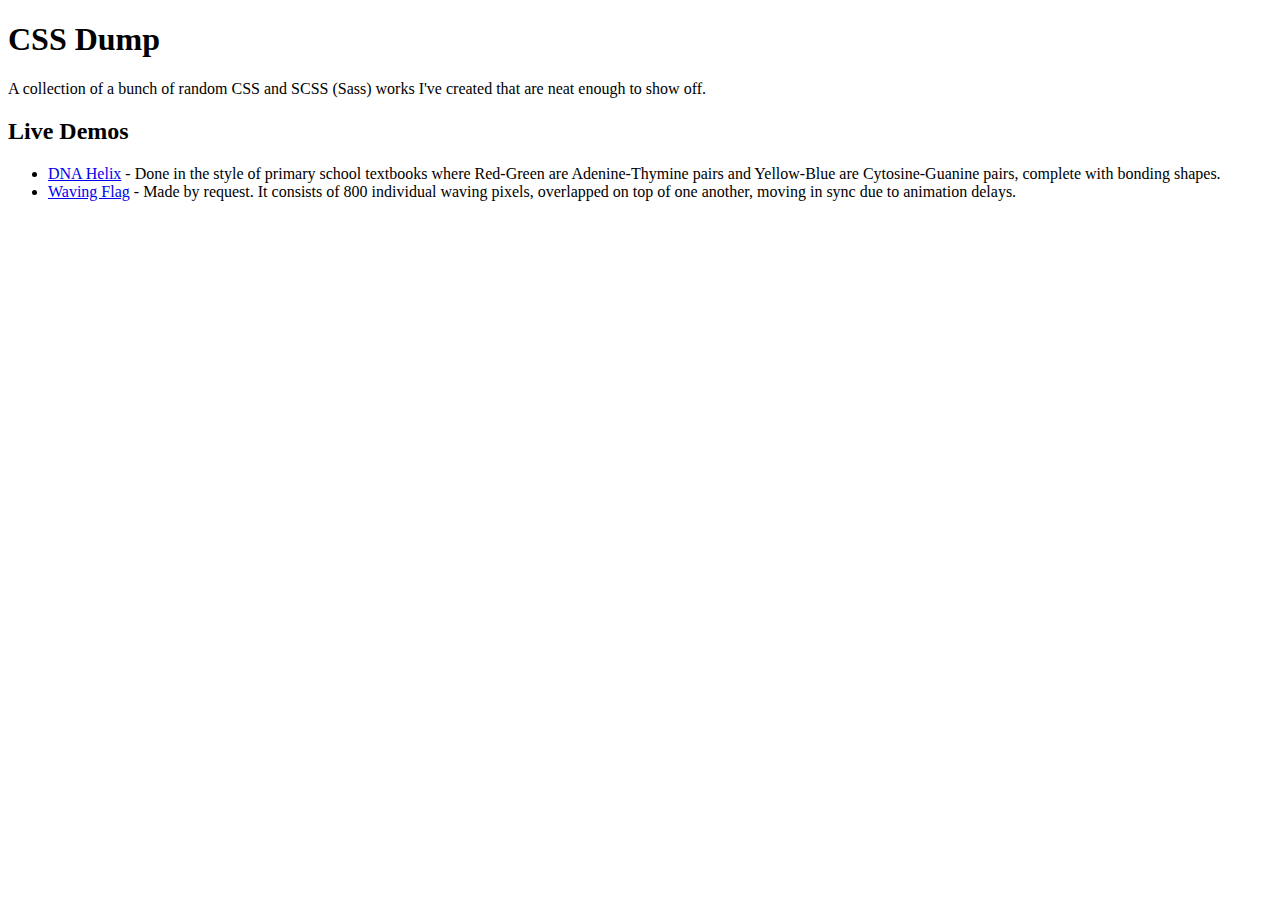
<file: index.html>
<!DOCTYPE html>
<html>
    <head>
        <meta charset="utf-8">
        <meta name="viewport" content="width=device-width, initial-scale=1">
        <link rel="icon" href="assets/lotus.png">
        <title>CSS Dump</title>
    </head>
    <body>
        <h1>CSS Dump</h1>
        <p>A collection of a bunch of random CSS and SCSS (Sass) works I've created that are neat enough to show off.</p>
        <h2>Live Demos</h2>
        <ul>
            <li>
                <a href="things/dna/dna.html">DNA Helix</a> - Done in the style of primary school textbooks where Red-Green are Adenine-Thymine pairs and Yellow-Blue are Cytosine-Guanine pairs, complete with bonding shapes.
            </li>
            <li>
                <a href="things/flag/flag.html">Waving Flag</a> - Made by request. It consists of 800 individual waving pixels, overlapped on top of one another, moving in sync due to animation delays.
            </li>
        </ul>
    </body>
</html>
</file>
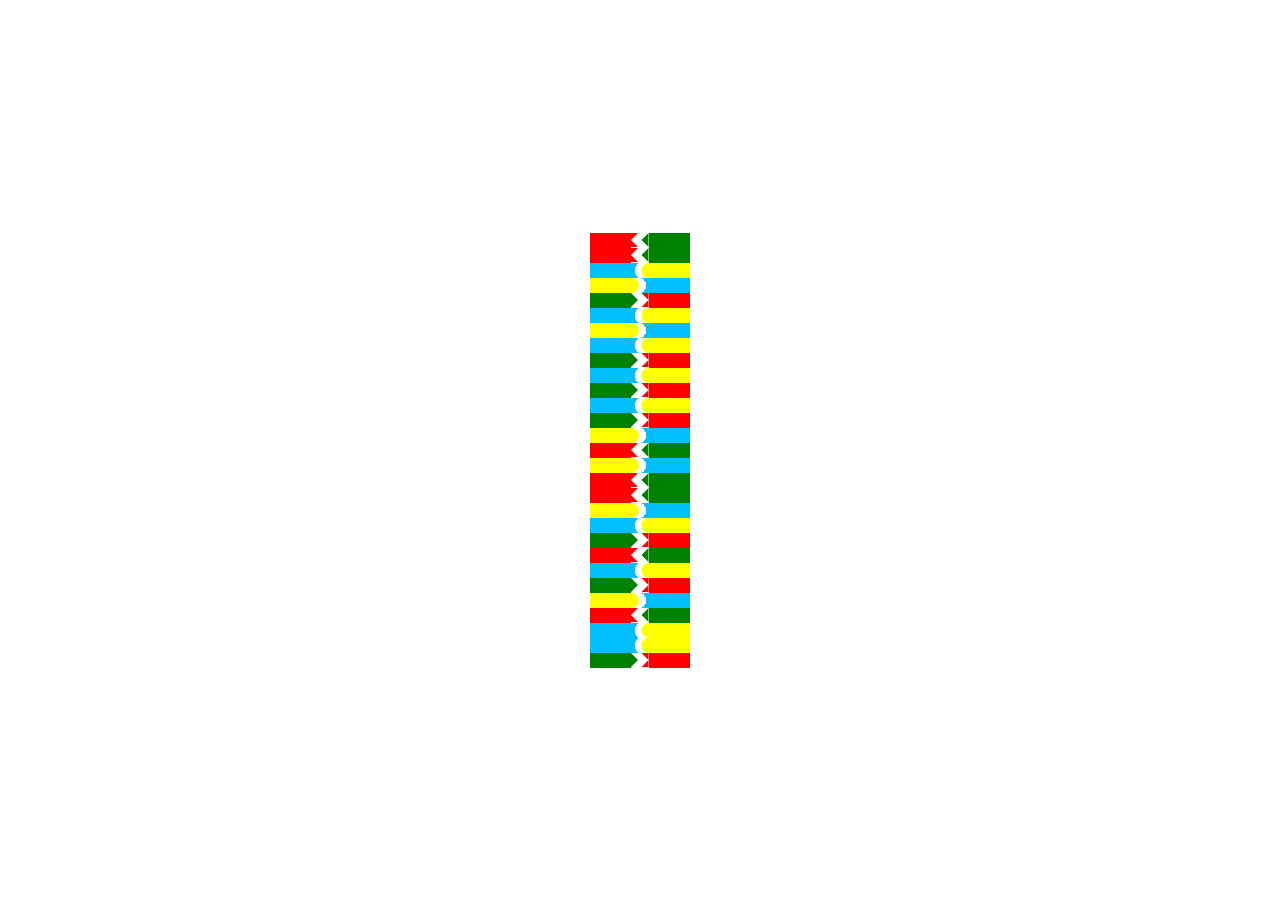
<file: things/dna/dna.html>
<!DOCTYPE html>
<html lang="en">
    <head>
        <meta charset="utf-8">
        <meta name="viewport" content="width=device-width, initial-scale=1">
        <title>DNA</title>
        <link rel='stylesheet' href="dna.css">
        <link rel="icon" href="/assets/lotus.png">
    </head>
    <body>
        <div class="root">
            <div class="ripple-square">
                <div class="ripple">
                    <div class="top"></div>
                    <div class="bottom"></div>
                </div>
                <div class=ripple-left-cap></div>
                <div class=ripple-right-cap></div>
            </div>
            <div class="ripple-square">
                <div class="ripple">
                    <div class="top"></div>
                    <div class="bottom"></div>
                </div>
                <div class=ripple-left-cap></div>
                <div class=ripple-right-cap></div>
            </div>
            <div class="ripple-square">
                <div class="ripple">
                    <div class="top"></div>
                    <div class="bottom"></div>
                </div>
                <div class=ripple-left-cap></div>
                <div class=ripple-right-cap></div>
            </div>
            <div class="ripple-square">
                <div class="ripple">
                    <div class="top"></div>
                    <div class="bottom"></div>
                </div>
                <div class=ripple-left-cap></div>
                <div class=ripple-right-cap></div>
            </div>
            <div class="ripple-square">
                <div class="ripple">
                    <div class="top"></div>
                    <div class="bottom"></div>
                </div>
                <div class=ripple-left-cap></div>
                <div class=ripple-right-cap></div>
            </div>
            <div class="ripple-square">
                <div class="ripple">
                    <div class="top"></div>
                    <div class="bottom"></div>
                </div>
                <div class=ripple-left-cap></div>
                <div class=ripple-right-cap></div>
            </div>
            <div class="ripple-square">
                <div class="ripple">
                    <div class="top"></div>
                    <div class="bottom"></div>
                </div>
                <div class=ripple-left-cap></div>
                <div class=ripple-right-cap></div>
            </div>
            <div class="ripple-square">
                <div class="ripple">
                    <div class="top"></div>
                    <div class="bottom"></div>
                </div>
                <div class=ripple-left-cap></div>
                <div class=ripple-right-cap></div>
            </div>
            <div class="ripple-square">
                <div class="ripple">
                    <div class="top"></div>
                    <div class="bottom"></div>
                </div>
                <div class=ripple-left-cap></div>
                <div class=ripple-right-cap></div>
            </div>
            <div class="ripple-square">
                <div class="ripple">
                    <div class="top"></div>
                    <div class="bottom"></div>
                </div>
                <div class=ripple-left-cap></div>
                <div class=ripple-right-cap></div>
            </div>
            <div class="ripple-square">
                <div class="ripple">
                    <div class="top"></div>
                    <div class="bottom"></div>
                </div>
                <div class=ripple-left-cap></div>
                <div class=ripple-right-cap></div>
            </div>
            <div class="ripple-square">
                <div class="ripple">
                    <div class="top"></div>
                    <div class="bottom"></div>
                </div>
                <div class=ripple-left-cap></div>
                <div class=ripple-right-cap></div>
            </div>
            <div class="ripple-square">
                <div class="ripple">
                    <div class="top"></div>
                    <div class="bottom"></div>
                </div>
                <div class=ripple-left-cap></div>
                <div class=ripple-right-cap></div>
            </div>
            <div class="ripple-square">
                <div class="ripple">
                    <div class="top"></div>
                    <div class="bottom"></div>
                </div>
                <div class=ripple-left-cap></div>
                <div class=ripple-right-cap></div>
            </div>
            <div class="ripple-square">
                <div class="ripple">
                    <div class="top"></div>
                    <div class="bottom"></div>
                </div>
                <div class=ripple-left-cap></div>
                <div class=ripple-right-cap></div>
            </div>
            <div class="ripple-square">
                <div class="ripple">
                    <div class="top"></div>
                    <div class="bottom"></div>
                </div>
                <div class=ripple-left-cap></div>
                <div class=ripple-right-cap></div>
            </div>
            <div class="ripple-square">
                <div class="ripple">
                    <div class="top"></div>
                    <div class="bottom"></div>
                </div>
                <div class=ripple-left-cap></div>
                <div class=ripple-right-cap></div>
            </div>
            <div class="ripple-square">
                <div class="ripple">
                    <div class="top"></div>
                    <div class="bottom"></div>
                </div>
                <div class=ripple-left-cap></div>
                <div class=ripple-right-cap></div>
            </div>
            <div class="ripple-square">
                <div class="ripple">
                    <div class="top"></div>
                    <div class="bottom"></div>
                </div>
                <div class=ripple-left-cap></div>
                <div class=ripple-right-cap></div>
            </div>
            <div class="ripple-square">
                <div class="ripple">
                    <div class="top"></div>
                    <div class="bottom"></div>
                </div>
                <div class=ripple-left-cap></div>
                <div class=ripple-right-cap></div>
            </div>
            <div class="ripple-square">
                <div class="ripple">
                    <div class="top"></div>
                    <div class="bottom"></div>
                </div>
                <div class=ripple-left-cap></div>
                <div class=ripple-right-cap></div>
            </div>
            <div class="ripple-square">
                <div class="ripple">
                    <div class="top"></div>
                    <div class="bottom"></div>
                </div>
                <div class=ripple-left-cap></div>
                <div class=ripple-right-cap></div>
            </div>
            <div class="ripple-square">
                <div class="ripple">
                    <div class="top"></div>
                    <div class="bottom"></div>
                </div>
                <div class=ripple-left-cap></div>
                <div class=ripple-right-cap></div>
            </div>
            <div class="ripple-square">
                <div class="ripple">
                    <div class="top"></div>
                    <div class="bottom"></div>
                </div>
                <div class=ripple-left-cap></div>
                <div class=ripple-right-cap></div>
            </div>
            <div class="ripple-square">
                <div class="ripple">
                    <div class="top"></div>
                    <div class="bottom"></div>
                </div>
                <div class=ripple-left-cap></div>
                <div class=ripple-right-cap></div>
            </div>
            <div class="ripple-square">
                <div class="ripple">
                    <div class="top"></div>
                    <div class="bottom"></div>
                </div>
                <div class=ripple-left-cap></div>
                <div class=ripple-right-cap></div>
            </div>
            <div class="ripple-square">
                <div class="ripple">
                    <div class="top"></div>
                    <div class="bottom"></div>
                </div>
                <div class=ripple-left-cap></div>
                <div class=ripple-right-cap></div>
            </div>
            <div class="ripple-square">
                <div class="ripple">
                    <div class="top"></div>
                    <div class="bottom"></div>
                </div>
                <div class=ripple-left-cap></div>
                <div class=ripple-right-cap></div>
            </div>
            <div class="ripple-square">
                <div class="ripple">
                    <div class="top"></div>
                    <div class="bottom"></div>
                </div>
                <div class=ripple-left-cap></div>
                <div class=ripple-right-cap></div>
            </div>
        </div>
    </body>
</html>
</file>
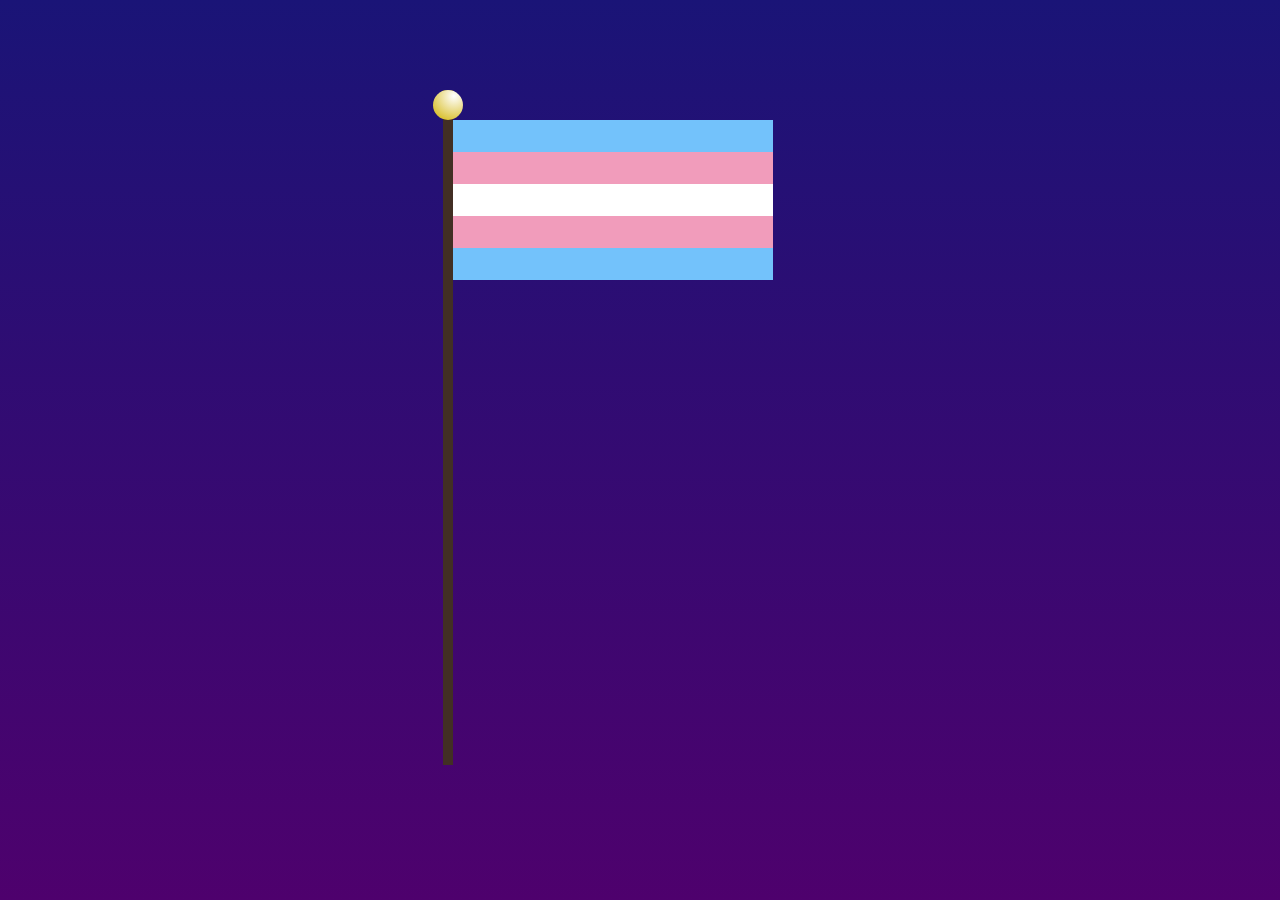
<file: things/flag/flag.html>
<!DOCTYPE html>
<html lang="en">
    <head>
        <meta charset="utf-8">
        <meta name="viewport" content="width=device-width, initial-scale=1">
        <link rel="icon" href="/assets/lotus.png">
        <title>Flag</title>
        <link rel="stylesheet" href="flag.css">
    </head>
    <body>
        <div id="root">
            <div class="pole"></div>
            <div class="ball"></div>
            <div class="flag-base">
                <div class="flag-row-px"></div>
                <div class="flag-row-px"></div>
                <div class="flag-row-px"></div>
                <div class="flag-row-px"></div>
                <div class="flag-row-px"></div>
                <div class="flag-row-px"></div>
                <div class="flag-row-px"></div>
                <div class="flag-row-px"></div>
                <div class="flag-row-px"></div>
                <div class="flag-row-px"></div>
                <div class="flag-row-px"></div>
                <div class="flag-row-px"></div>
                <div class="flag-row-px"></div>
                <div class="flag-row-px"></div>
                <div class="flag-row-px"></div>
                <div class="flag-row-px"></div>
                <div class="flag-row-px"></div>
                <div class="flag-row-px"></div>
                <div class="flag-row-px"></div>
                <div class="flag-row-px"></div>
                <div class="flag-row-px"></div>
                <div class="flag-row-px"></div>
                <div class="flag-row-px"></div>
                <div class="flag-row-px"></div>
                <div class="flag-row-px"></div>
                <div class="flag-row-px"></div>
                <div class="flag-row-px"></div>
                <div class="flag-row-px"></div>
                <div class="flag-row-px"></div>
                <div class="flag-row-px"></div>
                <div class="flag-row-px"></div>
                <div class="flag-row-px"></div>
                <div class="flag-row-px"></div>
                <div class="flag-row-px"></div>
                <div class="flag-row-px"></div>
                <div class="flag-row-px"></div>
                <div class="flag-row-px"></div>
                <div class="flag-row-px"></div>
                <div class="flag-row-px"></div>
                <div class="flag-row-px"></div>
                <div class="flag-row-px"></div>
                <div class="flag-row-px"></div>
                <div class="flag-row-px"></div>
                <div class="flag-row-px"></div>
                <div class="flag-row-px"></div>
                <div class="flag-row-px"></div>
                <div class="flag-row-px"></div>
                <div class="flag-row-px"></div>
                <div class="flag-row-px"></div>
                <div class="flag-row-px"></div>
                <div class="flag-row-px"></div>
                <div class="flag-row-px"></div>
                <div class="flag-row-px"></div>
                <div class="flag-row-px"></div>
                <div class="flag-row-px"></div>
                <div class="flag-row-px"></div>
                <div class="flag-row-px"></div>
                <div class="flag-row-px"></div>
                <div class="flag-row-px"></div>
                <div class="flag-row-px"></div>
                <div class="flag-row-px"></div>
                <div class="flag-row-px"></div>
                <div class="flag-row-px"></div>
                <div class="flag-row-px"></div>
                <div class="flag-row-px"></div>
                <div class="flag-row-px"></div>
                <div class="flag-row-px"></div>
                <div class="flag-row-px"></div>
                <div class="flag-row-px"></div>
                <div class="flag-row-px"></div>
                <div class="flag-row-px"></div>
                <div class="flag-row-px"></div>
                <div class="flag-row-px"></div>
                <div class="flag-row-px"></div>
                <div class="flag-row-px"></div>
                <div class="flag-row-px"></div>
                <div class="flag-row-px"></div>
                <div class="flag-row-px"></div>
                <div class="flag-row-px"></div>
                <div class="flag-row-px"></div>
                <div class="flag-row-px"></div>
                <div class="flag-row-px"></div>
                <div class="flag-row-px"></div>
                <div class="flag-row-px"></div>
                <div class="flag-row-px"></div>
                <div class="flag-row-px"></div>
                <div class="flag-row-px"></div>
                <div class="flag-row-px"></div>
                <div class="flag-row-px"></div>
                <div class="flag-row-px"></div>
                <div class="flag-row-px"></div>
                <div class="flag-row-px"></div>
                <div class="flag-row-px"></div>
                <div class="flag-row-px"></div>
                <div class="flag-row-px"></div>
                <div class="flag-row-px"></div>
                <div class="flag-row-px"></div>
                <div class="flag-row-px"></div>
                <div class="flag-row-px"></div>
                <div class="flag-row-px"></div>
                <div class="flag-row-px"></div>
                <div class="flag-row-px"></div>
                <div class="flag-row-px"></div>
                <div class="flag-row-px"></div>
                <div class="flag-row-px"></div>
                <div class="flag-row-px"></div>
                <div class="flag-row-px"></div>
                <div class="flag-row-px"></div>
                <div class="flag-row-px"></div>
                <div class="flag-row-px"></div>
                <div class="flag-row-px"></div>
                <div class="flag-row-px"></div>
                <div class="flag-row-px"></div>
                <div class="flag-row-px"></div>
                <div class="flag-row-px"></div>
                <div class="flag-row-px"></div>
                <div class="flag-row-px"></div>
                <div class="flag-row-px"></div>
                <div class="flag-row-px"></div>
                <div class="flag-row-px"></div>
                <div class="flag-row-px"></div>
                <div class="flag-row-px"></div>
                <div class="flag-row-px"></div>
                <div class="flag-row-px"></div>
                <div class="flag-row-px"></div>
                <div class="flag-row-px"></div>
                <div class="flag-row-px"></div>
                <div class="flag-row-px"></div>
                <div class="flag-row-px"></div>
                <div class="flag-row-px"></div>
                <div class="flag-row-px"></div>
                <div class="flag-row-px"></div>
                <div class="flag-row-px"></div>
                <div class="flag-row-px"></div>
                <div class="flag-row-px"></div>
                <div class="flag-row-px"></div>
                <div class="flag-row-px"></div>
                <div class="flag-row-px"></div>
                <div class="flag-row-px"></div>
                <div class="flag-row-px"></div>
                <div class="flag-row-px"></div>
                <div class="flag-row-px"></div>
                <div class="flag-row-px"></div>
                <div class="flag-row-px"></div>
                <div class="flag-row-px"></div>
                <div class="flag-row-px"></div>
                <div class="flag-row-px"></div>
                <div class="flag-row-px"></div>
                <div class="flag-row-px"></div>
                <div class="flag-row-px"></div>
                <div class="flag-row-px"></div>
                <div class="flag-row-px"></div>
                <div class="flag-row-px"></div>
                <div class="flag-row-px"></div>
                <div class="flag-row-px"></div>
                <div class="flag-row-px"></div>
                <div class="flag-row-px"></div>
                <div class="flag-row-px"></div>
                <div class="flag-row-px"></div>
                <div class="flag-row-px"></div>
                <div class="flag-row-px"></div>
                <div class="flag-row-px"></div>
                <div class="flag-row-px"></div>
                <div class="flag-row-px"></div>
                <div class="flag-row-px"></div>
                <div class="flag-row-px"></div>
                <div class="flag-row-px"></div>
                <div class="flag-row-px"></div>
                <div class="flag-row-px"></div>
                <div class="flag-row-px"></div>
                <div class="flag-row-px"></div>
                <div class="flag-row-px"></div>
                <div class="flag-row-px"></div>
                <div class="flag-row-px"></div>
                <div class="flag-row-px"></div>
                <div class="flag-row-px"></div>
                <div class="flag-row-px"></div>
                <div class="flag-row-px"></div>
                <div class="flag-row-px"></div>
                <div class="flag-row-px"></div>
                <div class="flag-row-px"></div>
                <div class="flag-row-px"></div>
                <div class="flag-row-px"></div>
                <div class="flag-row-px"></div>
                <div class="flag-row-px"></div>
                <div class="flag-row-px"></div>
                <div class="flag-row-px"></div>
                <div class="flag-row-px"></div>
                <div class="flag-row-px"></div>
                <div class="flag-row-px"></div>
                <div class="flag-row-px"></div>
                <div class="flag-row-px"></div>
                <div class="flag-row-px"></div>
                <div class="flag-row-px"></div>
                <div class="flag-row-px"></div>
                <div class="flag-row-px"></div>
                <div class="flag-row-px"></div>
                <div class="flag-row-px"></div>
                <div class="flag-row-px"></div>
                <div class="flag-row-px"></div>
                <div class="flag-row-px"></div>
                <div class="flag-row-px"></div>
                <div class="flag-row-px"></div>
                <div class="flag-row-px"></div>
                <div class="flag-row-px"></div>
                <div class="flag-row-px"></div>
                <div class="flag-row-px"></div>
                <div class="flag-row-px"></div>
                <div class="flag-row-px"></div>
                <div class="flag-row-px"></div>
                <div class="flag-row-px"></div>
                <div class="flag-row-px"></div>
                <div class="flag-row-px"></div>
                <div class="flag-row-px"></div>
                <div class="flag-row-px"></div>
                <div class="flag-row-px"></div>
                <div class="flag-row-px"></div>
                <div class="flag-row-px"></div>
                <div class="flag-row-px"></div>
                <div class="flag-row-px"></div>
                <div class="flag-row-px"></div>
                <div class="flag-row-px"></div>
                <div class="flag-row-px"></div>
                <div class="flag-row-px"></div>
                <div class="flag-row-px"></div>
                <div class="flag-row-px"></div>
                <div class="flag-row-px"></div>
                <div class="flag-row-px"></div>
                <div class="flag-row-px"></div>
                <div class="flag-row-px"></div>
                <div class="flag-row-px"></div>
                <div class="flag-row-px"></div>
                <div class="flag-row-px"></div>
                <div class="flag-row-px"></div>
                <div class="flag-row-px"></div>
                <div class="flag-row-px"></div>
                <div class="flag-row-px"></div>
                <div class="flag-row-px"></div>
                <div class="flag-row-px"></div>
                <div class="flag-row-px"></div>
                <div class="flag-row-px"></div>
                <div class="flag-row-px"></div>
                <div class="flag-row-px"></div>
                <div class="flag-row-px"></div>
                <div class="flag-row-px"></div>
                <div class="flag-row-px"></div>
                <div class="flag-row-px"></div>
                <div class="flag-row-px"></div>
                <div class="flag-row-px"></div>
                <div class="flag-row-px"></div>
                <div class="flag-row-px"></div>
                <div class="flag-row-px"></div>
                <div class="flag-row-px"></div>
                <div class="flag-row-px"></div>
                <div class="flag-row-px"></div>
                <div class="flag-row-px"></div>
                <div class="flag-row-px"></div>
                <div class="flag-row-px"></div>
                <div class="flag-row-px"></div>
                <div class="flag-row-px"></div>
                <div class="flag-row-px"></div>
                <div class="flag-row-px"></div>
                <div class="flag-row-px"></div>
                <div class="flag-row-px"></div>
                <div class="flag-row-px"></div>
                <div class="flag-row-px"></div>
                <div class="flag-row-px"></div>
                <div class="flag-row-px"></div>
                <div class="flag-row-px"></div>
                <div class="flag-row-px"></div>
                <div class="flag-row-px"></div>
                <div class="flag-row-px"></div>
                <div class="flag-row-px"></div>
                <div class="flag-row-px"></div>
                <div class="flag-row-px"></div>
                <div class="flag-row-px"></div>
                <div class="flag-row-px"></div>
                <div class="flag-row-px"></div>
                <div class="flag-row-px"></div>
                <div class="flag-row-px"></div>
                <div class="flag-row-px"></div>
                <div class="flag-row-px"></div>
                <div class="flag-row-px"></div>
                <div class="flag-row-px"></div>
                <div class="flag-row-px"></div>
                <div class="flag-row-px"></div>
                <div class="flag-row-px"></div>
                <div class="flag-row-px"></div>
                <div class="flag-row-px"></div>
                <div class="flag-row-px"></div>
                <div class="flag-row-px"></div>
                <div class="flag-row-px"></div>
                <div class="flag-row-px"></div>
                <div class="flag-row-px"></div>
                <div class="flag-row-px"></div>
                <div class="flag-row-px"></div>
                <div class="flag-row-px"></div>
                <div class="flag-row-px"></div>
                <div class="flag-row-px"></div>
                <div class="flag-row-px"></div>
                <div class="flag-row-px"></div>
                <div class="flag-row-px"></div>
                <div class="flag-row-px"></div>
                <div class="flag-row-px"></div>
                <div class="flag-row-px"></div>
                <div class="flag-row-px"></div>
                <div class="flag-row-px"></div>
                <div class="flag-row-px"></div>
                <div class="flag-row-px"></div>
                <div class="flag-row-px"></div>
                <div class="flag-row-px"></div>
                <div class="flag-row-px"></div>
                <div class="flag-row-px"></div>
                <div class="flag-row-px"></div>
                <div class="flag-row-px"></div>
                <div class="flag-row-px"></div>
                <div class="flag-row-px"></div>
                <div class="flag-row-px"></div>
                <div class="flag-row-px"></div>
                <div class="flag-row-px"></div>
                <div class="flag-row-px"></div>
                <div class="flag-row-px"></div>
                <div class="flag-row-px"></div>
                <div class="flag-row-px"></div>
                <div class="flag-row-px"></div>
                <div class="flag-row-px"></div>
                <div class="flag-row-px"></div>
                <div class="flag-row-px"></div>
                <div class="flag-row-px"></div>
                <div class="flag-row-px"></div>
                <div class="flag-row-px"></div>
                <div class="flag-row-px"></div>
                <div class="flag-row-px"></div>
                <div class="flag-row-px"></div>
                <div class="flag-row-px"></div>
                <div class="flag-row-px"></div>
                <div class="flag-row-px"></div>
                <div class="flag-row-px"></div>
                <div class="flag-row-px"></div>
                <div class="flag-row-px"></div>
                <div class="flag-row-px"></div>
                <div class="flag-row-px"></div>
                <div class="flag-row-px"></div>
                <div class="flag-row-px"></div>
                <div class="flag-row-px"></div>
                <div class="flag-row-px"></div>
                <div class="flag-row-px"></div>
                <div class="flag-row-px"></div>
                <div class="flag-row-px"></div>
                <div class="flag-row-px"></div>
                <div class="flag-row-px"></div>
                <div class="flag-row-px"></div>
                <div class="flag-row-px"></div>
                <div class="flag-row-px"></div>
                <div class="flag-row-px"></div>
                <div class="flag-row-px"></div>
                <div class="flag-row-px"></div>
                <div class="flag-row-px"></div>
                <div class="flag-row-px"></div>
                <div class="flag-row-px"></div>
                <div class="flag-row-px"></div>
                <div class="flag-row-px"></div>
                <div class="flag-row-px"></div>
                <div class="flag-row-px"></div>
                <div class="flag-row-px"></div>
                <div class="flag-row-px"></div>
                <div class="flag-row-px"></div>
                <div class="flag-row-px"></div>
                <div class="flag-row-px"></div>
                <div class="flag-row-px"></div>
                <div class="flag-row-px"></div>
                <div class="flag-row-px"></div>
                <div class="flag-row-px"></div>
                <div class="flag-row-px"></div>
                <div class="flag-row-px"></div>
                <div class="flag-row-px"></div>
                <div class="flag-row-px"></div>
                <div class="flag-row-px"></div>
                <div class="flag-row-px"></div>
                <div class="flag-row-px"></div>
                <div class="flag-row-px"></div>
                <div class="flag-row-px"></div>
                <div class="flag-row-px"></div>
                <div class="flag-row-px"></div>
                <div class="flag-row-px"></div>
                <div class="flag-row-px"></div>
                <div class="flag-row-px"></div>
                <div class="flag-row-px"></div>
                <div class="flag-row-px"></div>
                <div class="flag-row-px"></div>
                <div class="flag-row-px"></div>
                <div class="flag-row-px"></div>
                <div class="flag-row-px"></div>
                <div class="flag-row-px"></div>
                <div class="flag-row-px"></div>
                <div class="flag-row-px"></div>
                <div class="flag-row-px"></div>
                <div class="flag-row-px"></div>
                <div class="flag-row-px"></div>
                <div class="flag-row-px"></div>
                <div class="flag-row-px"></div>
                <div class="flag-row-px"></div>
                <div class="flag-row-px"></div>
                <div class="flag-row-px"></div>
                <div class="flag-row-px"></div>
                <div class="flag-row-px"></div>
                <div class="flag-row-px"></div>
                <div class="flag-row-px"></div>
                <div class="flag-row-px"></div>
                <div class="flag-row-px"></div>
                <div class="flag-row-px"></div>
                <div class="flag-row-px"></div>
                <div class="flag-row-px"></div>
                <div class="flag-row-px"></div>
                <div class="flag-row-px"></div>
                <div class="flag-row-px"></div>
                <div class="flag-row-px"></div>
                <div class="flag-row-px"></div>
                <div class="flag-row-px"></div>
                <div class="flag-row-px"></div>
                <div class="flag-row-px"></div>
                <div class="flag-row-px"></div>
                <div class="flag-row-px"></div>
                <div class="flag-row-px"></div>
                <div class="flag-row-px"></div>
                <div class="flag-row-px"></div>
                <div class="flag-row-px"></div>
                <div class="flag-row-px"></div>
                <div class="flag-row-px"></div>
                <div class="flag-row-px"></div>
                <div class="flag-row-px"></div>
                <div class="flag-row-px"></div>
                <div class="flag-row-px"></div>
                <div class="flag-row-px"></div>
                <div class="flag-row-px"></div>
                <div class="flag-row-px"></div>
                <div class="flag-row-px"></div>
                <div class="flag-row-px"></div>
                <div class="flag-row-px"></div>
                <div class="flag-row-px"></div>
                <div class="flag-row-px"></div>
                <div class="flag-row-px"></div>
                <div class="flag-row-px"></div>
                <div class="flag-row-px"></div>
                <div class="flag-row-px"></div>
                <div class="flag-row-px"></div>
                <div class="flag-row-px"></div>
                <div class="flag-row-px"></div>
                <div class="flag-row-px"></div>
                <div class="flag-row-px"></div>
                <div class="flag-row-px"></div>
                <div class="flag-row-px"></div>
                <div class="flag-row-px"></div>
                <div class="flag-row-px"></div>
                <div class="flag-row-px"></div>
                <div class="flag-row-px"></div>
                <div class="flag-row-px"></div>
                <div class="flag-row-px"></div>
                <div class="flag-row-px"></div>
                <div class="flag-row-px"></div>
                <div class="flag-row-px"></div>
                <div class="flag-row-px"></div>
                <div class="flag-row-px"></div>
                <div class="flag-row-px"></div>
                <div class="flag-row-px"></div>
                <div class="flag-row-px"></div>
                <div class="flag-row-px"></div>
                <div class="flag-row-px"></div>
                <div class="flag-row-px"></div>
                <div class="flag-row-px"></div>
                <div class="flag-row-px"></div>
                <div class="flag-row-px"></div>
                <div class="flag-row-px"></div>
                <div class="flag-row-px"></div>
                <div class="flag-row-px"></div>
                <div class="flag-row-px"></div>
                <div class="flag-row-px"></div>
                <div class="flag-row-px"></div>
                <div class="flag-row-px"></div>
                <div class="flag-row-px"></div>
                <div class="flag-row-px"></div>
                <div class="flag-row-px"></div>
                <div class="flag-row-px"></div>
                <div class="flag-row-px"></div>
                <div class="flag-row-px"></div>
                <div class="flag-row-px"></div>
                <div class="flag-row-px"></div>
                <div class="flag-row-px"></div>
                <div class="flag-row-px"></div>
                <div class="flag-row-px"></div>
                <div class="flag-row-px"></div>
                <div class="flag-row-px"></div>
                <div class="flag-row-px"></div>
                <div class="flag-row-px"></div>
                <div class="flag-row-px"></div>
                <div class="flag-row-px"></div>
                <div class="flag-row-px"></div>
                <div class="flag-row-px"></div>
                <div class="flag-row-px"></div>
                <div class="flag-row-px"></div>
                <div class="flag-row-px"></div>
                <div class="flag-row-px"></div>
                <div class="flag-row-px"></div>
                <div class="flag-row-px"></div>
                <div class="flag-row-px"></div>
                <div class="flag-row-px"></div>
                <div class="flag-row-px"></div>
                <div class="flag-row-px"></div>
                <div class="flag-row-px"></div>
                <div class="flag-row-px"></div>
                <div class="flag-row-px"></div>
                <div class="flag-row-px"></div>
                <div class="flag-row-px"></div>
                <div class="flag-row-px"></div>
                <div class="flag-row-px"></div>
                <div class="flag-row-px"></div>
                <div class="flag-row-px"></div>
                <div class="flag-row-px"></div>
                <div class="flag-row-px"></div>
                <div class="flag-row-px"></div>
                <div class="flag-row-px"></div>
                <div class="flag-row-px"></div>
                <div class="flag-row-px"></div>
                <div class="flag-row-px"></div>
                <div class="flag-row-px"></div>
                <div class="flag-row-px"></div>
                <div class="flag-row-px"></div>
                <div class="flag-row-px"></div>
                <div class="flag-row-px"></div>
                <div class="flag-row-px"></div>
                <div class="flag-row-px"></div>
                <div class="flag-row-px"></div>
                <div class="flag-row-px"></div>
                <div class="flag-row-px"></div>
                <div class="flag-row-px"></div>
                <div class="flag-row-px"></div>
                <div class="flag-row-px"></div>
                <div class="flag-row-px"></div>
                <div class="flag-row-px"></div>
                <div class="flag-row-px"></div>
                <div class="flag-row-px"></div>
                <div class="flag-row-px"></div>
                <div class="flag-row-px"></div>
                <div class="flag-row-px"></div>
                <div class="flag-row-px"></div>
                <div class="flag-row-px"></div>
                <div class="flag-row-px"></div>
                <div class="flag-row-px"></div>
                <div class="flag-row-px"></div>
                <div class="flag-row-px"></div>
                <div class="flag-row-px"></div>
                <div class="flag-row-px"></div>
                <div class="flag-row-px"></div>
                <div class="flag-row-px"></div>
                <div class="flag-row-px"></div>
                <div class="flag-row-px"></div>
                <div class="flag-row-px"></div>
                <div class="flag-row-px"></div>
                <div class="flag-row-px"></div>
                <div class="flag-row-px"></div>
                <div class="flag-row-px"></div>
                <div class="flag-row-px"></div>
                <div class="flag-row-px"></div>
                <div class="flag-row-px"></div>
                <div class="flag-row-px"></div>
                <div class="flag-row-px"></div>
                <div class="flag-row-px"></div>
                <div class="flag-row-px"></div>
                <div class="flag-row-px"></div>
                <div class="flag-row-px"></div>
                <div class="flag-row-px"></div>
                <div class="flag-row-px"></div>
                <div class="flag-row-px"></div>
                <div class="flag-row-px"></div>
                <div class="flag-row-px"></div>
                <div class="flag-row-px"></div>
                <div class="flag-row-px"></div>
                <div class="flag-row-px"></div>
                <div class="flag-row-px"></div>
                <div class="flag-row-px"></div>
                <div class="flag-row-px"></div>
                <div class="flag-row-px"></div>
                <div class="flag-row-px"></div>
                <div class="flag-row-px"></div>
                <div class="flag-row-px"></div>
                <div class="flag-row-px"></div>
                <div class="flag-row-px"></div>
                <div class="flag-row-px"></div>
                <div class="flag-row-px"></div>
                <div class="flag-row-px"></div>
                <div class="flag-row-px"></div>
                <div class="flag-row-px"></div>
                <div class="flag-row-px"></div>
                <div class="flag-row-px"></div>
                <div class="flag-row-px"></div>
                <div class="flag-row-px"></div>
                <div class="flag-row-px"></div>
                <div class="flag-row-px"></div>
                <div class="flag-row-px"></div>
                <div class="flag-row-px"></div>
                <div class="flag-row-px"></div>
                <div class="flag-row-px"></div>
                <div class="flag-row-px"></div>
                <div class="flag-row-px"></div>
                <div class="flag-row-px"></div>
                <div class="flag-row-px"></div>
                <div class="flag-row-px"></div>
                <div class="flag-row-px"></div>
                <div class="flag-row-px"></div>
                <div class="flag-row-px"></div>
                <div class="flag-row-px"></div>
                <div class="flag-row-px"></div>
                <div class="flag-row-px"></div>
                <div class="flag-row-px"></div>
                <div class="flag-row-px"></div>
                <div class="flag-row-px"></div>
                <div class="flag-row-px"></div>
                <div class="flag-row-px"></div>
                <div class="flag-row-px"></div>
                <div class="flag-row-px"></div>
                <div class="flag-row-px"></div>
                <div class="flag-row-px"></div>
                <div class="flag-row-px"></div>
                <div class="flag-row-px"></div>
                <div class="flag-row-px"></div>
                <div class="flag-row-px"></div>
                <div class="flag-row-px"></div>
                <div class="flag-row-px"></div>
                <div class="flag-row-px"></div>
                <div class="flag-row-px"></div>
                <div class="flag-row-px"></div>
                <div class="flag-row-px"></div>
                <div class="flag-row-px"></div>
                <div class="flag-row-px"></div>
                <div class="flag-row-px"></div>
                <div class="flag-row-px"></div>
                <div class="flag-row-px"></div>
                <div class="flag-row-px"></div>
                <div class="flag-row-px"></div>
                <div class="flag-row-px"></div>
                <div class="flag-row-px"></div>
                <div class="flag-row-px"></div>
                <div class="flag-row-px"></div>
                <div class="flag-row-px"></div>
                <div class="flag-row-px"></div>
                <div class="flag-row-px"></div>
                <div class="flag-row-px"></div>
                <div class="flag-row-px"></div>
                <div class="flag-row-px"></div>
                <div class="flag-row-px"></div>
                <div class="flag-row-px"></div>
                <div class="flag-row-px"></div>
                <div class="flag-row-px"></div>
                <div class="flag-row-px"></div>
                <div class="flag-row-px"></div>
                <div class="flag-row-px"></div>
                <div class="flag-row-px"></div>
                <div class="flag-row-px"></div>
                <div class="flag-row-px"></div>
                <div class="flag-row-px"></div>
                <div class="flag-row-px"></div>
                <div class="flag-row-px"></div>
                <div class="flag-row-px"></div>
                <div class="flag-row-px"></div>
                <div class="flag-row-px"></div>
                <div class="flag-row-px"></div>
                <div class="flag-row-px"></div>
                <div class="flag-row-px"></div>
                <div class="flag-row-px"></div>
                <div class="flag-row-px"></div>
                <div class="flag-row-px"></div>
                <div class="flag-row-px"></div>
                <div class="flag-row-px"></div>
                <div class="flag-row-px"></div>
                <div class="flag-row-px"></div>
                <div class="flag-row-px"></div>
                <div class="flag-row-px"></div>
                <div class="flag-row-px"></div>
                <div class="flag-row-px"></div>
                <div class="flag-row-px"></div>
                <div class="flag-row-px"></div>
                <div class="flag-row-px"></div>
                <div class="flag-row-px"></div>
                <div class="flag-row-px"></div>
                <div class="flag-row-px"></div>
                <div class="flag-row-px"></div>
                <div class="flag-row-px"></div>
                <div class="flag-row-px"></div>
                <div class="flag-row-px"></div>
                <div class="flag-row-px"></div>
                <div class="flag-row-px"></div>
                <div class="flag-row-px"></div>
                <div class="flag-row-px"></div>
                <div class="flag-row-px"></div>
                <div class="flag-row-px"></div>
                <div class="flag-row-px"></div>
                <div class="flag-row-px"></div>
                <div class="flag-row-px"></div>
                <div class="flag-row-px"></div>
                <div class="flag-row-px"></div>
                <div class="flag-row-px"></div>
                <div class="flag-row-px"></div>
                <div class="flag-row-px"></div>
                <div class="flag-row-px"></div>
                <div class="flag-row-px"></div>
                <div class="flag-row-px"></div>
                <div class="flag-row-px"></div>
                <div class="flag-row-px"></div>
                <div class="flag-row-px"></div>
                <div class="flag-row-px"></div>
                <div class="flag-row-px"></div>
                <div class="flag-row-px"></div>
                <div class="flag-row-px"></div>
                <div class="flag-row-px"></div>
                <div class="flag-row-px"></div>
                <div class="flag-row-px"></div>
                <div class="flag-row-px"></div>
                <div class="flag-row-px"></div>
                <div class="flag-row-px"></div>
                <div class="flag-row-px"></div>
                <div class="flag-row-px"></div>
                <div class="flag-row-px"></div>
                <div class="flag-row-px"></div>
                <div class="flag-row-px"></div>
                <div class="flag-row-px"></div>
                <div class="flag-row-px"></div>
                <div class="flag-row-px"></div>
                <div class="flag-row-px"></div>
                <div class="flag-row-px"></div>
                <div class="flag-row-px"></div>
                <div class="flag-row-px"></div>
                <div class="flag-row-px"></div>
                <div class="flag-row-px"></div>
                <div class="flag-row-px"></div>
                <div class="flag-row-px"></div>
                <div class="flag-row-px"></div>
                <div class="flag-row-px"></div>
                <div class="flag-row-px"></div>
                <div class="flag-row-px"></div>
                <div class="flag-row-px"></div>
                <div class="flag-row-px"></div>
                <div class="flag-row-px"></div>
                <div class="flag-row-px"></div>
                <div class="flag-row-px"></div>
                <div class="flag-row-px"></div>
                <div class="flag-row-px"></div>
                <div class="flag-row-px"></div>
                <div class="flag-row-px"></div>
                <div class="flag-row-px"></div>
                <div class="flag-row-px"></div>
                <div class="flag-row-px"></div>
                <div class="flag-row-px"></div>
                <div class="flag-row-px"></div>
                <div class="flag-row-px"></div>
                <div class="flag-row-px"></div>
                <div class="flag-row-px"></div>
                <div class="flag-row-px"></div>
                <div class="flag-row-px"></div>
                <div class="flag-row-px"></div>
                <div class="flag-row-px"></div>
                <div class="flag-row-px"></div>
                <div class="flag-row-px"></div>
                <div class="flag-row-px"></div>
                <div class="flag-row-px"></div>
                <div class="flag-row-px"></div>
                <div class="flag-row-px"></div>
                <div class="flag-row-px"></div>
                <div class="flag-row-px"></div>
                <div class="flag-row-px"></div>
                <div class="flag-row-px"></div>
                <div class="flag-row-px"></div>
                <div class="flag-row-px"></div>
                <div class="flag-row-px"></div>
                <div class="flag-row-px"></div>
                <div class="flag-row-px"></div>
                <div class="flag-row-px"></div>
                <div class="flag-row-px"></div>
                <div class="flag-row-px"></div>
                <div class="flag-row-px"></div>
                <div class="flag-row-px"></div>
                <div class="flag-row-px"></div>
                <div class="flag-row-px"></div>
                <div class="flag-row-px"></div>
                <div class="flag-row-px"></div>
                <div class="flag-row-px"></div>
                <div class="flag-row-px"></div>
                <div class="flag-row-px"></div>
                <div class="flag-row-px"></div>
                <div class="flag-row-px"></div>
                <div class="flag-row-px"></div>
                <div class="flag-row-px"></div>
                <div class="flag-row-px"></div>
                <div class="flag-row-px"></div>
                <div class="flag-row-px"></div>
                <div class="flag-row-px"></div>
                <div class="flag-row-px"></div>
                <div class="flag-row-px"></div>
                <div class="flag-row-px"></div>
                <div class="flag-row-px"></div>
                <div class="flag-row-px"></div>
            </div>
        </div>
    </body>
</html>
</file>
<file: things/dna/dna.css>
.root {
  position: fixed;
  left: 50%;
  top: 50%;
  transform: translate(-50%, -50%);
  height: 100%;
  display: flex;
  flex-direction: column;
  justify-content: center;
  align-items: center;
  perspective: 1250px;
}

.ripple {
  position: absolute;
  width: 100%;
  height: 100%;
  display: flex;
  flex-direction: row;
  justify-content: space-between;
}

.ripple > .top {
  width: calc(45% - 3.75px);
}

.ripple > .bottom {
  width: calc(45% - 3.75px);
}

.ripple-left-cap {
  transform-origin: center;
  transform: translateX(-7.5px) rotateY(90deg);
  height: 15px;
  width: 15px;
  background-color: #1b0096;
}

.ripple-right-cap {
  transform-origin: center;
  transform: translateX(7.5px) rotateY(90deg);
  height: 15px;
  width: 15px;
  background-color: #1b0096;
}

.ripple-square {
  position: relative;
  transform-origin: center;
  min-height: 15px;
  min-width: 100px;
  animation: ripple 5s linear infinite forwards;
  transform-style: preserve-3d;
  display: flex;
  flex-direction: row;
  justify-content: space-between;
}

@keyframes ripple {
  0% {
    transform: rotateY(0deg);
  }
  50% {
    transform: rotateY(180deg);
  }
  100% {
    transform: rotateY(360deg);
  }
}
.root > .ripple-square:nth-of-type(1) {
  animation-delay: 0s;
}

.root > .ripple-square:nth-of-type(1) .top {
  background-color: red;
}

.root > .ripple-square:nth-of-type(1) .bottom {
  background-color: green;
}

.root > .ripple-square:nth-of-type(1) .top::after {
  content: "";
  position: absolute;
  left: calc(45% - 3.75px);
  width: 0;
  height: 0;
}

.root > .ripple-square:nth-of-type(1) .bottom::before {
  content: "";
  position: absolute;
  transform: translateX(-7.5px);
  width: 0;
  height: 0;
}

.root > .ripple-square:nth-of-type(1) .top::after {
  border-top: 7.5px solid red;
  border-bottom: 7.5px solid red;
  border-right: 7.5px solid transparent;
}

.root > .ripple-square:nth-of-type(1) .bottom::before {
  border-top: 7.5px solid transparent;
  border-bottom: 7.5px solid transparent;
  border-right: 7.5px solid green;
}

.root > .ripple-square:nth-of-type(2) {
  animation-delay: 0.2s;
}

.root > .ripple-square:nth-of-type(2) .top {
  background-color: red;
}

.root > .ripple-square:nth-of-type(2) .bottom {
  background-color: green;
}

.root > .ripple-square:nth-of-type(2) .top::after {
  content: "";
  position: absolute;
  left: calc(45% - 3.75px);
  width: 0;
  height: 0;
}

.root > .ripple-square:nth-of-type(2) .bottom::before {
  content: "";
  position: absolute;
  transform: translateX(-7.5px);
  width: 0;
  height: 0;
}

.root > .ripple-square:nth-of-type(2) .top::after {
  border-top: 7.5px solid red;
  border-bottom: 7.5px solid red;
  border-right: 7.5px solid transparent;
}

.root > .ripple-square:nth-of-type(2) .bottom::before {
  border-top: 7.5px solid transparent;
  border-bottom: 7.5px solid transparent;
  border-right: 7.5px solid green;
}

.root > .ripple-square:nth-of-type(3) {
  animation-delay: 0.4s;
}

.root > .ripple-square:nth-of-type(3) .top {
  background-color: deepskyblue;
}

.root > .ripple-square:nth-of-type(3) .bottom {
  background-color: yellow;
}

.root > .ripple-square:nth-of-type(3) .top::after {
  content: "";
  position: absolute;
  left: calc(45% - 3.75px);
  width: 0;
  height: 0;
}

.root > .ripple-square:nth-of-type(3) .bottom::before {
  content: "";
  position: absolute;
  transform: translateX(-7.5px);
  width: 0;
  height: 0;
}

.root > .ripple-square:nth-of-type(3) .top::after {
  background: deepskyblue;
  width: 15px;
  height: 15px;
  left: calc(45% - 7.5px);
  mask-image: radial-gradient(circle at 100% 50%, transparent 50%, deepskyblue 50%);
}

.root > .ripple-square:nth-of-type(3) .bottom::before {
  background: yellow;
  width: 15px;
  height: 15px;
  border-radius: 50%;
}

.root > .ripple-square:nth-of-type(4) {
  animation-delay: 0.6s;
}

.root > .ripple-square:nth-of-type(4) .top {
  background-color: yellow;
}

.root > .ripple-square:nth-of-type(4) .bottom {
  background-color: deepskyblue;
}

.root > .ripple-square:nth-of-type(4) .top::after {
  content: "";
  position: absolute;
  left: calc(45% - 3.75px);
  width: 0;
  height: 0;
}

.root > .ripple-square:nth-of-type(4) .bottom::before {
  content: "";
  position: absolute;
  transform: translateX(-7.5px);
  width: 0;
  height: 0;
}

.root > .ripple-square:nth-of-type(4) .top::after {
  background: yellow;
  width: 15px;
  height: 15px;
  left: calc(45% - 11.25px);
  border-radius: 50%;
}

.root > .ripple-square:nth-of-type(4) .bottom::before {
  background: deepskyblue;
  width: 15px;
  height: 15px;
  transform: translateX(-11.25px);
  mask-image: radial-gradient(circle at 0% 50%, transparent 50%, deepskyblue 50%);
}

.root > .ripple-square:nth-of-type(5) {
  animation-delay: 0.8s;
}

.root > .ripple-square:nth-of-type(5) .top {
  background-color: green;
}

.root > .ripple-square:nth-of-type(5) .bottom {
  background-color: red;
}

.root > .ripple-square:nth-of-type(5) .top::after {
  content: "";
  position: absolute;
  left: calc(45% - 3.75px);
  width: 0;
  height: 0;
}

.root > .ripple-square:nth-of-type(5) .bottom::before {
  content: "";
  position: absolute;
  transform: translateX(-7.5px);
  width: 0;
  height: 0;
}

.root > .ripple-square:nth-of-type(5) .top::after {
  border-top: 7.5px solid transparent;
  border-bottom: 7.5px solid transparent;
  border-left: 7.5px solid green;
}

.root > .ripple-square:nth-of-type(5) .bottom::before {
  border-top: 7.5px solid red;
  border-bottom: 7.5px solid red;
  border-left: 7.5px solid transparent;
}

.root > .ripple-square:nth-of-type(6) {
  animation-delay: 1s;
}

.root > .ripple-square:nth-of-type(6) .top {
  background-color: deepskyblue;
}

.root > .ripple-square:nth-of-type(6) .bottom {
  background-color: yellow;
}

.root > .ripple-square:nth-of-type(6) .top::after {
  content: "";
  position: absolute;
  left: calc(45% - 3.75px);
  width: 0;
  height: 0;
}

.root > .ripple-square:nth-of-type(6) .bottom::before {
  content: "";
  position: absolute;
  transform: translateX(-7.5px);
  width: 0;
  height: 0;
}

.root > .ripple-square:nth-of-type(6) .top::after {
  background: deepskyblue;
  width: 15px;
  height: 15px;
  left: calc(45% - 7.5px);
  mask-image: radial-gradient(circle at 100% 50%, transparent 50%, deepskyblue 50%);
}

.root > .ripple-square:nth-of-type(6) .bottom::before {
  background: yellow;
  width: 15px;
  height: 15px;
  border-radius: 50%;
}

.root > .ripple-square:nth-of-type(7) {
  animation-delay: 1.2s;
}

.root > .ripple-square:nth-of-type(7) .top {
  background-color: yellow;
}

.root > .ripple-square:nth-of-type(7) .bottom {
  background-color: deepskyblue;
}

.root > .ripple-square:nth-of-type(7) .top::after {
  content: "";
  position: absolute;
  left: calc(45% - 3.75px);
  width: 0;
  height: 0;
}

.root > .ripple-square:nth-of-type(7) .bottom::before {
  content: "";
  position: absolute;
  transform: translateX(-7.5px);
  width: 0;
  height: 0;
}

.root > .ripple-square:nth-of-type(7) .top::after {
  background: yellow;
  width: 15px;
  height: 15px;
  left: calc(45% - 11.25px);
  border-radius: 50%;
}

.root > .ripple-square:nth-of-type(7) .bottom::before {
  background: deepskyblue;
  width: 15px;
  height: 15px;
  transform: translateX(-11.25px);
  mask-image: radial-gradient(circle at 0% 50%, transparent 50%, deepskyblue 50%);
}

.root > .ripple-square:nth-of-type(8) {
  animation-delay: 1.4s;
}

.root > .ripple-square:nth-of-type(8) .top {
  background-color: deepskyblue;
}

.root > .ripple-square:nth-of-type(8) .bottom {
  background-color: yellow;
}

.root > .ripple-square:nth-of-type(8) .top::after {
  content: "";
  position: absolute;
  left: calc(45% - 3.75px);
  width: 0;
  height: 0;
}

.root > .ripple-square:nth-of-type(8) .bottom::before {
  content: "";
  position: absolute;
  transform: translateX(-7.5px);
  width: 0;
  height: 0;
}

.root > .ripple-square:nth-of-type(8) .top::after {
  background: deepskyblue;
  width: 15px;
  height: 15px;
  left: calc(45% - 7.5px);
  mask-image: radial-gradient(circle at 100% 50%, transparent 50%, deepskyblue 50%);
}

.root > .ripple-square:nth-of-type(8) .bottom::before {
  background: yellow;
  width: 15px;
  height: 15px;
  border-radius: 50%;
}

.root > .ripple-square:nth-of-type(9) {
  animation-delay: 1.6s;
}

.root > .ripple-square:nth-of-type(9) .top {
  background-color: green;
}

.root > .ripple-square:nth-of-type(9) .bottom {
  background-color: red;
}

.root > .ripple-square:nth-of-type(9) .top::after {
  content: "";
  position: absolute;
  left: calc(45% - 3.75px);
  width: 0;
  height: 0;
}

.root > .ripple-square:nth-of-type(9) .bottom::before {
  content: "";
  position: absolute;
  transform: translateX(-7.5px);
  width: 0;
  height: 0;
}

.root > .ripple-square:nth-of-type(9) .top::after {
  border-top: 7.5px solid transparent;
  border-bottom: 7.5px solid transparent;
  border-left: 7.5px solid green;
}

.root > .ripple-square:nth-of-type(9) .bottom::before {
  border-top: 7.5px solid red;
  border-bottom: 7.5px solid red;
  border-left: 7.5px solid transparent;
}

.root > .ripple-square:nth-of-type(10) {
  animation-delay: 1.8s;
}

.root > .ripple-square:nth-of-type(10) .top {
  background-color: deepskyblue;
}

.root > .ripple-square:nth-of-type(10) .bottom {
  background-color: yellow;
}

.root > .ripple-square:nth-of-type(10) .top::after {
  content: "";
  position: absolute;
  left: calc(45% - 3.75px);
  width: 0;
  height: 0;
}

.root > .ripple-square:nth-of-type(10) .bottom::before {
  content: "";
  position: absolute;
  transform: translateX(-7.5px);
  width: 0;
  height: 0;
}

.root > .ripple-square:nth-of-type(10) .top::after {
  background: deepskyblue;
  width: 15px;
  height: 15px;
  left: calc(45% - 7.5px);
  mask-image: radial-gradient(circle at 100% 50%, transparent 50%, deepskyblue 50%);
}

.root > .ripple-square:nth-of-type(10) .bottom::before {
  background: yellow;
  width: 15px;
  height: 15px;
  border-radius: 50%;
}

.root > .ripple-square:nth-of-type(11) {
  animation-delay: 2s;
}

.root > .ripple-square:nth-of-type(11) .top {
  background-color: green;
}

.root > .ripple-square:nth-of-type(11) .bottom {
  background-color: red;
}

.root > .ripple-square:nth-of-type(11) .top::after {
  content: "";
  position: absolute;
  left: calc(45% - 3.75px);
  width: 0;
  height: 0;
}

.root > .ripple-square:nth-of-type(11) .bottom::before {
  content: "";
  position: absolute;
  transform: translateX(-7.5px);
  width: 0;
  height: 0;
}

.root > .ripple-square:nth-of-type(11) .top::after {
  border-top: 7.5px solid transparent;
  border-bottom: 7.5px solid transparent;
  border-left: 7.5px solid green;
}

.root > .ripple-square:nth-of-type(11) .bottom::before {
  border-top: 7.5px solid red;
  border-bottom: 7.5px solid red;
  border-left: 7.5px solid transparent;
}

.root > .ripple-square:nth-of-type(12) {
  animation-delay: 2.2s;
}

.root > .ripple-square:nth-of-type(12) .top {
  background-color: deepskyblue;
}

.root > .ripple-square:nth-of-type(12) .bottom {
  background-color: yellow;
}

.root > .ripple-square:nth-of-type(12) .top::after {
  content: "";
  position: absolute;
  left: calc(45% - 3.75px);
  width: 0;
  height: 0;
}

.root > .ripple-square:nth-of-type(12) .bottom::before {
  content: "";
  position: absolute;
  transform: translateX(-7.5px);
  width: 0;
  height: 0;
}

.root > .ripple-square:nth-of-type(12) .top::after {
  background: deepskyblue;
  width: 15px;
  height: 15px;
  left: calc(45% - 7.5px);
  mask-image: radial-gradient(circle at 100% 50%, transparent 50%, deepskyblue 50%);
}

.root > .ripple-square:nth-of-type(12) .bottom::before {
  background: yellow;
  width: 15px;
  height: 15px;
  border-radius: 50%;
}

.root > .ripple-square:nth-of-type(13) {
  animation-delay: 2.4s;
}

.root > .ripple-square:nth-of-type(13) .top {
  background-color: green;
}

.root > .ripple-square:nth-of-type(13) .bottom {
  background-color: red;
}

.root > .ripple-square:nth-of-type(13) .top::after {
  content: "";
  position: absolute;
  left: calc(45% - 3.75px);
  width: 0;
  height: 0;
}

.root > .ripple-square:nth-of-type(13) .bottom::before {
  content: "";
  position: absolute;
  transform: translateX(-7.5px);
  width: 0;
  height: 0;
}

.root > .ripple-square:nth-of-type(13) .top::after {
  border-top: 7.5px solid transparent;
  border-bottom: 7.5px solid transparent;
  border-left: 7.5px solid green;
}

.root > .ripple-square:nth-of-type(13) .bottom::before {
  border-top: 7.5px solid red;
  border-bottom: 7.5px solid red;
  border-left: 7.5px solid transparent;
}

.root > .ripple-square:nth-of-type(14) {
  animation-delay: 2.6s;
}

.root > .ripple-square:nth-of-type(14) .top {
  background-color: yellow;
}

.root > .ripple-square:nth-of-type(14) .bottom {
  background-color: deepskyblue;
}

.root > .ripple-square:nth-of-type(14) .top::after {
  content: "";
  position: absolute;
  left: calc(45% - 3.75px);
  width: 0;
  height: 0;
}

.root > .ripple-square:nth-of-type(14) .bottom::before {
  content: "";
  position: absolute;
  transform: translateX(-7.5px);
  width: 0;
  height: 0;
}

.root > .ripple-square:nth-of-type(14) .top::after {
  background: yellow;
  width: 15px;
  height: 15px;
  left: calc(45% - 11.25px);
  border-radius: 50%;
}

.root > .ripple-square:nth-of-type(14) .bottom::before {
  background: deepskyblue;
  width: 15px;
  height: 15px;
  transform: translateX(-11.25px);
  mask-image: radial-gradient(circle at 0% 50%, transparent 50%, deepskyblue 50%);
}

.root > .ripple-square:nth-of-type(15) {
  animation-delay: 2.8s;
}

.root > .ripple-square:nth-of-type(15) .top {
  background-color: red;
}

.root > .ripple-square:nth-of-type(15) .bottom {
  background-color: green;
}

.root > .ripple-square:nth-of-type(15) .top::after {
  content: "";
  position: absolute;
  left: calc(45% - 3.75px);
  width: 0;
  height: 0;
}

.root > .ripple-square:nth-of-type(15) .bottom::before {
  content: "";
  position: absolute;
  transform: translateX(-7.5px);
  width: 0;
  height: 0;
}

.root > .ripple-square:nth-of-type(15) .top::after {
  border-top: 7.5px solid red;
  border-bottom: 7.5px solid red;
  border-right: 7.5px solid transparent;
}

.root > .ripple-square:nth-of-type(15) .bottom::before {
  border-top: 7.5px solid transparent;
  border-bottom: 7.5px solid transparent;
  border-right: 7.5px solid green;
}

.root > .ripple-square:nth-of-type(16) {
  animation-delay: 3s;
}

.root > .ripple-square:nth-of-type(16) .top {
  background-color: yellow;
}

.root > .ripple-square:nth-of-type(16) .bottom {
  background-color: deepskyblue;
}

.root > .ripple-square:nth-of-type(16) .top::after {
  content: "";
  position: absolute;
  left: calc(45% - 3.75px);
  width: 0;
  height: 0;
}

.root > .ripple-square:nth-of-type(16) .bottom::before {
  content: "";
  position: absolute;
  transform: translateX(-7.5px);
  width: 0;
  height: 0;
}

.root > .ripple-square:nth-of-type(16) .top::after {
  background: yellow;
  width: 15px;
  height: 15px;
  left: calc(45% - 11.25px);
  border-radius: 50%;
}

.root > .ripple-square:nth-of-type(16) .bottom::before {
  background: deepskyblue;
  width: 15px;
  height: 15px;
  transform: translateX(-11.25px);
  mask-image: radial-gradient(circle at 0% 50%, transparent 50%, deepskyblue 50%);
}

.root > .ripple-square:nth-of-type(17) {
  animation-delay: 3.2s;
}

.root > .ripple-square:nth-of-type(17) .top {
  background-color: red;
}

.root > .ripple-square:nth-of-type(17) .bottom {
  background-color: green;
}

.root > .ripple-square:nth-of-type(17) .top::after {
  content: "";
  position: absolute;
  left: calc(45% - 3.75px);
  width: 0;
  height: 0;
}

.root > .ripple-square:nth-of-type(17) .bottom::before {
  content: "";
  position: absolute;
  transform: translateX(-7.5px);
  width: 0;
  height: 0;
}

.root > .ripple-square:nth-of-type(17) .top::after {
  border-top: 7.5px solid red;
  border-bottom: 7.5px solid red;
  border-right: 7.5px solid transparent;
}

.root > .ripple-square:nth-of-type(17) .bottom::before {
  border-top: 7.5px solid transparent;
  border-bottom: 7.5px solid transparent;
  border-right: 7.5px solid green;
}

.root > .ripple-square:nth-of-type(18) {
  animation-delay: 3.4s;
}

.root > .ripple-square:nth-of-type(18) .top {
  background-color: red;
}

.root > .ripple-square:nth-of-type(18) .bottom {
  background-color: green;
}

.root > .ripple-square:nth-of-type(18) .top::after {
  content: "";
  position: absolute;
  left: calc(45% - 3.75px);
  width: 0;
  height: 0;
}

.root > .ripple-square:nth-of-type(18) .bottom::before {
  content: "";
  position: absolute;
  transform: translateX(-7.5px);
  width: 0;
  height: 0;
}

.root > .ripple-square:nth-of-type(18) .top::after {
  border-top: 7.5px solid red;
  border-bottom: 7.5px solid red;
  border-right: 7.5px solid transparent;
}

.root > .ripple-square:nth-of-type(18) .bottom::before {
  border-top: 7.5px solid transparent;
  border-bottom: 7.5px solid transparent;
  border-right: 7.5px solid green;
}

.root > .ripple-square:nth-of-type(19) {
  animation-delay: 3.6s;
}

.root > .ripple-square:nth-of-type(19) .top {
  background-color: yellow;
}

.root > .ripple-square:nth-of-type(19) .bottom {
  background-color: deepskyblue;
}

.root > .ripple-square:nth-of-type(19) .top::after {
  content: "";
  position: absolute;
  left: calc(45% - 3.75px);
  width: 0;
  height: 0;
}

.root > .ripple-square:nth-of-type(19) .bottom::before {
  content: "";
  position: absolute;
  transform: translateX(-7.5px);
  width: 0;
  height: 0;
}

.root > .ripple-square:nth-of-type(19) .top::after {
  background: yellow;
  width: 15px;
  height: 15px;
  left: calc(45% - 11.25px);
  border-radius: 50%;
}

.root > .ripple-square:nth-of-type(19) .bottom::before {
  background: deepskyblue;
  width: 15px;
  height: 15px;
  transform: translateX(-11.25px);
  mask-image: radial-gradient(circle at 0% 50%, transparent 50%, deepskyblue 50%);
}

.root > .ripple-square:nth-of-type(20) {
  animation-delay: 3.8s;
}

.root > .ripple-square:nth-of-type(20) .top {
  background-color: deepskyblue;
}

.root > .ripple-square:nth-of-type(20) .bottom {
  background-color: yellow;
}

.root > .ripple-square:nth-of-type(20) .top::after {
  content: "";
  position: absolute;
  left: calc(45% - 3.75px);
  width: 0;
  height: 0;
}

.root > .ripple-square:nth-of-type(20) .bottom::before {
  content: "";
  position: absolute;
  transform: translateX(-7.5px);
  width: 0;
  height: 0;
}

.root > .ripple-square:nth-of-type(20) .top::after {
  background: deepskyblue;
  width: 15px;
  height: 15px;
  left: calc(45% - 7.5px);
  mask-image: radial-gradient(circle at 100% 50%, transparent 50%, deepskyblue 50%);
}

.root > .ripple-square:nth-of-type(20) .bottom::before {
  background: yellow;
  width: 15px;
  height: 15px;
  border-radius: 50%;
}

.root > .ripple-square:nth-of-type(21) {
  animation-delay: 4s;
}

.root > .ripple-square:nth-of-type(21) .top {
  background-color: green;
}

.root > .ripple-square:nth-of-type(21) .bottom {
  background-color: red;
}

.root > .ripple-square:nth-of-type(21) .top::after {
  content: "";
  position: absolute;
  left: calc(45% - 3.75px);
  width: 0;
  height: 0;
}

.root > .ripple-square:nth-of-type(21) .bottom::before {
  content: "";
  position: absolute;
  transform: translateX(-7.5px);
  width: 0;
  height: 0;
}

.root > .ripple-square:nth-of-type(21) .top::after {
  border-top: 7.5px solid transparent;
  border-bottom: 7.5px solid transparent;
  border-left: 7.5px solid green;
}

.root > .ripple-square:nth-of-type(21) .bottom::before {
  border-top: 7.5px solid red;
  border-bottom: 7.5px solid red;
  border-left: 7.5px solid transparent;
}

.root > .ripple-square:nth-of-type(22) {
  animation-delay: 4.2s;
}

.root > .ripple-square:nth-of-type(22) .top {
  background-color: red;
}

.root > .ripple-square:nth-of-type(22) .bottom {
  background-color: green;
}

.root > .ripple-square:nth-of-type(22) .top::after {
  content: "";
  position: absolute;
  left: calc(45% - 3.75px);
  width: 0;
  height: 0;
}

.root > .ripple-square:nth-of-type(22) .bottom::before {
  content: "";
  position: absolute;
  transform: translateX(-7.5px);
  width: 0;
  height: 0;
}

.root > .ripple-square:nth-of-type(22) .top::after {
  border-top: 7.5px solid red;
  border-bottom: 7.5px solid red;
  border-right: 7.5px solid transparent;
}

.root > .ripple-square:nth-of-type(22) .bottom::before {
  border-top: 7.5px solid transparent;
  border-bottom: 7.5px solid transparent;
  border-right: 7.5px solid green;
}

.root > .ripple-square:nth-of-type(23) {
  animation-delay: 4.4s;
}

.root > .ripple-square:nth-of-type(23) .top {
  background-color: deepskyblue;
}

.root > .ripple-square:nth-of-type(23) .bottom {
  background-color: yellow;
}

.root > .ripple-square:nth-of-type(23) .top::after {
  content: "";
  position: absolute;
  left: calc(45% - 3.75px);
  width: 0;
  height: 0;
}

.root > .ripple-square:nth-of-type(23) .bottom::before {
  content: "";
  position: absolute;
  transform: translateX(-7.5px);
  width: 0;
  height: 0;
}

.root > .ripple-square:nth-of-type(23) .top::after {
  background: deepskyblue;
  width: 15px;
  height: 15px;
  left: calc(45% - 7.5px);
  mask-image: radial-gradient(circle at 100% 50%, transparent 50%, deepskyblue 50%);
}

.root > .ripple-square:nth-of-type(23) .bottom::before {
  background: yellow;
  width: 15px;
  height: 15px;
  border-radius: 50%;
}

.root > .ripple-square:nth-of-type(24) {
  animation-delay: 4.6s;
}

.root > .ripple-square:nth-of-type(24) .top {
  background-color: green;
}

.root > .ripple-square:nth-of-type(24) .bottom {
  background-color: red;
}

.root > .ripple-square:nth-of-type(24) .top::after {
  content: "";
  position: absolute;
  left: calc(45% - 3.75px);
  width: 0;
  height: 0;
}

.root > .ripple-square:nth-of-type(24) .bottom::before {
  content: "";
  position: absolute;
  transform: translateX(-7.5px);
  width: 0;
  height: 0;
}

.root > .ripple-square:nth-of-type(24) .top::after {
  border-top: 7.5px solid transparent;
  border-bottom: 7.5px solid transparent;
  border-left: 7.5px solid green;
}

.root > .ripple-square:nth-of-type(24) .bottom::before {
  border-top: 7.5px solid red;
  border-bottom: 7.5px solid red;
  border-left: 7.5px solid transparent;
}

.root > .ripple-square:nth-of-type(25) {
  animation-delay: 4.8s;
}

.root > .ripple-square:nth-of-type(25) .top {
  background-color: yellow;
}

.root > .ripple-square:nth-of-type(25) .bottom {
  background-color: deepskyblue;
}

.root > .ripple-square:nth-of-type(25) .top::after {
  content: "";
  position: absolute;
  left: calc(45% - 3.75px);
  width: 0;
  height: 0;
}

.root > .ripple-square:nth-of-type(25) .bottom::before {
  content: "";
  position: absolute;
  transform: translateX(-7.5px);
  width: 0;
  height: 0;
}

.root > .ripple-square:nth-of-type(25) .top::after {
  background: yellow;
  width: 15px;
  height: 15px;
  left: calc(45% - 11.25px);
  border-radius: 50%;
}

.root > .ripple-square:nth-of-type(25) .bottom::before {
  background: deepskyblue;
  width: 15px;
  height: 15px;
  transform: translateX(-11.25px);
  mask-image: radial-gradient(circle at 0% 50%, transparent 50%, deepskyblue 50%);
}

.root > .ripple-square:nth-of-type(26) {
  animation-delay: 5s;
}

.root > .ripple-square:nth-of-type(26) .top {
  background-color: red;
}

.root > .ripple-square:nth-of-type(26) .bottom {
  background-color: green;
}

.root > .ripple-square:nth-of-type(26) .top::after {
  content: "";
  position: absolute;
  left: calc(45% - 3.75px);
  width: 0;
  height: 0;
}

.root > .ripple-square:nth-of-type(26) .bottom::before {
  content: "";
  position: absolute;
  transform: translateX(-7.5px);
  width: 0;
  height: 0;
}

.root > .ripple-square:nth-of-type(26) .top::after {
  border-top: 7.5px solid red;
  border-bottom: 7.5px solid red;
  border-right: 7.5px solid transparent;
}

.root > .ripple-square:nth-of-type(26) .bottom::before {
  border-top: 7.5px solid transparent;
  border-bottom: 7.5px solid transparent;
  border-right: 7.5px solid green;
}

.root > .ripple-square:nth-of-type(27) {
  animation-delay: 5.2s;
}

.root > .ripple-square:nth-of-type(27) .top {
  background-color: deepskyblue;
}

.root > .ripple-square:nth-of-type(27) .bottom {
  background-color: yellow;
}

.root > .ripple-square:nth-of-type(27) .top::after {
  content: "";
  position: absolute;
  left: calc(45% - 3.75px);
  width: 0;
  height: 0;
}

.root > .ripple-square:nth-of-type(27) .bottom::before {
  content: "";
  position: absolute;
  transform: translateX(-7.5px);
  width: 0;
  height: 0;
}

.root > .ripple-square:nth-of-type(27) .top::after {
  background: deepskyblue;
  width: 15px;
  height: 15px;
  left: calc(45% - 7.5px);
  mask-image: radial-gradient(circle at 100% 50%, transparent 50%, deepskyblue 50%);
}

.root > .ripple-square:nth-of-type(27) .bottom::before {
  background: yellow;
  width: 15px;
  height: 15px;
  border-radius: 50%;
}

.root > .ripple-square:nth-of-type(28) {
  animation-delay: 5.4s;
}

.root > .ripple-square:nth-of-type(28) .top {
  background-color: deepskyblue;
}

.root > .ripple-square:nth-of-type(28) .bottom {
  background-color: yellow;
}

.root > .ripple-square:nth-of-type(28) .top::after {
  content: "";
  position: absolute;
  left: calc(45% - 3.75px);
  width: 0;
  height: 0;
}

.root > .ripple-square:nth-of-type(28) .bottom::before {
  content: "";
  position: absolute;
  transform: translateX(-7.5px);
  width: 0;
  height: 0;
}

.root > .ripple-square:nth-of-type(28) .top::after {
  background: deepskyblue;
  width: 15px;
  height: 15px;
  left: calc(45% - 7.5px);
  mask-image: radial-gradient(circle at 100% 50%, transparent 50%, deepskyblue 50%);
}

.root > .ripple-square:nth-of-type(28) .bottom::before {
  background: yellow;
  width: 15px;
  height: 15px;
  border-radius: 50%;
}

.root > .ripple-square:nth-of-type(29) {
  animation-delay: 5.6s;
}

.root > .ripple-square:nth-of-type(29) .top {
  background-color: green;
}

.root > .ripple-square:nth-of-type(29) .bottom {
  background-color: red;
}

.root > .ripple-square:nth-of-type(29) .top::after {
  content: "";
  position: absolute;
  left: calc(45% - 3.75px);
  width: 0;
  height: 0;
}

.root > .ripple-square:nth-of-type(29) .bottom::before {
  content: "";
  position: absolute;
  transform: translateX(-7.5px);
  width: 0;
  height: 0;
}

.root > .ripple-square:nth-of-type(29) .top::after {
  border-top: 7.5px solid transparent;
  border-bottom: 7.5px solid transparent;
  border-left: 7.5px solid green;
}

.root > .ripple-square:nth-of-type(29) .bottom::before {
  border-top: 7.5px solid red;
  border-bottom: 7.5px solid red;
  border-left: 7.5px solid transparent;
}

/*# sourceMappingURL=ripples.css.map */
</file>
<file: things/flag/flag.css>
/* math.atan($base * 0.1 * $pi * math.cos(0)) */
html, body {
  width: 100%;
  height: 100%;
  margin: 0;
  background: linear-gradient(#1a1477, #4e016d);
  perspective: 3000px;
}

#root {
  position: fixed;
  height: 75%;
  top: 10%;
  left: 35%;
  display: flex;
  flex-direction: column;
  justify-content: center;
  align-items: center;
  transform: translateX(-50%);
}

.pole {
  position: absolute;
  width: 10px;
  height: 100%;
  background: rgb(66, 47, 36);
}

.ball {
  position: absolute;
  top: 0;
  width: 30px;
  height: 30px;
  border-radius: 50%;
  background: radial-gradient(circle at 70% 20%, #ffffff, #d1b200);
}

.flag-base {
  display: grid;
  grid-template-columns: repeat(40, 1fr);
  width: 320px;
  height: 160px;
  position: absolute;
  top: 30px;
  left: calc(-20% + 5px);
  flex-direction: column;
  flex-wrap: wrap;
  transform-style: preserve-3d;
}

@keyframes sin-0 {
  0% {
    transform: translateZ(0px) rotateY(13.2581809062deg);
  }
  25% {
    transform: translateZ(0px) rotateY(0deg);
  }
  50% {
    transform: translateZ(0px) rotateY(-13.2581809062deg);
  }
  75% {
    transform: translateZ(-0px) rotateY(0deg);
  }
  100% {
    transform: translateZ(0px) rotateY(13.2581809062deg);
  }
}
@keyframes sin-1 {
  0% {
    transform: translateZ(0px) rotateY(25.2316372009deg);
  }
  25% {
    transform: translateZ(10px) rotateY(0deg);
  }
  50% {
    transform: translateZ(0px) rotateY(-25.2316372009deg);
  }
  75% {
    transform: translateZ(-10px) rotateY(0deg);
  }
  100% {
    transform: translateZ(0px) rotateY(25.2316372009deg);
  }
}
@keyframes sin-2 {
  0% {
    transform: translateZ(0px) rotateY(35.2548990867deg);
  }
  25% {
    transform: translateZ(20px) rotateY(0deg);
  }
  50% {
    transform: translateZ(0px) rotateY(-35.2548990867deg);
  }
  75% {
    transform: translateZ(-20px) rotateY(0deg);
  }
  100% {
    transform: translateZ(0px) rotateY(35.2548990867deg);
  }
}
@keyframes sin-3 {
  0% {
    transform: translateZ(0px) rotateY(43.3038073073deg);
  }
  25% {
    transform: translateZ(30px) rotateY(0deg);
  }
  50% {
    transform: translateZ(0px) rotateY(-43.3038073073deg);
  }
  75% {
    transform: translateZ(-30px) rotateY(0deg);
  }
  100% {
    transform: translateZ(0px) rotateY(43.3038073073deg);
  }
}
@keyframes sin-4 {
  0% {
    transform: translateZ(0px) rotateY(49.6745249044deg);
  }
  25% {
    transform: translateZ(40px) rotateY(0deg);
  }
  50% {
    transform: translateZ(0px) rotateY(-49.6745249044deg);
  }
  75% {
    transform: translateZ(-40px) rotateY(0deg);
  }
  100% {
    transform: translateZ(0px) rotateY(49.6745249044deg);
  }
}
@keyframes sin-5 {
  0% {
    transform: translateZ(0px) rotateY(54.7261186095deg);
  }
  25% {
    transform: translateZ(50px) rotateY(0deg);
  }
  50% {
    transform: translateZ(0px) rotateY(-54.7261186095deg);
  }
  75% {
    transform: translateZ(-50px) rotateY(0deg);
  }
  100% {
    transform: translateZ(0px) rotateY(54.7261186095deg);
  }
}
@keyframes base {
  0% {
    transform: rotateY(54.7261186095deg);
  }
  25% {
    transform: rotateY(0deg);
  }
  50% {
    transform: rotateY(-54.7261186095deg);
  }
  75% {
    transform: rotateY(0deg);
  }
  100% {
    transform: rotateY(54.7261186095deg);
  }
}
/* The Sass for the 800 pixels of the flag */
.flag-row-px {
  height: 8px;
  width: 16px;
  transform-style: preserve-3d;
  transform-origin: 0% 50%;
}
.flag-row-px:nth-of-type(1) {
  background-color: #73c2fb;
  grid-column: 1/span 2;
  z-index: 1;
  grid-row: 1;
}
.flag-row-px:nth-of-type(2) {
  background-color: #73c2fb;
  grid-column: 2/span 3;
  z-index: 2;
  grid-row: 1;
}
.flag-row-px:nth-of-type(3) {
  background-color: #73c2fb;
  grid-column: 3/span 4;
  z-index: 3;
  grid-row: 1;
}
.flag-row-px:nth-of-type(4) {
  background-color: #73c2fb;
  grid-column: 4/span 5;
  z-index: 4;
  grid-row: 1;
}
.flag-row-px:nth-of-type(5) {
  background-color: #73c2fb;
  grid-column: 5/span 6;
  z-index: 5;
  grid-row: 1;
}
.flag-row-px:nth-of-type(6) {
  background-color: #73c2fb;
  grid-column: 6/span 7;
  z-index: 6;
  grid-row: 1;
}
.flag-row-px:nth-of-type(7) {
  background-color: #73c2fb;
  grid-column: 7/span 8;
  z-index: 7;
  grid-row: 1;
}
.flag-row-px:nth-of-type(8) {
  background-color: #73c2fb;
  grid-column: 8/span 9;
  z-index: 8;
  grid-row: 1;
}
.flag-row-px:nth-of-type(9) {
  background-color: #73c2fb;
  grid-column: 9/span 10;
  z-index: 9;
  grid-row: 1;
}
.flag-row-px:nth-of-type(10) {
  background-color: #73c2fb;
  grid-column: 10/span 11;
  z-index: 10;
  grid-row: 1;
}
.flag-row-px:nth-of-type(11) {
  background-color: #73c2fb;
  grid-column: 11/span 12;
  z-index: 11;
  grid-row: 1;
}
.flag-row-px:nth-of-type(12) {
  background-color: #73c2fb;
  grid-column: 12/span 13;
  z-index: 12;
  grid-row: 1;
}
.flag-row-px:nth-of-type(13) {
  background-color: #73c2fb;
  grid-column: 13/span 14;
  z-index: 13;
  grid-row: 1;
}
.flag-row-px:nth-of-type(14) {
  background-color: #73c2fb;
  grid-column: 14/span 15;
  z-index: 14;
  grid-row: 1;
}
.flag-row-px:nth-of-type(15) {
  background-color: #73c2fb;
  grid-column: 15/span 16;
  z-index: 15;
  grid-row: 1;
}
.flag-row-px:nth-of-type(16) {
  background-color: #73c2fb;
  grid-column: 16/span 17;
  z-index: 16;
  grid-row: 1;
}
.flag-row-px:nth-of-type(17) {
  background-color: #73c2fb;
  grid-column: 17/span 18;
  z-index: 17;
  grid-row: 1;
}
.flag-row-px:nth-of-type(18) {
  background-color: #73c2fb;
  grid-column: 18/span 19;
  z-index: 18;
  grid-row: 1;
}
.flag-row-px:nth-of-type(19) {
  background-color: #73c2fb;
  grid-column: 19/span 20;
  z-index: 19;
  grid-row: 1;
}
.flag-row-px:nth-of-type(20) {
  background-color: #73c2fb;
  grid-column: 20/span 21;
  z-index: 20;
  grid-row: 1;
}
.flag-row-px:nth-of-type(21) {
  background-color: #73c2fb;
  grid-column: 21/span 22;
  z-index: 21;
  grid-row: 1;
}
.flag-row-px:nth-of-type(22) {
  background-color: #73c2fb;
  grid-column: 22/span 23;
  z-index: 22;
  grid-row: 1;
}
.flag-row-px:nth-of-type(23) {
  background-color: #73c2fb;
  grid-column: 23/span 24;
  z-index: 23;
  grid-row: 1;
}
.flag-row-px:nth-of-type(24) {
  background-color: #73c2fb;
  grid-column: 24/span 25;
  z-index: 24;
  grid-row: 1;
}
.flag-row-px:nth-of-type(25) {
  background-color: #73c2fb;
  grid-column: 25/span 26;
  z-index: 25;
  grid-row: 1;
}
.flag-row-px:nth-of-type(26) {
  background-color: #73c2fb;
  grid-column: 26/span 27;
  z-index: 26;
  grid-row: 1;
}
.flag-row-px:nth-of-type(27) {
  background-color: #73c2fb;
  grid-column: 27/span 28;
  z-index: 27;
  grid-row: 1;
}
.flag-row-px:nth-of-type(28) {
  background-color: #73c2fb;
  grid-column: 28/span 29;
  z-index: 28;
  grid-row: 1;
}
.flag-row-px:nth-of-type(29) {
  background-color: #73c2fb;
  grid-column: 29/span 30;
  z-index: 29;
  grid-row: 1;
}
.flag-row-px:nth-of-type(30) {
  background-color: #73c2fb;
  grid-column: 30/span 31;
  z-index: 30;
  grid-row: 1;
}
.flag-row-px:nth-of-type(31) {
  background-color: #73c2fb;
  grid-column: 31/span 32;
  z-index: 31;
  grid-row: 1;
}
.flag-row-px:nth-of-type(32) {
  background-color: #73c2fb;
  grid-column: 32/span 33;
  z-index: 32;
  grid-row: 1;
}
.flag-row-px:nth-of-type(33) {
  background-color: #73c2fb;
  grid-column: 33/span 34;
  z-index: 33;
  grid-row: 1;
}
.flag-row-px:nth-of-type(34) {
  background-color: #73c2fb;
  grid-column: 34/span 35;
  z-index: 34;
  grid-row: 1;
}
.flag-row-px:nth-of-type(35) {
  background-color: #73c2fb;
  grid-column: 35/span 36;
  z-index: 35;
  grid-row: 1;
}
.flag-row-px:nth-of-type(36) {
  background-color: #73c2fb;
  grid-column: 36/span 37;
  z-index: 36;
  grid-row: 1;
}
.flag-row-px:nth-of-type(37) {
  background-color: #73c2fb;
  grid-column: 37/span 38;
  z-index: 37;
  grid-row: 1;
}
.flag-row-px:nth-of-type(38) {
  background-color: #73c2fb;
  grid-column: 38/span 39;
  z-index: 38;
  grid-row: 1;
}
.flag-row-px:nth-of-type(39) {
  background-color: #73c2fb;
  grid-column: 39/span 40;
  z-index: 39;
  grid-row: 1;
}
.flag-row-px:nth-of-type(40) {
  background-color: #73c2fb;
  grid-column: 40;
  z-index: 40;
  grid-row: 1;
}
.flag-row-px:nth-of-type(41) {
  background-color: #73c2fb;
  grid-column: 1/span 2;
  z-index: 1;
  grid-row: 2;
}
.flag-row-px:nth-of-type(42) {
  background-color: #73c2fb;
  grid-column: 2/span 3;
  z-index: 2;
  grid-row: 2;
}
.flag-row-px:nth-of-type(43) {
  background-color: #73c2fb;
  grid-column: 3/span 4;
  z-index: 3;
  grid-row: 2;
}
.flag-row-px:nth-of-type(44) {
  background-color: #73c2fb;
  grid-column: 4/span 5;
  z-index: 4;
  grid-row: 2;
}
.flag-row-px:nth-of-type(45) {
  background-color: #73c2fb;
  grid-column: 5/span 6;
  z-index: 5;
  grid-row: 2;
}
.flag-row-px:nth-of-type(46) {
  background-color: #73c2fb;
  grid-column: 6/span 7;
  z-index: 6;
  grid-row: 2;
}
.flag-row-px:nth-of-type(47) {
  background-color: #73c2fb;
  grid-column: 7/span 8;
  z-index: 7;
  grid-row: 2;
}
.flag-row-px:nth-of-type(48) {
  background-color: #73c2fb;
  grid-column: 8/span 9;
  z-index: 8;
  grid-row: 2;
}
.flag-row-px:nth-of-type(49) {
  background-color: #73c2fb;
  grid-column: 9/span 10;
  z-index: 9;
  grid-row: 2;
}
.flag-row-px:nth-of-type(50) {
  background-color: #73c2fb;
  grid-column: 10/span 11;
  z-index: 10;
  grid-row: 2;
}
.flag-row-px:nth-of-type(51) {
  background-color: #73c2fb;
  grid-column: 11/span 12;
  z-index: 11;
  grid-row: 2;
}
.flag-row-px:nth-of-type(52) {
  background-color: #73c2fb;
  grid-column: 12/span 13;
  z-index: 12;
  grid-row: 2;
}
.flag-row-px:nth-of-type(53) {
  background-color: #73c2fb;
  grid-column: 13/span 14;
  z-index: 13;
  grid-row: 2;
}
.flag-row-px:nth-of-type(54) {
  background-color: #73c2fb;
  grid-column: 14/span 15;
  z-index: 14;
  grid-row: 2;
}
.flag-row-px:nth-of-type(55) {
  background-color: #73c2fb;
  grid-column: 15/span 16;
  z-index: 15;
  grid-row: 2;
}
.flag-row-px:nth-of-type(56) {
  background-color: #73c2fb;
  grid-column: 16/span 17;
  z-index: 16;
  grid-row: 2;
}
.flag-row-px:nth-of-type(57) {
  background-color: #73c2fb;
  grid-column: 17/span 18;
  z-index: 17;
  grid-row: 2;
}
.flag-row-px:nth-of-type(58) {
  background-color: #73c2fb;
  grid-column: 18/span 19;
  z-index: 18;
  grid-row: 2;
}
.flag-row-px:nth-of-type(59) {
  background-color: #73c2fb;
  grid-column: 19/span 20;
  z-index: 19;
  grid-row: 2;
}
.flag-row-px:nth-of-type(60) {
  background-color: #73c2fb;
  grid-column: 20/span 21;
  z-index: 20;
  grid-row: 2;
}
.flag-row-px:nth-of-type(61) {
  background-color: #73c2fb;
  grid-column: 21/span 22;
  z-index: 21;
  grid-row: 2;
}
.flag-row-px:nth-of-type(62) {
  background-color: #73c2fb;
  grid-column: 22/span 23;
  z-index: 22;
  grid-row: 2;
}
.flag-row-px:nth-of-type(63) {
  background-color: #73c2fb;
  grid-column: 23/span 24;
  z-index: 23;
  grid-row: 2;
}
.flag-row-px:nth-of-type(64) {
  background-color: #73c2fb;
  grid-column: 24/span 25;
  z-index: 24;
  grid-row: 2;
}
.flag-row-px:nth-of-type(65) {
  background-color: #73c2fb;
  grid-column: 25/span 26;
  z-index: 25;
  grid-row: 2;
}
.flag-row-px:nth-of-type(66) {
  background-color: #73c2fb;
  grid-column: 26/span 27;
  z-index: 26;
  grid-row: 2;
}
.flag-row-px:nth-of-type(67) {
  background-color: #73c2fb;
  grid-column: 27/span 28;
  z-index: 27;
  grid-row: 2;
}
.flag-row-px:nth-of-type(68) {
  background-color: #73c2fb;
  grid-column: 28/span 29;
  z-index: 28;
  grid-row: 2;
}
.flag-row-px:nth-of-type(69) {
  background-color: #73c2fb;
  grid-column: 29/span 30;
  z-index: 29;
  grid-row: 2;
}
.flag-row-px:nth-of-type(70) {
  background-color: #73c2fb;
  grid-column: 30/span 31;
  z-index: 30;
  grid-row: 2;
}
.flag-row-px:nth-of-type(71) {
  background-color: #73c2fb;
  grid-column: 31/span 32;
  z-index: 31;
  grid-row: 2;
}
.flag-row-px:nth-of-type(72) {
  background-color: #73c2fb;
  grid-column: 32/span 33;
  z-index: 32;
  grid-row: 2;
}
.flag-row-px:nth-of-type(73) {
  background-color: #73c2fb;
  grid-column: 33/span 34;
  z-index: 33;
  grid-row: 2;
}
.flag-row-px:nth-of-type(74) {
  background-color: #73c2fb;
  grid-column: 34/span 35;
  z-index: 34;
  grid-row: 2;
}
.flag-row-px:nth-of-type(75) {
  background-color: #73c2fb;
  grid-column: 35/span 36;
  z-index: 35;
  grid-row: 2;
}
.flag-row-px:nth-of-type(76) {
  background-color: #73c2fb;
  grid-column: 36/span 37;
  z-index: 36;
  grid-row: 2;
}
.flag-row-px:nth-of-type(77) {
  background-color: #73c2fb;
  grid-column: 37/span 38;
  z-index: 37;
  grid-row: 2;
}
.flag-row-px:nth-of-type(78) {
  background-color: #73c2fb;
  grid-column: 38/span 39;
  z-index: 38;
  grid-row: 2;
}
.flag-row-px:nth-of-type(79) {
  background-color: #73c2fb;
  grid-column: 39/span 40;
  z-index: 39;
  grid-row: 2;
}
.flag-row-px:nth-of-type(80) {
  background-color: #73c2fb;
  grid-column: 40;
  z-index: 40;
  grid-row: 2;
}
.flag-row-px:nth-of-type(81) {
  background-color: #73c2fb;
  grid-column: 1/span 2;
  z-index: 1;
  grid-row: 3;
}
.flag-row-px:nth-of-type(82) {
  background-color: #73c2fb;
  grid-column: 2/span 3;
  z-index: 2;
  grid-row: 3;
}
.flag-row-px:nth-of-type(83) {
  background-color: #73c2fb;
  grid-column: 3/span 4;
  z-index: 3;
  grid-row: 3;
}
.flag-row-px:nth-of-type(84) {
  background-color: #73c2fb;
  grid-column: 4/span 5;
  z-index: 4;
  grid-row: 3;
}
.flag-row-px:nth-of-type(85) {
  background-color: #73c2fb;
  grid-column: 5/span 6;
  z-index: 5;
  grid-row: 3;
}
.flag-row-px:nth-of-type(86) {
  background-color: #73c2fb;
  grid-column: 6/span 7;
  z-index: 6;
  grid-row: 3;
}
.flag-row-px:nth-of-type(87) {
  background-color: #73c2fb;
  grid-column: 7/span 8;
  z-index: 7;
  grid-row: 3;
}
.flag-row-px:nth-of-type(88) {
  background-color: #73c2fb;
  grid-column: 8/span 9;
  z-index: 8;
  grid-row: 3;
}
.flag-row-px:nth-of-type(89) {
  background-color: #73c2fb;
  grid-column: 9/span 10;
  z-index: 9;
  grid-row: 3;
}
.flag-row-px:nth-of-type(90) {
  background-color: #73c2fb;
  grid-column: 10/span 11;
  z-index: 10;
  grid-row: 3;
}
.flag-row-px:nth-of-type(91) {
  background-color: #73c2fb;
  grid-column: 11/span 12;
  z-index: 11;
  grid-row: 3;
}
.flag-row-px:nth-of-type(92) {
  background-color: #73c2fb;
  grid-column: 12/span 13;
  z-index: 12;
  grid-row: 3;
}
.flag-row-px:nth-of-type(93) {
  background-color: #73c2fb;
  grid-column: 13/span 14;
  z-index: 13;
  grid-row: 3;
}
.flag-row-px:nth-of-type(94) {
  background-color: #73c2fb;
  grid-column: 14/span 15;
  z-index: 14;
  grid-row: 3;
}
.flag-row-px:nth-of-type(95) {
  background-color: #73c2fb;
  grid-column: 15/span 16;
  z-index: 15;
  grid-row: 3;
}
.flag-row-px:nth-of-type(96) {
  background-color: #73c2fb;
  grid-column: 16/span 17;
  z-index: 16;
  grid-row: 3;
}
.flag-row-px:nth-of-type(97) {
  background-color: #73c2fb;
  grid-column: 17/span 18;
  z-index: 17;
  grid-row: 3;
}
.flag-row-px:nth-of-type(98) {
  background-color: #73c2fb;
  grid-column: 18/span 19;
  z-index: 18;
  grid-row: 3;
}
.flag-row-px:nth-of-type(99) {
  background-color: #73c2fb;
  grid-column: 19/span 20;
  z-index: 19;
  grid-row: 3;
}
.flag-row-px:nth-of-type(100) {
  background-color: #73c2fb;
  grid-column: 20/span 21;
  z-index: 20;
  grid-row: 3;
}
.flag-row-px:nth-of-type(101) {
  background-color: #73c2fb;
  grid-column: 21/span 22;
  z-index: 21;
  grid-row: 3;
}
.flag-row-px:nth-of-type(102) {
  background-color: #73c2fb;
  grid-column: 22/span 23;
  z-index: 22;
  grid-row: 3;
}
.flag-row-px:nth-of-type(103) {
  background-color: #73c2fb;
  grid-column: 23/span 24;
  z-index: 23;
  grid-row: 3;
}
.flag-row-px:nth-of-type(104) {
  background-color: #73c2fb;
  grid-column: 24/span 25;
  z-index: 24;
  grid-row: 3;
}
.flag-row-px:nth-of-type(105) {
  background-color: #73c2fb;
  grid-column: 25/span 26;
  z-index: 25;
  grid-row: 3;
}
.flag-row-px:nth-of-type(106) {
  background-color: #73c2fb;
  grid-column: 26/span 27;
  z-index: 26;
  grid-row: 3;
}
.flag-row-px:nth-of-type(107) {
  background-color: #73c2fb;
  grid-column: 27/span 28;
  z-index: 27;
  grid-row: 3;
}
.flag-row-px:nth-of-type(108) {
  background-color: #73c2fb;
  grid-column: 28/span 29;
  z-index: 28;
  grid-row: 3;
}
.flag-row-px:nth-of-type(109) {
  background-color: #73c2fb;
  grid-column: 29/span 30;
  z-index: 29;
  grid-row: 3;
}
.flag-row-px:nth-of-type(110) {
  background-color: #73c2fb;
  grid-column: 30/span 31;
  z-index: 30;
  grid-row: 3;
}
.flag-row-px:nth-of-type(111) {
  background-color: #73c2fb;
  grid-column: 31/span 32;
  z-index: 31;
  grid-row: 3;
}
.flag-row-px:nth-of-type(112) {
  background-color: #73c2fb;
  grid-column: 32/span 33;
  z-index: 32;
  grid-row: 3;
}
.flag-row-px:nth-of-type(113) {
  background-color: #73c2fb;
  grid-column: 33/span 34;
  z-index: 33;
  grid-row: 3;
}
.flag-row-px:nth-of-type(114) {
  background-color: #73c2fb;
  grid-column: 34/span 35;
  z-index: 34;
  grid-row: 3;
}
.flag-row-px:nth-of-type(115) {
  background-color: #73c2fb;
  grid-column: 35/span 36;
  z-index: 35;
  grid-row: 3;
}
.flag-row-px:nth-of-type(116) {
  background-color: #73c2fb;
  grid-column: 36/span 37;
  z-index: 36;
  grid-row: 3;
}
.flag-row-px:nth-of-type(117) {
  background-color: #73c2fb;
  grid-column: 37/span 38;
  z-index: 37;
  grid-row: 3;
}
.flag-row-px:nth-of-type(118) {
  background-color: #73c2fb;
  grid-column: 38/span 39;
  z-index: 38;
  grid-row: 3;
}
.flag-row-px:nth-of-type(119) {
  background-color: #73c2fb;
  grid-column: 39/span 40;
  z-index: 39;
  grid-row: 3;
}
.flag-row-px:nth-of-type(120) {
  background-color: #73c2fb;
  grid-column: 40;
  z-index: 40;
  grid-row: 3;
}
.flag-row-px:nth-of-type(121) {
  background-color: #73c2fb;
  grid-column: 1/span 2;
  z-index: 1;
  grid-row: 4;
}
.flag-row-px:nth-of-type(122) {
  background-color: #73c2fb;
  grid-column: 2/span 3;
  z-index: 2;
  grid-row: 4;
}
.flag-row-px:nth-of-type(123) {
  background-color: #73c2fb;
  grid-column: 3/span 4;
  z-index: 3;
  grid-row: 4;
}
.flag-row-px:nth-of-type(124) {
  background-color: #73c2fb;
  grid-column: 4/span 5;
  z-index: 4;
  grid-row: 4;
}
.flag-row-px:nth-of-type(125) {
  background-color: #73c2fb;
  grid-column: 5/span 6;
  z-index: 5;
  grid-row: 4;
}
.flag-row-px:nth-of-type(126) {
  background-color: #73c2fb;
  grid-column: 6/span 7;
  z-index: 6;
  grid-row: 4;
}
.flag-row-px:nth-of-type(127) {
  background-color: #73c2fb;
  grid-column: 7/span 8;
  z-index: 7;
  grid-row: 4;
}
.flag-row-px:nth-of-type(128) {
  background-color: #73c2fb;
  grid-column: 8/span 9;
  z-index: 8;
  grid-row: 4;
}
.flag-row-px:nth-of-type(129) {
  background-color: #73c2fb;
  grid-column: 9/span 10;
  z-index: 9;
  grid-row: 4;
}
.flag-row-px:nth-of-type(130) {
  background-color: #73c2fb;
  grid-column: 10/span 11;
  z-index: 10;
  grid-row: 4;
}
.flag-row-px:nth-of-type(131) {
  background-color: #73c2fb;
  grid-column: 11/span 12;
  z-index: 11;
  grid-row: 4;
}
.flag-row-px:nth-of-type(132) {
  background-color: #73c2fb;
  grid-column: 12/span 13;
  z-index: 12;
  grid-row: 4;
}
.flag-row-px:nth-of-type(133) {
  background-color: #73c2fb;
  grid-column: 13/span 14;
  z-index: 13;
  grid-row: 4;
}
.flag-row-px:nth-of-type(134) {
  background-color: #73c2fb;
  grid-column: 14/span 15;
  z-index: 14;
  grid-row: 4;
}
.flag-row-px:nth-of-type(135) {
  background-color: #73c2fb;
  grid-column: 15/span 16;
  z-index: 15;
  grid-row: 4;
}
.flag-row-px:nth-of-type(136) {
  background-color: #73c2fb;
  grid-column: 16/span 17;
  z-index: 16;
  grid-row: 4;
}
.flag-row-px:nth-of-type(137) {
  background-color: #73c2fb;
  grid-column: 17/span 18;
  z-index: 17;
  grid-row: 4;
}
.flag-row-px:nth-of-type(138) {
  background-color: #73c2fb;
  grid-column: 18/span 19;
  z-index: 18;
  grid-row: 4;
}
.flag-row-px:nth-of-type(139) {
  background-color: #73c2fb;
  grid-column: 19/span 20;
  z-index: 19;
  grid-row: 4;
}
.flag-row-px:nth-of-type(140) {
  background-color: #73c2fb;
  grid-column: 20/span 21;
  z-index: 20;
  grid-row: 4;
}
.flag-row-px:nth-of-type(141) {
  background-color: #73c2fb;
  grid-column: 21/span 22;
  z-index: 21;
  grid-row: 4;
}
.flag-row-px:nth-of-type(142) {
  background-color: #73c2fb;
  grid-column: 22/span 23;
  z-index: 22;
  grid-row: 4;
}
.flag-row-px:nth-of-type(143) {
  background-color: #73c2fb;
  grid-column: 23/span 24;
  z-index: 23;
  grid-row: 4;
}
.flag-row-px:nth-of-type(144) {
  background-color: #73c2fb;
  grid-column: 24/span 25;
  z-index: 24;
  grid-row: 4;
}
.flag-row-px:nth-of-type(145) {
  background-color: #73c2fb;
  grid-column: 25/span 26;
  z-index: 25;
  grid-row: 4;
}
.flag-row-px:nth-of-type(146) {
  background-color: #73c2fb;
  grid-column: 26/span 27;
  z-index: 26;
  grid-row: 4;
}
.flag-row-px:nth-of-type(147) {
  background-color: #73c2fb;
  grid-column: 27/span 28;
  z-index: 27;
  grid-row: 4;
}
.flag-row-px:nth-of-type(148) {
  background-color: #73c2fb;
  grid-column: 28/span 29;
  z-index: 28;
  grid-row: 4;
}
.flag-row-px:nth-of-type(149) {
  background-color: #73c2fb;
  grid-column: 29/span 30;
  z-index: 29;
  grid-row: 4;
}
.flag-row-px:nth-of-type(150) {
  background-color: #73c2fb;
  grid-column: 30/span 31;
  z-index: 30;
  grid-row: 4;
}
.flag-row-px:nth-of-type(151) {
  background-color: #73c2fb;
  grid-column: 31/span 32;
  z-index: 31;
  grid-row: 4;
}
.flag-row-px:nth-of-type(152) {
  background-color: #73c2fb;
  grid-column: 32/span 33;
  z-index: 32;
  grid-row: 4;
}
.flag-row-px:nth-of-type(153) {
  background-color: #73c2fb;
  grid-column: 33/span 34;
  z-index: 33;
  grid-row: 4;
}
.flag-row-px:nth-of-type(154) {
  background-color: #73c2fb;
  grid-column: 34/span 35;
  z-index: 34;
  grid-row: 4;
}
.flag-row-px:nth-of-type(155) {
  background-color: #73c2fb;
  grid-column: 35/span 36;
  z-index: 35;
  grid-row: 4;
}
.flag-row-px:nth-of-type(156) {
  background-color: #73c2fb;
  grid-column: 36/span 37;
  z-index: 36;
  grid-row: 4;
}
.flag-row-px:nth-of-type(157) {
  background-color: #73c2fb;
  grid-column: 37/span 38;
  z-index: 37;
  grid-row: 4;
}
.flag-row-px:nth-of-type(158) {
  background-color: #73c2fb;
  grid-column: 38/span 39;
  z-index: 38;
  grid-row: 4;
}
.flag-row-px:nth-of-type(159) {
  background-color: #73c2fb;
  grid-column: 39/span 40;
  z-index: 39;
  grid-row: 4;
}
.flag-row-px:nth-of-type(160) {
  background-color: #73c2fb;
  grid-column: 40;
  z-index: 40;
  grid-row: 4;
}
.flag-row-px:nth-of-type(161) {
  background-color: #f19cbb;
  grid-column: 1/span 2;
  z-index: 1;
  grid-row: 5;
}
.flag-row-px:nth-of-type(162) {
  background-color: #f19cbb;
  grid-column: 2/span 3;
  z-index: 2;
  grid-row: 5;
}
.flag-row-px:nth-of-type(163) {
  background-color: #f19cbb;
  grid-column: 3/span 4;
  z-index: 3;
  grid-row: 5;
}
.flag-row-px:nth-of-type(164) {
  background-color: #f19cbb;
  grid-column: 4/span 5;
  z-index: 4;
  grid-row: 5;
}
.flag-row-px:nth-of-type(165) {
  background-color: #f19cbb;
  grid-column: 5/span 6;
  z-index: 5;
  grid-row: 5;
}
.flag-row-px:nth-of-type(166) {
  background-color: #f19cbb;
  grid-column: 6/span 7;
  z-index: 6;
  grid-row: 5;
}
.flag-row-px:nth-of-type(167) {
  background-color: #f19cbb;
  grid-column: 7/span 8;
  z-index: 7;
  grid-row: 5;
}
.flag-row-px:nth-of-type(168) {
  background-color: #f19cbb;
  grid-column: 8/span 9;
  z-index: 8;
  grid-row: 5;
}
.flag-row-px:nth-of-type(169) {
  background-color: #f19cbb;
  grid-column: 9/span 10;
  z-index: 9;
  grid-row: 5;
}
.flag-row-px:nth-of-type(170) {
  background-color: #f19cbb;
  grid-column: 10/span 11;
  z-index: 10;
  grid-row: 5;
}
.flag-row-px:nth-of-type(171) {
  background-color: #f19cbb;
  grid-column: 11/span 12;
  z-index: 11;
  grid-row: 5;
}
.flag-row-px:nth-of-type(172) {
  background-color: #f19cbb;
  grid-column: 12/span 13;
  z-index: 12;
  grid-row: 5;
}
.flag-row-px:nth-of-type(173) {
  background-color: #f19cbb;
  grid-column: 13/span 14;
  z-index: 13;
  grid-row: 5;
}
.flag-row-px:nth-of-type(174) {
  background-color: #f19cbb;
  grid-column: 14/span 15;
  z-index: 14;
  grid-row: 5;
}
.flag-row-px:nth-of-type(175) {
  background-color: #f19cbb;
  grid-column: 15/span 16;
  z-index: 15;
  grid-row: 5;
}
.flag-row-px:nth-of-type(176) {
  background-color: #f19cbb;
  grid-column: 16/span 17;
  z-index: 16;
  grid-row: 5;
}
.flag-row-px:nth-of-type(177) {
  background-color: #f19cbb;
  grid-column: 17/span 18;
  z-index: 17;
  grid-row: 5;
}
.flag-row-px:nth-of-type(178) {
  background-color: #f19cbb;
  grid-column: 18/span 19;
  z-index: 18;
  grid-row: 5;
}
.flag-row-px:nth-of-type(179) {
  background-color: #f19cbb;
  grid-column: 19/span 20;
  z-index: 19;
  grid-row: 5;
}
.flag-row-px:nth-of-type(180) {
  background-color: #f19cbb;
  grid-column: 20/span 21;
  z-index: 20;
  grid-row: 5;
}
.flag-row-px:nth-of-type(181) {
  background-color: #f19cbb;
  grid-column: 21/span 22;
  z-index: 21;
  grid-row: 5;
}
.flag-row-px:nth-of-type(182) {
  background-color: #f19cbb;
  grid-column: 22/span 23;
  z-index: 22;
  grid-row: 5;
}
.flag-row-px:nth-of-type(183) {
  background-color: #f19cbb;
  grid-column: 23/span 24;
  z-index: 23;
  grid-row: 5;
}
.flag-row-px:nth-of-type(184) {
  background-color: #f19cbb;
  grid-column: 24/span 25;
  z-index: 24;
  grid-row: 5;
}
.flag-row-px:nth-of-type(185) {
  background-color: #f19cbb;
  grid-column: 25/span 26;
  z-index: 25;
  grid-row: 5;
}
.flag-row-px:nth-of-type(186) {
  background-color: #f19cbb;
  grid-column: 26/span 27;
  z-index: 26;
  grid-row: 5;
}
.flag-row-px:nth-of-type(187) {
  background-color: #f19cbb;
  grid-column: 27/span 28;
  z-index: 27;
  grid-row: 5;
}
.flag-row-px:nth-of-type(188) {
  background-color: #f19cbb;
  grid-column: 28/span 29;
  z-index: 28;
  grid-row: 5;
}
.flag-row-px:nth-of-type(189) {
  background-color: #f19cbb;
  grid-column: 29/span 30;
  z-index: 29;
  grid-row: 5;
}
.flag-row-px:nth-of-type(190) {
  background-color: #f19cbb;
  grid-column: 30/span 31;
  z-index: 30;
  grid-row: 5;
}
.flag-row-px:nth-of-type(191) {
  background-color: #f19cbb;
  grid-column: 31/span 32;
  z-index: 31;
  grid-row: 5;
}
.flag-row-px:nth-of-type(192) {
  background-color: #f19cbb;
  grid-column: 32/span 33;
  z-index: 32;
  grid-row: 5;
}
.flag-row-px:nth-of-type(193) {
  background-color: #f19cbb;
  grid-column: 33/span 34;
  z-index: 33;
  grid-row: 5;
}
.flag-row-px:nth-of-type(194) {
  background-color: #f19cbb;
  grid-column: 34/span 35;
  z-index: 34;
  grid-row: 5;
}
.flag-row-px:nth-of-type(195) {
  background-color: #f19cbb;
  grid-column: 35/span 36;
  z-index: 35;
  grid-row: 5;
}
.flag-row-px:nth-of-type(196) {
  background-color: #f19cbb;
  grid-column: 36/span 37;
  z-index: 36;
  grid-row: 5;
}
.flag-row-px:nth-of-type(197) {
  background-color: #f19cbb;
  grid-column: 37/span 38;
  z-index: 37;
  grid-row: 5;
}
.flag-row-px:nth-of-type(198) {
  background-color: #f19cbb;
  grid-column: 38/span 39;
  z-index: 38;
  grid-row: 5;
}
.flag-row-px:nth-of-type(199) {
  background-color: #f19cbb;
  grid-column: 39/span 40;
  z-index: 39;
  grid-row: 5;
}
.flag-row-px:nth-of-type(200) {
  background-color: #f19cbb;
  grid-column: 40;
  z-index: 40;
  grid-row: 5;
}
.flag-row-px:nth-of-type(201) {
  background-color: #f19cbb;
  grid-column: 1/span 2;
  z-index: 1;
  grid-row: 6;
}
.flag-row-px:nth-of-type(202) {
  background-color: #f19cbb;
  grid-column: 2/span 3;
  z-index: 2;
  grid-row: 6;
}
.flag-row-px:nth-of-type(203) {
  background-color: #f19cbb;
  grid-column: 3/span 4;
  z-index: 3;
  grid-row: 6;
}
.flag-row-px:nth-of-type(204) {
  background-color: #f19cbb;
  grid-column: 4/span 5;
  z-index: 4;
  grid-row: 6;
}
.flag-row-px:nth-of-type(205) {
  background-color: #f19cbb;
  grid-column: 5/span 6;
  z-index: 5;
  grid-row: 6;
}
.flag-row-px:nth-of-type(206) {
  background-color: #f19cbb;
  grid-column: 6/span 7;
  z-index: 6;
  grid-row: 6;
}
.flag-row-px:nth-of-type(207) {
  background-color: #f19cbb;
  grid-column: 7/span 8;
  z-index: 7;
  grid-row: 6;
}
.flag-row-px:nth-of-type(208) {
  background-color: #f19cbb;
  grid-column: 8/span 9;
  z-index: 8;
  grid-row: 6;
}
.flag-row-px:nth-of-type(209) {
  background-color: #f19cbb;
  grid-column: 9/span 10;
  z-index: 9;
  grid-row: 6;
}
.flag-row-px:nth-of-type(210) {
  background-color: #f19cbb;
  grid-column: 10/span 11;
  z-index: 10;
  grid-row: 6;
}
.flag-row-px:nth-of-type(211) {
  background-color: #f19cbb;
  grid-column: 11/span 12;
  z-index: 11;
  grid-row: 6;
}
.flag-row-px:nth-of-type(212) {
  background-color: #f19cbb;
  grid-column: 12/span 13;
  z-index: 12;
  grid-row: 6;
}
.flag-row-px:nth-of-type(213) {
  background-color: #f19cbb;
  grid-column: 13/span 14;
  z-index: 13;
  grid-row: 6;
}
.flag-row-px:nth-of-type(214) {
  background-color: #f19cbb;
  grid-column: 14/span 15;
  z-index: 14;
  grid-row: 6;
}
.flag-row-px:nth-of-type(215) {
  background-color: #f19cbb;
  grid-column: 15/span 16;
  z-index: 15;
  grid-row: 6;
}
.flag-row-px:nth-of-type(216) {
  background-color: #f19cbb;
  grid-column: 16/span 17;
  z-index: 16;
  grid-row: 6;
}
.flag-row-px:nth-of-type(217) {
  background-color: #f19cbb;
  grid-column: 17/span 18;
  z-index: 17;
  grid-row: 6;
}
.flag-row-px:nth-of-type(218) {
  background-color: #f19cbb;
  grid-column: 18/span 19;
  z-index: 18;
  grid-row: 6;
}
.flag-row-px:nth-of-type(219) {
  background-color: #f19cbb;
  grid-column: 19/span 20;
  z-index: 19;
  grid-row: 6;
}
.flag-row-px:nth-of-type(220) {
  background-color: #f19cbb;
  grid-column: 20/span 21;
  z-index: 20;
  grid-row: 6;
}
.flag-row-px:nth-of-type(221) {
  background-color: #f19cbb;
  grid-column: 21/span 22;
  z-index: 21;
  grid-row: 6;
}
.flag-row-px:nth-of-type(222) {
  background-color: #f19cbb;
  grid-column: 22/span 23;
  z-index: 22;
  grid-row: 6;
}
.flag-row-px:nth-of-type(223) {
  background-color: #f19cbb;
  grid-column: 23/span 24;
  z-index: 23;
  grid-row: 6;
}
.flag-row-px:nth-of-type(224) {
  background-color: #f19cbb;
  grid-column: 24/span 25;
  z-index: 24;
  grid-row: 6;
}
.flag-row-px:nth-of-type(225) {
  background-color: #f19cbb;
  grid-column: 25/span 26;
  z-index: 25;
  grid-row: 6;
}
.flag-row-px:nth-of-type(226) {
  background-color: #f19cbb;
  grid-column: 26/span 27;
  z-index: 26;
  grid-row: 6;
}
.flag-row-px:nth-of-type(227) {
  background-color: #f19cbb;
  grid-column: 27/span 28;
  z-index: 27;
  grid-row: 6;
}
.flag-row-px:nth-of-type(228) {
  background-color: #f19cbb;
  grid-column: 28/span 29;
  z-index: 28;
  grid-row: 6;
}
.flag-row-px:nth-of-type(229) {
  background-color: #f19cbb;
  grid-column: 29/span 30;
  z-index: 29;
  grid-row: 6;
}
.flag-row-px:nth-of-type(230) {
  background-color: #f19cbb;
  grid-column: 30/span 31;
  z-index: 30;
  grid-row: 6;
}
.flag-row-px:nth-of-type(231) {
  background-color: #f19cbb;
  grid-column: 31/span 32;
  z-index: 31;
  grid-row: 6;
}
.flag-row-px:nth-of-type(232) {
  background-color: #f19cbb;
  grid-column: 32/span 33;
  z-index: 32;
  grid-row: 6;
}
.flag-row-px:nth-of-type(233) {
  background-color: #f19cbb;
  grid-column: 33/span 34;
  z-index: 33;
  grid-row: 6;
}
.flag-row-px:nth-of-type(234) {
  background-color: #f19cbb;
  grid-column: 34/span 35;
  z-index: 34;
  grid-row: 6;
}
.flag-row-px:nth-of-type(235) {
  background-color: #f19cbb;
  grid-column: 35/span 36;
  z-index: 35;
  grid-row: 6;
}
.flag-row-px:nth-of-type(236) {
  background-color: #f19cbb;
  grid-column: 36/span 37;
  z-index: 36;
  grid-row: 6;
}
.flag-row-px:nth-of-type(237) {
  background-color: #f19cbb;
  grid-column: 37/span 38;
  z-index: 37;
  grid-row: 6;
}
.flag-row-px:nth-of-type(238) {
  background-color: #f19cbb;
  grid-column: 38/span 39;
  z-index: 38;
  grid-row: 6;
}
.flag-row-px:nth-of-type(239) {
  background-color: #f19cbb;
  grid-column: 39/span 40;
  z-index: 39;
  grid-row: 6;
}
.flag-row-px:nth-of-type(240) {
  background-color: #f19cbb;
  grid-column: 40;
  z-index: 40;
  grid-row: 6;
}
.flag-row-px:nth-of-type(241) {
  background-color: #f19cbb;
  grid-column: 1/span 2;
  z-index: 1;
  grid-row: 7;
}
.flag-row-px:nth-of-type(242) {
  background-color: #f19cbb;
  grid-column: 2/span 3;
  z-index: 2;
  grid-row: 7;
}
.flag-row-px:nth-of-type(243) {
  background-color: #f19cbb;
  grid-column: 3/span 4;
  z-index: 3;
  grid-row: 7;
}
.flag-row-px:nth-of-type(244) {
  background-color: #f19cbb;
  grid-column: 4/span 5;
  z-index: 4;
  grid-row: 7;
}
.flag-row-px:nth-of-type(245) {
  background-color: #f19cbb;
  grid-column: 5/span 6;
  z-index: 5;
  grid-row: 7;
}
.flag-row-px:nth-of-type(246) {
  background-color: #f19cbb;
  grid-column: 6/span 7;
  z-index: 6;
  grid-row: 7;
}
.flag-row-px:nth-of-type(247) {
  background-color: #f19cbb;
  grid-column: 7/span 8;
  z-index: 7;
  grid-row: 7;
}
.flag-row-px:nth-of-type(248) {
  background-color: #f19cbb;
  grid-column: 8/span 9;
  z-index: 8;
  grid-row: 7;
}
.flag-row-px:nth-of-type(249) {
  background-color: #f19cbb;
  grid-column: 9/span 10;
  z-index: 9;
  grid-row: 7;
}
.flag-row-px:nth-of-type(250) {
  background-color: #f19cbb;
  grid-column: 10/span 11;
  z-index: 10;
  grid-row: 7;
}
.flag-row-px:nth-of-type(251) {
  background-color: #f19cbb;
  grid-column: 11/span 12;
  z-index: 11;
  grid-row: 7;
}
.flag-row-px:nth-of-type(252) {
  background-color: #f19cbb;
  grid-column: 12/span 13;
  z-index: 12;
  grid-row: 7;
}
.flag-row-px:nth-of-type(253) {
  background-color: #f19cbb;
  grid-column: 13/span 14;
  z-index: 13;
  grid-row: 7;
}
.flag-row-px:nth-of-type(254) {
  background-color: #f19cbb;
  grid-column: 14/span 15;
  z-index: 14;
  grid-row: 7;
}
.flag-row-px:nth-of-type(255) {
  background-color: #f19cbb;
  grid-column: 15/span 16;
  z-index: 15;
  grid-row: 7;
}
.flag-row-px:nth-of-type(256) {
  background-color: #f19cbb;
  grid-column: 16/span 17;
  z-index: 16;
  grid-row: 7;
}
.flag-row-px:nth-of-type(257) {
  background-color: #f19cbb;
  grid-column: 17/span 18;
  z-index: 17;
  grid-row: 7;
}
.flag-row-px:nth-of-type(258) {
  background-color: #f19cbb;
  grid-column: 18/span 19;
  z-index: 18;
  grid-row: 7;
}
.flag-row-px:nth-of-type(259) {
  background-color: #f19cbb;
  grid-column: 19/span 20;
  z-index: 19;
  grid-row: 7;
}
.flag-row-px:nth-of-type(260) {
  background-color: #f19cbb;
  grid-column: 20/span 21;
  z-index: 20;
  grid-row: 7;
}
.flag-row-px:nth-of-type(261) {
  background-color: #f19cbb;
  grid-column: 21/span 22;
  z-index: 21;
  grid-row: 7;
}
.flag-row-px:nth-of-type(262) {
  background-color: #f19cbb;
  grid-column: 22/span 23;
  z-index: 22;
  grid-row: 7;
}
.flag-row-px:nth-of-type(263) {
  background-color: #f19cbb;
  grid-column: 23/span 24;
  z-index: 23;
  grid-row: 7;
}
.flag-row-px:nth-of-type(264) {
  background-color: #f19cbb;
  grid-column: 24/span 25;
  z-index: 24;
  grid-row: 7;
}
.flag-row-px:nth-of-type(265) {
  background-color: #f19cbb;
  grid-column: 25/span 26;
  z-index: 25;
  grid-row: 7;
}
.flag-row-px:nth-of-type(266) {
  background-color: #f19cbb;
  grid-column: 26/span 27;
  z-index: 26;
  grid-row: 7;
}
.flag-row-px:nth-of-type(267) {
  background-color: #f19cbb;
  grid-column: 27/span 28;
  z-index: 27;
  grid-row: 7;
}
.flag-row-px:nth-of-type(268) {
  background-color: #f19cbb;
  grid-column: 28/span 29;
  z-index: 28;
  grid-row: 7;
}
.flag-row-px:nth-of-type(269) {
  background-color: #f19cbb;
  grid-column: 29/span 30;
  z-index: 29;
  grid-row: 7;
}
.flag-row-px:nth-of-type(270) {
  background-color: #f19cbb;
  grid-column: 30/span 31;
  z-index: 30;
  grid-row: 7;
}
.flag-row-px:nth-of-type(271) {
  background-color: #f19cbb;
  grid-column: 31/span 32;
  z-index: 31;
  grid-row: 7;
}
.flag-row-px:nth-of-type(272) {
  background-color: #f19cbb;
  grid-column: 32/span 33;
  z-index: 32;
  grid-row: 7;
}
.flag-row-px:nth-of-type(273) {
  background-color: #f19cbb;
  grid-column: 33/span 34;
  z-index: 33;
  grid-row: 7;
}
.flag-row-px:nth-of-type(274) {
  background-color: #f19cbb;
  grid-column: 34/span 35;
  z-index: 34;
  grid-row: 7;
}
.flag-row-px:nth-of-type(275) {
  background-color: #f19cbb;
  grid-column: 35/span 36;
  z-index: 35;
  grid-row: 7;
}
.flag-row-px:nth-of-type(276) {
  background-color: #f19cbb;
  grid-column: 36/span 37;
  z-index: 36;
  grid-row: 7;
}
.flag-row-px:nth-of-type(277) {
  background-color: #f19cbb;
  grid-column: 37/span 38;
  z-index: 37;
  grid-row: 7;
}
.flag-row-px:nth-of-type(278) {
  background-color: #f19cbb;
  grid-column: 38/span 39;
  z-index: 38;
  grid-row: 7;
}
.flag-row-px:nth-of-type(279) {
  background-color: #f19cbb;
  grid-column: 39/span 40;
  z-index: 39;
  grid-row: 7;
}
.flag-row-px:nth-of-type(280) {
  background-color: #f19cbb;
  grid-column: 40;
  z-index: 40;
  grid-row: 7;
}
.flag-row-px:nth-of-type(281) {
  background-color: #f19cbb;
  grid-column: 1/span 2;
  z-index: 1;
  grid-row: 8;
}
.flag-row-px:nth-of-type(282) {
  background-color: #f19cbb;
  grid-column: 2/span 3;
  z-index: 2;
  grid-row: 8;
}
.flag-row-px:nth-of-type(283) {
  background-color: #f19cbb;
  grid-column: 3/span 4;
  z-index: 3;
  grid-row: 8;
}
.flag-row-px:nth-of-type(284) {
  background-color: #f19cbb;
  grid-column: 4/span 5;
  z-index: 4;
  grid-row: 8;
}
.flag-row-px:nth-of-type(285) {
  background-color: #f19cbb;
  grid-column: 5/span 6;
  z-index: 5;
  grid-row: 8;
}
.flag-row-px:nth-of-type(286) {
  background-color: #f19cbb;
  grid-column: 6/span 7;
  z-index: 6;
  grid-row: 8;
}
.flag-row-px:nth-of-type(287) {
  background-color: #f19cbb;
  grid-column: 7/span 8;
  z-index: 7;
  grid-row: 8;
}
.flag-row-px:nth-of-type(288) {
  background-color: #f19cbb;
  grid-column: 8/span 9;
  z-index: 8;
  grid-row: 8;
}
.flag-row-px:nth-of-type(289) {
  background-color: #f19cbb;
  grid-column: 9/span 10;
  z-index: 9;
  grid-row: 8;
}
.flag-row-px:nth-of-type(290) {
  background-color: #f19cbb;
  grid-column: 10/span 11;
  z-index: 10;
  grid-row: 8;
}
.flag-row-px:nth-of-type(291) {
  background-color: #f19cbb;
  grid-column: 11/span 12;
  z-index: 11;
  grid-row: 8;
}
.flag-row-px:nth-of-type(292) {
  background-color: #f19cbb;
  grid-column: 12/span 13;
  z-index: 12;
  grid-row: 8;
}
.flag-row-px:nth-of-type(293) {
  background-color: #f19cbb;
  grid-column: 13/span 14;
  z-index: 13;
  grid-row: 8;
}
.flag-row-px:nth-of-type(294) {
  background-color: #f19cbb;
  grid-column: 14/span 15;
  z-index: 14;
  grid-row: 8;
}
.flag-row-px:nth-of-type(295) {
  background-color: #f19cbb;
  grid-column: 15/span 16;
  z-index: 15;
  grid-row: 8;
}
.flag-row-px:nth-of-type(296) {
  background-color: #f19cbb;
  grid-column: 16/span 17;
  z-index: 16;
  grid-row: 8;
}
.flag-row-px:nth-of-type(297) {
  background-color: #f19cbb;
  grid-column: 17/span 18;
  z-index: 17;
  grid-row: 8;
}
.flag-row-px:nth-of-type(298) {
  background-color: #f19cbb;
  grid-column: 18/span 19;
  z-index: 18;
  grid-row: 8;
}
.flag-row-px:nth-of-type(299) {
  background-color: #f19cbb;
  grid-column: 19/span 20;
  z-index: 19;
  grid-row: 8;
}
.flag-row-px:nth-of-type(300) {
  background-color: #f19cbb;
  grid-column: 20/span 21;
  z-index: 20;
  grid-row: 8;
}
.flag-row-px:nth-of-type(301) {
  background-color: #f19cbb;
  grid-column: 21/span 22;
  z-index: 21;
  grid-row: 8;
}
.flag-row-px:nth-of-type(302) {
  background-color: #f19cbb;
  grid-column: 22/span 23;
  z-index: 22;
  grid-row: 8;
}
.flag-row-px:nth-of-type(303) {
  background-color: #f19cbb;
  grid-column: 23/span 24;
  z-index: 23;
  grid-row: 8;
}
.flag-row-px:nth-of-type(304) {
  background-color: #f19cbb;
  grid-column: 24/span 25;
  z-index: 24;
  grid-row: 8;
}
.flag-row-px:nth-of-type(305) {
  background-color: #f19cbb;
  grid-column: 25/span 26;
  z-index: 25;
  grid-row: 8;
}
.flag-row-px:nth-of-type(306) {
  background-color: #f19cbb;
  grid-column: 26/span 27;
  z-index: 26;
  grid-row: 8;
}
.flag-row-px:nth-of-type(307) {
  background-color: #f19cbb;
  grid-column: 27/span 28;
  z-index: 27;
  grid-row: 8;
}
.flag-row-px:nth-of-type(308) {
  background-color: #f19cbb;
  grid-column: 28/span 29;
  z-index: 28;
  grid-row: 8;
}
.flag-row-px:nth-of-type(309) {
  background-color: #f19cbb;
  grid-column: 29/span 30;
  z-index: 29;
  grid-row: 8;
}
.flag-row-px:nth-of-type(310) {
  background-color: #f19cbb;
  grid-column: 30/span 31;
  z-index: 30;
  grid-row: 8;
}
.flag-row-px:nth-of-type(311) {
  background-color: #f19cbb;
  grid-column: 31/span 32;
  z-index: 31;
  grid-row: 8;
}
.flag-row-px:nth-of-type(312) {
  background-color: #f19cbb;
  grid-column: 32/span 33;
  z-index: 32;
  grid-row: 8;
}
.flag-row-px:nth-of-type(313) {
  background-color: #f19cbb;
  grid-column: 33/span 34;
  z-index: 33;
  grid-row: 8;
}
.flag-row-px:nth-of-type(314) {
  background-color: #f19cbb;
  grid-column: 34/span 35;
  z-index: 34;
  grid-row: 8;
}
.flag-row-px:nth-of-type(315) {
  background-color: #f19cbb;
  grid-column: 35/span 36;
  z-index: 35;
  grid-row: 8;
}
.flag-row-px:nth-of-type(316) {
  background-color: #f19cbb;
  grid-column: 36/span 37;
  z-index: 36;
  grid-row: 8;
}
.flag-row-px:nth-of-type(317) {
  background-color: #f19cbb;
  grid-column: 37/span 38;
  z-index: 37;
  grid-row: 8;
}
.flag-row-px:nth-of-type(318) {
  background-color: #f19cbb;
  grid-column: 38/span 39;
  z-index: 38;
  grid-row: 8;
}
.flag-row-px:nth-of-type(319) {
  background-color: #f19cbb;
  grid-column: 39/span 40;
  z-index: 39;
  grid-row: 8;
}
.flag-row-px:nth-of-type(320) {
  background-color: #f19cbb;
  grid-column: 40;
  z-index: 40;
  grid-row: 8;
}
.flag-row-px:nth-of-type(321) {
  background-color: #fff;
  grid-column: 1/span 2;
  z-index: 1;
  grid-row: 9;
}
.flag-row-px:nth-of-type(322) {
  background-color: #fff;
  grid-column: 2/span 3;
  z-index: 2;
  grid-row: 9;
}
.flag-row-px:nth-of-type(323) {
  background-color: #fff;
  grid-column: 3/span 4;
  z-index: 3;
  grid-row: 9;
}
.flag-row-px:nth-of-type(324) {
  background-color: #fff;
  grid-column: 4/span 5;
  z-index: 4;
  grid-row: 9;
}
.flag-row-px:nth-of-type(325) {
  background-color: #fff;
  grid-column: 5/span 6;
  z-index: 5;
  grid-row: 9;
}
.flag-row-px:nth-of-type(326) {
  background-color: #fff;
  grid-column: 6/span 7;
  z-index: 6;
  grid-row: 9;
}
.flag-row-px:nth-of-type(327) {
  background-color: #fff;
  grid-column: 7/span 8;
  z-index: 7;
  grid-row: 9;
}
.flag-row-px:nth-of-type(328) {
  background-color: #fff;
  grid-column: 8/span 9;
  z-index: 8;
  grid-row: 9;
}
.flag-row-px:nth-of-type(329) {
  background-color: #fff;
  grid-column: 9/span 10;
  z-index: 9;
  grid-row: 9;
}
.flag-row-px:nth-of-type(330) {
  background-color: #fff;
  grid-column: 10/span 11;
  z-index: 10;
  grid-row: 9;
}
.flag-row-px:nth-of-type(331) {
  background-color: #fff;
  grid-column: 11/span 12;
  z-index: 11;
  grid-row: 9;
}
.flag-row-px:nth-of-type(332) {
  background-color: #fff;
  grid-column: 12/span 13;
  z-index: 12;
  grid-row: 9;
}
.flag-row-px:nth-of-type(333) {
  background-color: #fff;
  grid-column: 13/span 14;
  z-index: 13;
  grid-row: 9;
}
.flag-row-px:nth-of-type(334) {
  background-color: #fff;
  grid-column: 14/span 15;
  z-index: 14;
  grid-row: 9;
}
.flag-row-px:nth-of-type(335) {
  background-color: #fff;
  grid-column: 15/span 16;
  z-index: 15;
  grid-row: 9;
}
.flag-row-px:nth-of-type(336) {
  background-color: #fff;
  grid-column: 16/span 17;
  z-index: 16;
  grid-row: 9;
}
.flag-row-px:nth-of-type(337) {
  background-color: #fff;
  grid-column: 17/span 18;
  z-index: 17;
  grid-row: 9;
}
.flag-row-px:nth-of-type(338) {
  background-color: #fff;
  grid-column: 18/span 19;
  z-index: 18;
  grid-row: 9;
}
.flag-row-px:nth-of-type(339) {
  background-color: #fff;
  grid-column: 19/span 20;
  z-index: 19;
  grid-row: 9;
}
.flag-row-px:nth-of-type(340) {
  background-color: #fff;
  grid-column: 20/span 21;
  z-index: 20;
  grid-row: 9;
}
.flag-row-px:nth-of-type(341) {
  background-color: #fff;
  grid-column: 21/span 22;
  z-index: 21;
  grid-row: 9;
}
.flag-row-px:nth-of-type(342) {
  background-color: #fff;
  grid-column: 22/span 23;
  z-index: 22;
  grid-row: 9;
}
.flag-row-px:nth-of-type(343) {
  background-color: #fff;
  grid-column: 23/span 24;
  z-index: 23;
  grid-row: 9;
}
.flag-row-px:nth-of-type(344) {
  background-color: #fff;
  grid-column: 24/span 25;
  z-index: 24;
  grid-row: 9;
}
.flag-row-px:nth-of-type(345) {
  background-color: #fff;
  grid-column: 25/span 26;
  z-index: 25;
  grid-row: 9;
}
.flag-row-px:nth-of-type(346) {
  background-color: #fff;
  grid-column: 26/span 27;
  z-index: 26;
  grid-row: 9;
}
.flag-row-px:nth-of-type(347) {
  background-color: #fff;
  grid-column: 27/span 28;
  z-index: 27;
  grid-row: 9;
}
.flag-row-px:nth-of-type(348) {
  background-color: #fff;
  grid-column: 28/span 29;
  z-index: 28;
  grid-row: 9;
}
.flag-row-px:nth-of-type(349) {
  background-color: #fff;
  grid-column: 29/span 30;
  z-index: 29;
  grid-row: 9;
}
.flag-row-px:nth-of-type(350) {
  background-color: #fff;
  grid-column: 30/span 31;
  z-index: 30;
  grid-row: 9;
}
.flag-row-px:nth-of-type(351) {
  background-color: #fff;
  grid-column: 31/span 32;
  z-index: 31;
  grid-row: 9;
}
.flag-row-px:nth-of-type(352) {
  background-color: #fff;
  grid-column: 32/span 33;
  z-index: 32;
  grid-row: 9;
}
.flag-row-px:nth-of-type(353) {
  background-color: #fff;
  grid-column: 33/span 34;
  z-index: 33;
  grid-row: 9;
}
.flag-row-px:nth-of-type(354) {
  background-color: #fff;
  grid-column: 34/span 35;
  z-index: 34;
  grid-row: 9;
}
.flag-row-px:nth-of-type(355) {
  background-color: #fff;
  grid-column: 35/span 36;
  z-index: 35;
  grid-row: 9;
}
.flag-row-px:nth-of-type(356) {
  background-color: #fff;
  grid-column: 36/span 37;
  z-index: 36;
  grid-row: 9;
}
.flag-row-px:nth-of-type(357) {
  background-color: #fff;
  grid-column: 37/span 38;
  z-index: 37;
  grid-row: 9;
}
.flag-row-px:nth-of-type(358) {
  background-color: #fff;
  grid-column: 38/span 39;
  z-index: 38;
  grid-row: 9;
}
.flag-row-px:nth-of-type(359) {
  background-color: #fff;
  grid-column: 39/span 40;
  z-index: 39;
  grid-row: 9;
}
.flag-row-px:nth-of-type(360) {
  background-color: #fff;
  grid-column: 40;
  z-index: 40;
  grid-row: 9;
}
.flag-row-px:nth-of-type(361) {
  background-color: #fff;
  grid-column: 1/span 2;
  z-index: 1;
  grid-row: 10;
}
.flag-row-px:nth-of-type(362) {
  background-color: #fff;
  grid-column: 2/span 3;
  z-index: 2;
  grid-row: 10;
}
.flag-row-px:nth-of-type(363) {
  background-color: #fff;
  grid-column: 3/span 4;
  z-index: 3;
  grid-row: 10;
}
.flag-row-px:nth-of-type(364) {
  background-color: #fff;
  grid-column: 4/span 5;
  z-index: 4;
  grid-row: 10;
}
.flag-row-px:nth-of-type(365) {
  background-color: #fff;
  grid-column: 5/span 6;
  z-index: 5;
  grid-row: 10;
}
.flag-row-px:nth-of-type(366) {
  background-color: #fff;
  grid-column: 6/span 7;
  z-index: 6;
  grid-row: 10;
}
.flag-row-px:nth-of-type(367) {
  background-color: #fff;
  grid-column: 7/span 8;
  z-index: 7;
  grid-row: 10;
}
.flag-row-px:nth-of-type(368) {
  background-color: #fff;
  grid-column: 8/span 9;
  z-index: 8;
  grid-row: 10;
}
.flag-row-px:nth-of-type(369) {
  background-color: #fff;
  grid-column: 9/span 10;
  z-index: 9;
  grid-row: 10;
}
.flag-row-px:nth-of-type(370) {
  background-color: #fff;
  grid-column: 10/span 11;
  z-index: 10;
  grid-row: 10;
}
.flag-row-px:nth-of-type(371) {
  background-color: #fff;
  grid-column: 11/span 12;
  z-index: 11;
  grid-row: 10;
}
.flag-row-px:nth-of-type(372) {
  background-color: #fff;
  grid-column: 12/span 13;
  z-index: 12;
  grid-row: 10;
}
.flag-row-px:nth-of-type(373) {
  background-color: #fff;
  grid-column: 13/span 14;
  z-index: 13;
  grid-row: 10;
}
.flag-row-px:nth-of-type(374) {
  background-color: #fff;
  grid-column: 14/span 15;
  z-index: 14;
  grid-row: 10;
}
.flag-row-px:nth-of-type(375) {
  background-color: #fff;
  grid-column: 15/span 16;
  z-index: 15;
  grid-row: 10;
}
.flag-row-px:nth-of-type(376) {
  background-color: #fff;
  grid-column: 16/span 17;
  z-index: 16;
  grid-row: 10;
}
.flag-row-px:nth-of-type(377) {
  background-color: #fff;
  grid-column: 17/span 18;
  z-index: 17;
  grid-row: 10;
}
.flag-row-px:nth-of-type(378) {
  background-color: #fff;
  grid-column: 18/span 19;
  z-index: 18;
  grid-row: 10;
}
.flag-row-px:nth-of-type(379) {
  background-color: #fff;
  grid-column: 19/span 20;
  z-index: 19;
  grid-row: 10;
}
.flag-row-px:nth-of-type(380) {
  background-color: #fff;
  grid-column: 20/span 21;
  z-index: 20;
  grid-row: 10;
}
.flag-row-px:nth-of-type(381) {
  background-color: #fff;
  grid-column: 21/span 22;
  z-index: 21;
  grid-row: 10;
}
.flag-row-px:nth-of-type(382) {
  background-color: #fff;
  grid-column: 22/span 23;
  z-index: 22;
  grid-row: 10;
}
.flag-row-px:nth-of-type(383) {
  background-color: #fff;
  grid-column: 23/span 24;
  z-index: 23;
  grid-row: 10;
}
.flag-row-px:nth-of-type(384) {
  background-color: #fff;
  grid-column: 24/span 25;
  z-index: 24;
  grid-row: 10;
}
.flag-row-px:nth-of-type(385) {
  background-color: #fff;
  grid-column: 25/span 26;
  z-index: 25;
  grid-row: 10;
}
.flag-row-px:nth-of-type(386) {
  background-color: #fff;
  grid-column: 26/span 27;
  z-index: 26;
  grid-row: 10;
}
.flag-row-px:nth-of-type(387) {
  background-color: #fff;
  grid-column: 27/span 28;
  z-index: 27;
  grid-row: 10;
}
.flag-row-px:nth-of-type(388) {
  background-color: #fff;
  grid-column: 28/span 29;
  z-index: 28;
  grid-row: 10;
}
.flag-row-px:nth-of-type(389) {
  background-color: #fff;
  grid-column: 29/span 30;
  z-index: 29;
  grid-row: 10;
}
.flag-row-px:nth-of-type(390) {
  background-color: #fff;
  grid-column: 30/span 31;
  z-index: 30;
  grid-row: 10;
}
.flag-row-px:nth-of-type(391) {
  background-color: #fff;
  grid-column: 31/span 32;
  z-index: 31;
  grid-row: 10;
}
.flag-row-px:nth-of-type(392) {
  background-color: #fff;
  grid-column: 32/span 33;
  z-index: 32;
  grid-row: 10;
}
.flag-row-px:nth-of-type(393) {
  background-color: #fff;
  grid-column: 33/span 34;
  z-index: 33;
  grid-row: 10;
}
.flag-row-px:nth-of-type(394) {
  background-color: #fff;
  grid-column: 34/span 35;
  z-index: 34;
  grid-row: 10;
}
.flag-row-px:nth-of-type(395) {
  background-color: #fff;
  grid-column: 35/span 36;
  z-index: 35;
  grid-row: 10;
}
.flag-row-px:nth-of-type(396) {
  background-color: #fff;
  grid-column: 36/span 37;
  z-index: 36;
  grid-row: 10;
}
.flag-row-px:nth-of-type(397) {
  background-color: #fff;
  grid-column: 37/span 38;
  z-index: 37;
  grid-row: 10;
}
.flag-row-px:nth-of-type(398) {
  background-color: #fff;
  grid-column: 38/span 39;
  z-index: 38;
  grid-row: 10;
}
.flag-row-px:nth-of-type(399) {
  background-color: #fff;
  grid-column: 39/span 40;
  z-index: 39;
  grid-row: 10;
}
.flag-row-px:nth-of-type(400) {
  background-color: #fff;
  grid-column: 40;
  z-index: 40;
  grid-row: 10;
}
.flag-row-px:nth-of-type(401) {
  background-color: #fff;
  grid-column: 1/span 2;
  z-index: 1;
  grid-row: 11;
}
.flag-row-px:nth-of-type(402) {
  background-color: #fff;
  grid-column: 2/span 3;
  z-index: 2;
  grid-row: 11;
}
.flag-row-px:nth-of-type(403) {
  background-color: #fff;
  grid-column: 3/span 4;
  z-index: 3;
  grid-row: 11;
}
.flag-row-px:nth-of-type(404) {
  background-color: #fff;
  grid-column: 4/span 5;
  z-index: 4;
  grid-row: 11;
}
.flag-row-px:nth-of-type(405) {
  background-color: #fff;
  grid-column: 5/span 6;
  z-index: 5;
  grid-row: 11;
}
.flag-row-px:nth-of-type(406) {
  background-color: #fff;
  grid-column: 6/span 7;
  z-index: 6;
  grid-row: 11;
}
.flag-row-px:nth-of-type(407) {
  background-color: #fff;
  grid-column: 7/span 8;
  z-index: 7;
  grid-row: 11;
}
.flag-row-px:nth-of-type(408) {
  background-color: #fff;
  grid-column: 8/span 9;
  z-index: 8;
  grid-row: 11;
}
.flag-row-px:nth-of-type(409) {
  background-color: #fff;
  grid-column: 9/span 10;
  z-index: 9;
  grid-row: 11;
}
.flag-row-px:nth-of-type(410) {
  background-color: #fff;
  grid-column: 10/span 11;
  z-index: 10;
  grid-row: 11;
}
.flag-row-px:nth-of-type(411) {
  background-color: #fff;
  grid-column: 11/span 12;
  z-index: 11;
  grid-row: 11;
}
.flag-row-px:nth-of-type(412) {
  background-color: #fff;
  grid-column: 12/span 13;
  z-index: 12;
  grid-row: 11;
}
.flag-row-px:nth-of-type(413) {
  background-color: #fff;
  grid-column: 13/span 14;
  z-index: 13;
  grid-row: 11;
}
.flag-row-px:nth-of-type(414) {
  background-color: #fff;
  grid-column: 14/span 15;
  z-index: 14;
  grid-row: 11;
}
.flag-row-px:nth-of-type(415) {
  background-color: #fff;
  grid-column: 15/span 16;
  z-index: 15;
  grid-row: 11;
}
.flag-row-px:nth-of-type(416) {
  background-color: #fff;
  grid-column: 16/span 17;
  z-index: 16;
  grid-row: 11;
}
.flag-row-px:nth-of-type(417) {
  background-color: #fff;
  grid-column: 17/span 18;
  z-index: 17;
  grid-row: 11;
}
.flag-row-px:nth-of-type(418) {
  background-color: #fff;
  grid-column: 18/span 19;
  z-index: 18;
  grid-row: 11;
}
.flag-row-px:nth-of-type(419) {
  background-color: #fff;
  grid-column: 19/span 20;
  z-index: 19;
  grid-row: 11;
}
.flag-row-px:nth-of-type(420) {
  background-color: #fff;
  grid-column: 20/span 21;
  z-index: 20;
  grid-row: 11;
}
.flag-row-px:nth-of-type(421) {
  background-color: #fff;
  grid-column: 21/span 22;
  z-index: 21;
  grid-row: 11;
}
.flag-row-px:nth-of-type(422) {
  background-color: #fff;
  grid-column: 22/span 23;
  z-index: 22;
  grid-row: 11;
}
.flag-row-px:nth-of-type(423) {
  background-color: #fff;
  grid-column: 23/span 24;
  z-index: 23;
  grid-row: 11;
}
.flag-row-px:nth-of-type(424) {
  background-color: #fff;
  grid-column: 24/span 25;
  z-index: 24;
  grid-row: 11;
}
.flag-row-px:nth-of-type(425) {
  background-color: #fff;
  grid-column: 25/span 26;
  z-index: 25;
  grid-row: 11;
}
.flag-row-px:nth-of-type(426) {
  background-color: #fff;
  grid-column: 26/span 27;
  z-index: 26;
  grid-row: 11;
}
.flag-row-px:nth-of-type(427) {
  background-color: #fff;
  grid-column: 27/span 28;
  z-index: 27;
  grid-row: 11;
}
.flag-row-px:nth-of-type(428) {
  background-color: #fff;
  grid-column: 28/span 29;
  z-index: 28;
  grid-row: 11;
}
.flag-row-px:nth-of-type(429) {
  background-color: #fff;
  grid-column: 29/span 30;
  z-index: 29;
  grid-row: 11;
}
.flag-row-px:nth-of-type(430) {
  background-color: #fff;
  grid-column: 30/span 31;
  z-index: 30;
  grid-row: 11;
}
.flag-row-px:nth-of-type(431) {
  background-color: #fff;
  grid-column: 31/span 32;
  z-index: 31;
  grid-row: 11;
}
.flag-row-px:nth-of-type(432) {
  background-color: #fff;
  grid-column: 32/span 33;
  z-index: 32;
  grid-row: 11;
}
.flag-row-px:nth-of-type(433) {
  background-color: #fff;
  grid-column: 33/span 34;
  z-index: 33;
  grid-row: 11;
}
.flag-row-px:nth-of-type(434) {
  background-color: #fff;
  grid-column: 34/span 35;
  z-index: 34;
  grid-row: 11;
}
.flag-row-px:nth-of-type(435) {
  background-color: #fff;
  grid-column: 35/span 36;
  z-index: 35;
  grid-row: 11;
}
.flag-row-px:nth-of-type(436) {
  background-color: #fff;
  grid-column: 36/span 37;
  z-index: 36;
  grid-row: 11;
}
.flag-row-px:nth-of-type(437) {
  background-color: #fff;
  grid-column: 37/span 38;
  z-index: 37;
  grid-row: 11;
}
.flag-row-px:nth-of-type(438) {
  background-color: #fff;
  grid-column: 38/span 39;
  z-index: 38;
  grid-row: 11;
}
.flag-row-px:nth-of-type(439) {
  background-color: #fff;
  grid-column: 39/span 40;
  z-index: 39;
  grid-row: 11;
}
.flag-row-px:nth-of-type(440) {
  background-color: #fff;
  grid-column: 40;
  z-index: 40;
  grid-row: 11;
}
.flag-row-px:nth-of-type(441) {
  background-color: #fff;
  grid-column: 1/span 2;
  z-index: 1;
  grid-row: 12;
}
.flag-row-px:nth-of-type(442) {
  background-color: #fff;
  grid-column: 2/span 3;
  z-index: 2;
  grid-row: 12;
}
.flag-row-px:nth-of-type(443) {
  background-color: #fff;
  grid-column: 3/span 4;
  z-index: 3;
  grid-row: 12;
}
.flag-row-px:nth-of-type(444) {
  background-color: #fff;
  grid-column: 4/span 5;
  z-index: 4;
  grid-row: 12;
}
.flag-row-px:nth-of-type(445) {
  background-color: #fff;
  grid-column: 5/span 6;
  z-index: 5;
  grid-row: 12;
}
.flag-row-px:nth-of-type(446) {
  background-color: #fff;
  grid-column: 6/span 7;
  z-index: 6;
  grid-row: 12;
}
.flag-row-px:nth-of-type(447) {
  background-color: #fff;
  grid-column: 7/span 8;
  z-index: 7;
  grid-row: 12;
}
.flag-row-px:nth-of-type(448) {
  background-color: #fff;
  grid-column: 8/span 9;
  z-index: 8;
  grid-row: 12;
}
.flag-row-px:nth-of-type(449) {
  background-color: #fff;
  grid-column: 9/span 10;
  z-index: 9;
  grid-row: 12;
}
.flag-row-px:nth-of-type(450) {
  background-color: #fff;
  grid-column: 10/span 11;
  z-index: 10;
  grid-row: 12;
}
.flag-row-px:nth-of-type(451) {
  background-color: #fff;
  grid-column: 11/span 12;
  z-index: 11;
  grid-row: 12;
}
.flag-row-px:nth-of-type(452) {
  background-color: #fff;
  grid-column: 12/span 13;
  z-index: 12;
  grid-row: 12;
}
.flag-row-px:nth-of-type(453) {
  background-color: #fff;
  grid-column: 13/span 14;
  z-index: 13;
  grid-row: 12;
}
.flag-row-px:nth-of-type(454) {
  background-color: #fff;
  grid-column: 14/span 15;
  z-index: 14;
  grid-row: 12;
}
.flag-row-px:nth-of-type(455) {
  background-color: #fff;
  grid-column: 15/span 16;
  z-index: 15;
  grid-row: 12;
}
.flag-row-px:nth-of-type(456) {
  background-color: #fff;
  grid-column: 16/span 17;
  z-index: 16;
  grid-row: 12;
}
.flag-row-px:nth-of-type(457) {
  background-color: #fff;
  grid-column: 17/span 18;
  z-index: 17;
  grid-row: 12;
}
.flag-row-px:nth-of-type(458) {
  background-color: #fff;
  grid-column: 18/span 19;
  z-index: 18;
  grid-row: 12;
}
.flag-row-px:nth-of-type(459) {
  background-color: #fff;
  grid-column: 19/span 20;
  z-index: 19;
  grid-row: 12;
}
.flag-row-px:nth-of-type(460) {
  background-color: #fff;
  grid-column: 20/span 21;
  z-index: 20;
  grid-row: 12;
}
.flag-row-px:nth-of-type(461) {
  background-color: #fff;
  grid-column: 21/span 22;
  z-index: 21;
  grid-row: 12;
}
.flag-row-px:nth-of-type(462) {
  background-color: #fff;
  grid-column: 22/span 23;
  z-index: 22;
  grid-row: 12;
}
.flag-row-px:nth-of-type(463) {
  background-color: #fff;
  grid-column: 23/span 24;
  z-index: 23;
  grid-row: 12;
}
.flag-row-px:nth-of-type(464) {
  background-color: #fff;
  grid-column: 24/span 25;
  z-index: 24;
  grid-row: 12;
}
.flag-row-px:nth-of-type(465) {
  background-color: #fff;
  grid-column: 25/span 26;
  z-index: 25;
  grid-row: 12;
}
.flag-row-px:nth-of-type(466) {
  background-color: #fff;
  grid-column: 26/span 27;
  z-index: 26;
  grid-row: 12;
}
.flag-row-px:nth-of-type(467) {
  background-color: #fff;
  grid-column: 27/span 28;
  z-index: 27;
  grid-row: 12;
}
.flag-row-px:nth-of-type(468) {
  background-color: #fff;
  grid-column: 28/span 29;
  z-index: 28;
  grid-row: 12;
}
.flag-row-px:nth-of-type(469) {
  background-color: #fff;
  grid-column: 29/span 30;
  z-index: 29;
  grid-row: 12;
}
.flag-row-px:nth-of-type(470) {
  background-color: #fff;
  grid-column: 30/span 31;
  z-index: 30;
  grid-row: 12;
}
.flag-row-px:nth-of-type(471) {
  background-color: #fff;
  grid-column: 31/span 32;
  z-index: 31;
  grid-row: 12;
}
.flag-row-px:nth-of-type(472) {
  background-color: #fff;
  grid-column: 32/span 33;
  z-index: 32;
  grid-row: 12;
}
.flag-row-px:nth-of-type(473) {
  background-color: #fff;
  grid-column: 33/span 34;
  z-index: 33;
  grid-row: 12;
}
.flag-row-px:nth-of-type(474) {
  background-color: #fff;
  grid-column: 34/span 35;
  z-index: 34;
  grid-row: 12;
}
.flag-row-px:nth-of-type(475) {
  background-color: #fff;
  grid-column: 35/span 36;
  z-index: 35;
  grid-row: 12;
}
.flag-row-px:nth-of-type(476) {
  background-color: #fff;
  grid-column: 36/span 37;
  z-index: 36;
  grid-row: 12;
}
.flag-row-px:nth-of-type(477) {
  background-color: #fff;
  grid-column: 37/span 38;
  z-index: 37;
  grid-row: 12;
}
.flag-row-px:nth-of-type(478) {
  background-color: #fff;
  grid-column: 38/span 39;
  z-index: 38;
  grid-row: 12;
}
.flag-row-px:nth-of-type(479) {
  background-color: #fff;
  grid-column: 39/span 40;
  z-index: 39;
  grid-row: 12;
}
.flag-row-px:nth-of-type(480) {
  background-color: #fff;
  grid-column: 40;
  z-index: 40;
  grid-row: 12;
}
.flag-row-px:nth-of-type(481) {
  background-color: #f19cbb;
  grid-column: 1/span 2;
  z-index: 1;
  grid-row: 13;
}
.flag-row-px:nth-of-type(482) {
  background-color: #f19cbb;
  grid-column: 2/span 3;
  z-index: 2;
  grid-row: 13;
}
.flag-row-px:nth-of-type(483) {
  background-color: #f19cbb;
  grid-column: 3/span 4;
  z-index: 3;
  grid-row: 13;
}
.flag-row-px:nth-of-type(484) {
  background-color: #f19cbb;
  grid-column: 4/span 5;
  z-index: 4;
  grid-row: 13;
}
.flag-row-px:nth-of-type(485) {
  background-color: #f19cbb;
  grid-column: 5/span 6;
  z-index: 5;
  grid-row: 13;
}
.flag-row-px:nth-of-type(486) {
  background-color: #f19cbb;
  grid-column: 6/span 7;
  z-index: 6;
  grid-row: 13;
}
.flag-row-px:nth-of-type(487) {
  background-color: #f19cbb;
  grid-column: 7/span 8;
  z-index: 7;
  grid-row: 13;
}
.flag-row-px:nth-of-type(488) {
  background-color: #f19cbb;
  grid-column: 8/span 9;
  z-index: 8;
  grid-row: 13;
}
.flag-row-px:nth-of-type(489) {
  background-color: #f19cbb;
  grid-column: 9/span 10;
  z-index: 9;
  grid-row: 13;
}
.flag-row-px:nth-of-type(490) {
  background-color: #f19cbb;
  grid-column: 10/span 11;
  z-index: 10;
  grid-row: 13;
}
.flag-row-px:nth-of-type(491) {
  background-color: #f19cbb;
  grid-column: 11/span 12;
  z-index: 11;
  grid-row: 13;
}
.flag-row-px:nth-of-type(492) {
  background-color: #f19cbb;
  grid-column: 12/span 13;
  z-index: 12;
  grid-row: 13;
}
.flag-row-px:nth-of-type(493) {
  background-color: #f19cbb;
  grid-column: 13/span 14;
  z-index: 13;
  grid-row: 13;
}
.flag-row-px:nth-of-type(494) {
  background-color: #f19cbb;
  grid-column: 14/span 15;
  z-index: 14;
  grid-row: 13;
}
.flag-row-px:nth-of-type(495) {
  background-color: #f19cbb;
  grid-column: 15/span 16;
  z-index: 15;
  grid-row: 13;
}
.flag-row-px:nth-of-type(496) {
  background-color: #f19cbb;
  grid-column: 16/span 17;
  z-index: 16;
  grid-row: 13;
}
.flag-row-px:nth-of-type(497) {
  background-color: #f19cbb;
  grid-column: 17/span 18;
  z-index: 17;
  grid-row: 13;
}
.flag-row-px:nth-of-type(498) {
  background-color: #f19cbb;
  grid-column: 18/span 19;
  z-index: 18;
  grid-row: 13;
}
.flag-row-px:nth-of-type(499) {
  background-color: #f19cbb;
  grid-column: 19/span 20;
  z-index: 19;
  grid-row: 13;
}
.flag-row-px:nth-of-type(500) {
  background-color: #f19cbb;
  grid-column: 20/span 21;
  z-index: 20;
  grid-row: 13;
}
.flag-row-px:nth-of-type(501) {
  background-color: #f19cbb;
  grid-column: 21/span 22;
  z-index: 21;
  grid-row: 13;
}
.flag-row-px:nth-of-type(502) {
  background-color: #f19cbb;
  grid-column: 22/span 23;
  z-index: 22;
  grid-row: 13;
}
.flag-row-px:nth-of-type(503) {
  background-color: #f19cbb;
  grid-column: 23/span 24;
  z-index: 23;
  grid-row: 13;
}
.flag-row-px:nth-of-type(504) {
  background-color: #f19cbb;
  grid-column: 24/span 25;
  z-index: 24;
  grid-row: 13;
}
.flag-row-px:nth-of-type(505) {
  background-color: #f19cbb;
  grid-column: 25/span 26;
  z-index: 25;
  grid-row: 13;
}
.flag-row-px:nth-of-type(506) {
  background-color: #f19cbb;
  grid-column: 26/span 27;
  z-index: 26;
  grid-row: 13;
}
.flag-row-px:nth-of-type(507) {
  background-color: #f19cbb;
  grid-column: 27/span 28;
  z-index: 27;
  grid-row: 13;
}
.flag-row-px:nth-of-type(508) {
  background-color: #f19cbb;
  grid-column: 28/span 29;
  z-index: 28;
  grid-row: 13;
}
.flag-row-px:nth-of-type(509) {
  background-color: #f19cbb;
  grid-column: 29/span 30;
  z-index: 29;
  grid-row: 13;
}
.flag-row-px:nth-of-type(510) {
  background-color: #f19cbb;
  grid-column: 30/span 31;
  z-index: 30;
  grid-row: 13;
}
.flag-row-px:nth-of-type(511) {
  background-color: #f19cbb;
  grid-column: 31/span 32;
  z-index: 31;
  grid-row: 13;
}
.flag-row-px:nth-of-type(512) {
  background-color: #f19cbb;
  grid-column: 32/span 33;
  z-index: 32;
  grid-row: 13;
}
.flag-row-px:nth-of-type(513) {
  background-color: #f19cbb;
  grid-column: 33/span 34;
  z-index: 33;
  grid-row: 13;
}
.flag-row-px:nth-of-type(514) {
  background-color: #f19cbb;
  grid-column: 34/span 35;
  z-index: 34;
  grid-row: 13;
}
.flag-row-px:nth-of-type(515) {
  background-color: #f19cbb;
  grid-column: 35/span 36;
  z-index: 35;
  grid-row: 13;
}
.flag-row-px:nth-of-type(516) {
  background-color: #f19cbb;
  grid-column: 36/span 37;
  z-index: 36;
  grid-row: 13;
}
.flag-row-px:nth-of-type(517) {
  background-color: #f19cbb;
  grid-column: 37/span 38;
  z-index: 37;
  grid-row: 13;
}
.flag-row-px:nth-of-type(518) {
  background-color: #f19cbb;
  grid-column: 38/span 39;
  z-index: 38;
  grid-row: 13;
}
.flag-row-px:nth-of-type(519) {
  background-color: #f19cbb;
  grid-column: 39/span 40;
  z-index: 39;
  grid-row: 13;
}
.flag-row-px:nth-of-type(520) {
  background-color: #f19cbb;
  grid-column: 40;
  z-index: 40;
  grid-row: 13;
}
.flag-row-px:nth-of-type(521) {
  background-color: #f19cbb;
  grid-column: 1/span 2;
  z-index: 1;
  grid-row: 14;
}
.flag-row-px:nth-of-type(522) {
  background-color: #f19cbb;
  grid-column: 2/span 3;
  z-index: 2;
  grid-row: 14;
}
.flag-row-px:nth-of-type(523) {
  background-color: #f19cbb;
  grid-column: 3/span 4;
  z-index: 3;
  grid-row: 14;
}
.flag-row-px:nth-of-type(524) {
  background-color: #f19cbb;
  grid-column: 4/span 5;
  z-index: 4;
  grid-row: 14;
}
.flag-row-px:nth-of-type(525) {
  background-color: #f19cbb;
  grid-column: 5/span 6;
  z-index: 5;
  grid-row: 14;
}
.flag-row-px:nth-of-type(526) {
  background-color: #f19cbb;
  grid-column: 6/span 7;
  z-index: 6;
  grid-row: 14;
}
.flag-row-px:nth-of-type(527) {
  background-color: #f19cbb;
  grid-column: 7/span 8;
  z-index: 7;
  grid-row: 14;
}
.flag-row-px:nth-of-type(528) {
  background-color: #f19cbb;
  grid-column: 8/span 9;
  z-index: 8;
  grid-row: 14;
}
.flag-row-px:nth-of-type(529) {
  background-color: #f19cbb;
  grid-column: 9/span 10;
  z-index: 9;
  grid-row: 14;
}
.flag-row-px:nth-of-type(530) {
  background-color: #f19cbb;
  grid-column: 10/span 11;
  z-index: 10;
  grid-row: 14;
}
.flag-row-px:nth-of-type(531) {
  background-color: #f19cbb;
  grid-column: 11/span 12;
  z-index: 11;
  grid-row: 14;
}
.flag-row-px:nth-of-type(532) {
  background-color: #f19cbb;
  grid-column: 12/span 13;
  z-index: 12;
  grid-row: 14;
}
.flag-row-px:nth-of-type(533) {
  background-color: #f19cbb;
  grid-column: 13/span 14;
  z-index: 13;
  grid-row: 14;
}
.flag-row-px:nth-of-type(534) {
  background-color: #f19cbb;
  grid-column: 14/span 15;
  z-index: 14;
  grid-row: 14;
}
.flag-row-px:nth-of-type(535) {
  background-color: #f19cbb;
  grid-column: 15/span 16;
  z-index: 15;
  grid-row: 14;
}
.flag-row-px:nth-of-type(536) {
  background-color: #f19cbb;
  grid-column: 16/span 17;
  z-index: 16;
  grid-row: 14;
}
.flag-row-px:nth-of-type(537) {
  background-color: #f19cbb;
  grid-column: 17/span 18;
  z-index: 17;
  grid-row: 14;
}
.flag-row-px:nth-of-type(538) {
  background-color: #f19cbb;
  grid-column: 18/span 19;
  z-index: 18;
  grid-row: 14;
}
.flag-row-px:nth-of-type(539) {
  background-color: #f19cbb;
  grid-column: 19/span 20;
  z-index: 19;
  grid-row: 14;
}
.flag-row-px:nth-of-type(540) {
  background-color: #f19cbb;
  grid-column: 20/span 21;
  z-index: 20;
  grid-row: 14;
}
.flag-row-px:nth-of-type(541) {
  background-color: #f19cbb;
  grid-column: 21/span 22;
  z-index: 21;
  grid-row: 14;
}
.flag-row-px:nth-of-type(542) {
  background-color: #f19cbb;
  grid-column: 22/span 23;
  z-index: 22;
  grid-row: 14;
}
.flag-row-px:nth-of-type(543) {
  background-color: #f19cbb;
  grid-column: 23/span 24;
  z-index: 23;
  grid-row: 14;
}
.flag-row-px:nth-of-type(544) {
  background-color: #f19cbb;
  grid-column: 24/span 25;
  z-index: 24;
  grid-row: 14;
}
.flag-row-px:nth-of-type(545) {
  background-color: #f19cbb;
  grid-column: 25/span 26;
  z-index: 25;
  grid-row: 14;
}
.flag-row-px:nth-of-type(546) {
  background-color: #f19cbb;
  grid-column: 26/span 27;
  z-index: 26;
  grid-row: 14;
}
.flag-row-px:nth-of-type(547) {
  background-color: #f19cbb;
  grid-column: 27/span 28;
  z-index: 27;
  grid-row: 14;
}
.flag-row-px:nth-of-type(548) {
  background-color: #f19cbb;
  grid-column: 28/span 29;
  z-index: 28;
  grid-row: 14;
}
.flag-row-px:nth-of-type(549) {
  background-color: #f19cbb;
  grid-column: 29/span 30;
  z-index: 29;
  grid-row: 14;
}
.flag-row-px:nth-of-type(550) {
  background-color: #f19cbb;
  grid-column: 30/span 31;
  z-index: 30;
  grid-row: 14;
}
.flag-row-px:nth-of-type(551) {
  background-color: #f19cbb;
  grid-column: 31/span 32;
  z-index: 31;
  grid-row: 14;
}
.flag-row-px:nth-of-type(552) {
  background-color: #f19cbb;
  grid-column: 32/span 33;
  z-index: 32;
  grid-row: 14;
}
.flag-row-px:nth-of-type(553) {
  background-color: #f19cbb;
  grid-column: 33/span 34;
  z-index: 33;
  grid-row: 14;
}
.flag-row-px:nth-of-type(554) {
  background-color: #f19cbb;
  grid-column: 34/span 35;
  z-index: 34;
  grid-row: 14;
}
.flag-row-px:nth-of-type(555) {
  background-color: #f19cbb;
  grid-column: 35/span 36;
  z-index: 35;
  grid-row: 14;
}
.flag-row-px:nth-of-type(556) {
  background-color: #f19cbb;
  grid-column: 36/span 37;
  z-index: 36;
  grid-row: 14;
}
.flag-row-px:nth-of-type(557) {
  background-color: #f19cbb;
  grid-column: 37/span 38;
  z-index: 37;
  grid-row: 14;
}
.flag-row-px:nth-of-type(558) {
  background-color: #f19cbb;
  grid-column: 38/span 39;
  z-index: 38;
  grid-row: 14;
}
.flag-row-px:nth-of-type(559) {
  background-color: #f19cbb;
  grid-column: 39/span 40;
  z-index: 39;
  grid-row: 14;
}
.flag-row-px:nth-of-type(560) {
  background-color: #f19cbb;
  grid-column: 40;
  z-index: 40;
  grid-row: 14;
}
.flag-row-px:nth-of-type(561) {
  background-color: #f19cbb;
  grid-column: 1/span 2;
  z-index: 1;
  grid-row: 15;
}
.flag-row-px:nth-of-type(562) {
  background-color: #f19cbb;
  grid-column: 2/span 3;
  z-index: 2;
  grid-row: 15;
}
.flag-row-px:nth-of-type(563) {
  background-color: #f19cbb;
  grid-column: 3/span 4;
  z-index: 3;
  grid-row: 15;
}
.flag-row-px:nth-of-type(564) {
  background-color: #f19cbb;
  grid-column: 4/span 5;
  z-index: 4;
  grid-row: 15;
}
.flag-row-px:nth-of-type(565) {
  background-color: #f19cbb;
  grid-column: 5/span 6;
  z-index: 5;
  grid-row: 15;
}
.flag-row-px:nth-of-type(566) {
  background-color: #f19cbb;
  grid-column: 6/span 7;
  z-index: 6;
  grid-row: 15;
}
.flag-row-px:nth-of-type(567) {
  background-color: #f19cbb;
  grid-column: 7/span 8;
  z-index: 7;
  grid-row: 15;
}
.flag-row-px:nth-of-type(568) {
  background-color: #f19cbb;
  grid-column: 8/span 9;
  z-index: 8;
  grid-row: 15;
}
.flag-row-px:nth-of-type(569) {
  background-color: #f19cbb;
  grid-column: 9/span 10;
  z-index: 9;
  grid-row: 15;
}
.flag-row-px:nth-of-type(570) {
  background-color: #f19cbb;
  grid-column: 10/span 11;
  z-index: 10;
  grid-row: 15;
}
.flag-row-px:nth-of-type(571) {
  background-color: #f19cbb;
  grid-column: 11/span 12;
  z-index: 11;
  grid-row: 15;
}
.flag-row-px:nth-of-type(572) {
  background-color: #f19cbb;
  grid-column: 12/span 13;
  z-index: 12;
  grid-row: 15;
}
.flag-row-px:nth-of-type(573) {
  background-color: #f19cbb;
  grid-column: 13/span 14;
  z-index: 13;
  grid-row: 15;
}
.flag-row-px:nth-of-type(574) {
  background-color: #f19cbb;
  grid-column: 14/span 15;
  z-index: 14;
  grid-row: 15;
}
.flag-row-px:nth-of-type(575) {
  background-color: #f19cbb;
  grid-column: 15/span 16;
  z-index: 15;
  grid-row: 15;
}
.flag-row-px:nth-of-type(576) {
  background-color: #f19cbb;
  grid-column: 16/span 17;
  z-index: 16;
  grid-row: 15;
}
.flag-row-px:nth-of-type(577) {
  background-color: #f19cbb;
  grid-column: 17/span 18;
  z-index: 17;
  grid-row: 15;
}
.flag-row-px:nth-of-type(578) {
  background-color: #f19cbb;
  grid-column: 18/span 19;
  z-index: 18;
  grid-row: 15;
}
.flag-row-px:nth-of-type(579) {
  background-color: #f19cbb;
  grid-column: 19/span 20;
  z-index: 19;
  grid-row: 15;
}
.flag-row-px:nth-of-type(580) {
  background-color: #f19cbb;
  grid-column: 20/span 21;
  z-index: 20;
  grid-row: 15;
}
.flag-row-px:nth-of-type(581) {
  background-color: #f19cbb;
  grid-column: 21/span 22;
  z-index: 21;
  grid-row: 15;
}
.flag-row-px:nth-of-type(582) {
  background-color: #f19cbb;
  grid-column: 22/span 23;
  z-index: 22;
  grid-row: 15;
}
.flag-row-px:nth-of-type(583) {
  background-color: #f19cbb;
  grid-column: 23/span 24;
  z-index: 23;
  grid-row: 15;
}
.flag-row-px:nth-of-type(584) {
  background-color: #f19cbb;
  grid-column: 24/span 25;
  z-index: 24;
  grid-row: 15;
}
.flag-row-px:nth-of-type(585) {
  background-color: #f19cbb;
  grid-column: 25/span 26;
  z-index: 25;
  grid-row: 15;
}
.flag-row-px:nth-of-type(586) {
  background-color: #f19cbb;
  grid-column: 26/span 27;
  z-index: 26;
  grid-row: 15;
}
.flag-row-px:nth-of-type(587) {
  background-color: #f19cbb;
  grid-column: 27/span 28;
  z-index: 27;
  grid-row: 15;
}
.flag-row-px:nth-of-type(588) {
  background-color: #f19cbb;
  grid-column: 28/span 29;
  z-index: 28;
  grid-row: 15;
}
.flag-row-px:nth-of-type(589) {
  background-color: #f19cbb;
  grid-column: 29/span 30;
  z-index: 29;
  grid-row: 15;
}
.flag-row-px:nth-of-type(590) {
  background-color: #f19cbb;
  grid-column: 30/span 31;
  z-index: 30;
  grid-row: 15;
}
.flag-row-px:nth-of-type(591) {
  background-color: #f19cbb;
  grid-column: 31/span 32;
  z-index: 31;
  grid-row: 15;
}
.flag-row-px:nth-of-type(592) {
  background-color: #f19cbb;
  grid-column: 32/span 33;
  z-index: 32;
  grid-row: 15;
}
.flag-row-px:nth-of-type(593) {
  background-color: #f19cbb;
  grid-column: 33/span 34;
  z-index: 33;
  grid-row: 15;
}
.flag-row-px:nth-of-type(594) {
  background-color: #f19cbb;
  grid-column: 34/span 35;
  z-index: 34;
  grid-row: 15;
}
.flag-row-px:nth-of-type(595) {
  background-color: #f19cbb;
  grid-column: 35/span 36;
  z-index: 35;
  grid-row: 15;
}
.flag-row-px:nth-of-type(596) {
  background-color: #f19cbb;
  grid-column: 36/span 37;
  z-index: 36;
  grid-row: 15;
}
.flag-row-px:nth-of-type(597) {
  background-color: #f19cbb;
  grid-column: 37/span 38;
  z-index: 37;
  grid-row: 15;
}
.flag-row-px:nth-of-type(598) {
  background-color: #f19cbb;
  grid-column: 38/span 39;
  z-index: 38;
  grid-row: 15;
}
.flag-row-px:nth-of-type(599) {
  background-color: #f19cbb;
  grid-column: 39/span 40;
  z-index: 39;
  grid-row: 15;
}
.flag-row-px:nth-of-type(600) {
  background-color: #f19cbb;
  grid-column: 40;
  z-index: 40;
  grid-row: 15;
}
.flag-row-px:nth-of-type(601) {
  background-color: #f19cbb;
  grid-column: 1/span 2;
  z-index: 1;
  grid-row: 16;
}
.flag-row-px:nth-of-type(602) {
  background-color: #f19cbb;
  grid-column: 2/span 3;
  z-index: 2;
  grid-row: 16;
}
.flag-row-px:nth-of-type(603) {
  background-color: #f19cbb;
  grid-column: 3/span 4;
  z-index: 3;
  grid-row: 16;
}
.flag-row-px:nth-of-type(604) {
  background-color: #f19cbb;
  grid-column: 4/span 5;
  z-index: 4;
  grid-row: 16;
}
.flag-row-px:nth-of-type(605) {
  background-color: #f19cbb;
  grid-column: 5/span 6;
  z-index: 5;
  grid-row: 16;
}
.flag-row-px:nth-of-type(606) {
  background-color: #f19cbb;
  grid-column: 6/span 7;
  z-index: 6;
  grid-row: 16;
}
.flag-row-px:nth-of-type(607) {
  background-color: #f19cbb;
  grid-column: 7/span 8;
  z-index: 7;
  grid-row: 16;
}
.flag-row-px:nth-of-type(608) {
  background-color: #f19cbb;
  grid-column: 8/span 9;
  z-index: 8;
  grid-row: 16;
}
.flag-row-px:nth-of-type(609) {
  background-color: #f19cbb;
  grid-column: 9/span 10;
  z-index: 9;
  grid-row: 16;
}
.flag-row-px:nth-of-type(610) {
  background-color: #f19cbb;
  grid-column: 10/span 11;
  z-index: 10;
  grid-row: 16;
}
.flag-row-px:nth-of-type(611) {
  background-color: #f19cbb;
  grid-column: 11/span 12;
  z-index: 11;
  grid-row: 16;
}
.flag-row-px:nth-of-type(612) {
  background-color: #f19cbb;
  grid-column: 12/span 13;
  z-index: 12;
  grid-row: 16;
}
.flag-row-px:nth-of-type(613) {
  background-color: #f19cbb;
  grid-column: 13/span 14;
  z-index: 13;
  grid-row: 16;
}
.flag-row-px:nth-of-type(614) {
  background-color: #f19cbb;
  grid-column: 14/span 15;
  z-index: 14;
  grid-row: 16;
}
.flag-row-px:nth-of-type(615) {
  background-color: #f19cbb;
  grid-column: 15/span 16;
  z-index: 15;
  grid-row: 16;
}
.flag-row-px:nth-of-type(616) {
  background-color: #f19cbb;
  grid-column: 16/span 17;
  z-index: 16;
  grid-row: 16;
}
.flag-row-px:nth-of-type(617) {
  background-color: #f19cbb;
  grid-column: 17/span 18;
  z-index: 17;
  grid-row: 16;
}
.flag-row-px:nth-of-type(618) {
  background-color: #f19cbb;
  grid-column: 18/span 19;
  z-index: 18;
  grid-row: 16;
}
.flag-row-px:nth-of-type(619) {
  background-color: #f19cbb;
  grid-column: 19/span 20;
  z-index: 19;
  grid-row: 16;
}
.flag-row-px:nth-of-type(620) {
  background-color: #f19cbb;
  grid-column: 20/span 21;
  z-index: 20;
  grid-row: 16;
}
.flag-row-px:nth-of-type(621) {
  background-color: #f19cbb;
  grid-column: 21/span 22;
  z-index: 21;
  grid-row: 16;
}
.flag-row-px:nth-of-type(622) {
  background-color: #f19cbb;
  grid-column: 22/span 23;
  z-index: 22;
  grid-row: 16;
}
.flag-row-px:nth-of-type(623) {
  background-color: #f19cbb;
  grid-column: 23/span 24;
  z-index: 23;
  grid-row: 16;
}
.flag-row-px:nth-of-type(624) {
  background-color: #f19cbb;
  grid-column: 24/span 25;
  z-index: 24;
  grid-row: 16;
}
.flag-row-px:nth-of-type(625) {
  background-color: #f19cbb;
  grid-column: 25/span 26;
  z-index: 25;
  grid-row: 16;
}
.flag-row-px:nth-of-type(626) {
  background-color: #f19cbb;
  grid-column: 26/span 27;
  z-index: 26;
  grid-row: 16;
}
.flag-row-px:nth-of-type(627) {
  background-color: #f19cbb;
  grid-column: 27/span 28;
  z-index: 27;
  grid-row: 16;
}
.flag-row-px:nth-of-type(628) {
  background-color: #f19cbb;
  grid-column: 28/span 29;
  z-index: 28;
  grid-row: 16;
}
.flag-row-px:nth-of-type(629) {
  background-color: #f19cbb;
  grid-column: 29/span 30;
  z-index: 29;
  grid-row: 16;
}
.flag-row-px:nth-of-type(630) {
  background-color: #f19cbb;
  grid-column: 30/span 31;
  z-index: 30;
  grid-row: 16;
}
.flag-row-px:nth-of-type(631) {
  background-color: #f19cbb;
  grid-column: 31/span 32;
  z-index: 31;
  grid-row: 16;
}
.flag-row-px:nth-of-type(632) {
  background-color: #f19cbb;
  grid-column: 32/span 33;
  z-index: 32;
  grid-row: 16;
}
.flag-row-px:nth-of-type(633) {
  background-color: #f19cbb;
  grid-column: 33/span 34;
  z-index: 33;
  grid-row: 16;
}
.flag-row-px:nth-of-type(634) {
  background-color: #f19cbb;
  grid-column: 34/span 35;
  z-index: 34;
  grid-row: 16;
}
.flag-row-px:nth-of-type(635) {
  background-color: #f19cbb;
  grid-column: 35/span 36;
  z-index: 35;
  grid-row: 16;
}
.flag-row-px:nth-of-type(636) {
  background-color: #f19cbb;
  grid-column: 36/span 37;
  z-index: 36;
  grid-row: 16;
}
.flag-row-px:nth-of-type(637) {
  background-color: #f19cbb;
  grid-column: 37/span 38;
  z-index: 37;
  grid-row: 16;
}
.flag-row-px:nth-of-type(638) {
  background-color: #f19cbb;
  grid-column: 38/span 39;
  z-index: 38;
  grid-row: 16;
}
.flag-row-px:nth-of-type(639) {
  background-color: #f19cbb;
  grid-column: 39/span 40;
  z-index: 39;
  grid-row: 16;
}
.flag-row-px:nth-of-type(640) {
  background-color: #f19cbb;
  grid-column: 40;
  z-index: 40;
  grid-row: 16;
}
.flag-row-px:nth-of-type(641) {
  background-color: #73c2fb;
  grid-column: 1/span 2;
  z-index: 1;
  grid-row: 17;
}
.flag-row-px:nth-of-type(642) {
  background-color: #73c2fb;
  grid-column: 2/span 3;
  z-index: 2;
  grid-row: 17;
}
.flag-row-px:nth-of-type(643) {
  background-color: #73c2fb;
  grid-column: 3/span 4;
  z-index: 3;
  grid-row: 17;
}
.flag-row-px:nth-of-type(644) {
  background-color: #73c2fb;
  grid-column: 4/span 5;
  z-index: 4;
  grid-row: 17;
}
.flag-row-px:nth-of-type(645) {
  background-color: #73c2fb;
  grid-column: 5/span 6;
  z-index: 5;
  grid-row: 17;
}
.flag-row-px:nth-of-type(646) {
  background-color: #73c2fb;
  grid-column: 6/span 7;
  z-index: 6;
  grid-row: 17;
}
.flag-row-px:nth-of-type(647) {
  background-color: #73c2fb;
  grid-column: 7/span 8;
  z-index: 7;
  grid-row: 17;
}
.flag-row-px:nth-of-type(648) {
  background-color: #73c2fb;
  grid-column: 8/span 9;
  z-index: 8;
  grid-row: 17;
}
.flag-row-px:nth-of-type(649) {
  background-color: #73c2fb;
  grid-column: 9/span 10;
  z-index: 9;
  grid-row: 17;
}
.flag-row-px:nth-of-type(650) {
  background-color: #73c2fb;
  grid-column: 10/span 11;
  z-index: 10;
  grid-row: 17;
}
.flag-row-px:nth-of-type(651) {
  background-color: #73c2fb;
  grid-column: 11/span 12;
  z-index: 11;
  grid-row: 17;
}
.flag-row-px:nth-of-type(652) {
  background-color: #73c2fb;
  grid-column: 12/span 13;
  z-index: 12;
  grid-row: 17;
}
.flag-row-px:nth-of-type(653) {
  background-color: #73c2fb;
  grid-column: 13/span 14;
  z-index: 13;
  grid-row: 17;
}
.flag-row-px:nth-of-type(654) {
  background-color: #73c2fb;
  grid-column: 14/span 15;
  z-index: 14;
  grid-row: 17;
}
.flag-row-px:nth-of-type(655) {
  background-color: #73c2fb;
  grid-column: 15/span 16;
  z-index: 15;
  grid-row: 17;
}
.flag-row-px:nth-of-type(656) {
  background-color: #73c2fb;
  grid-column: 16/span 17;
  z-index: 16;
  grid-row: 17;
}
.flag-row-px:nth-of-type(657) {
  background-color: #73c2fb;
  grid-column: 17/span 18;
  z-index: 17;
  grid-row: 17;
}
.flag-row-px:nth-of-type(658) {
  background-color: #73c2fb;
  grid-column: 18/span 19;
  z-index: 18;
  grid-row: 17;
}
.flag-row-px:nth-of-type(659) {
  background-color: #73c2fb;
  grid-column: 19/span 20;
  z-index: 19;
  grid-row: 17;
}
.flag-row-px:nth-of-type(660) {
  background-color: #73c2fb;
  grid-column: 20/span 21;
  z-index: 20;
  grid-row: 17;
}
.flag-row-px:nth-of-type(661) {
  background-color: #73c2fb;
  grid-column: 21/span 22;
  z-index: 21;
  grid-row: 17;
}
.flag-row-px:nth-of-type(662) {
  background-color: #73c2fb;
  grid-column: 22/span 23;
  z-index: 22;
  grid-row: 17;
}
.flag-row-px:nth-of-type(663) {
  background-color: #73c2fb;
  grid-column: 23/span 24;
  z-index: 23;
  grid-row: 17;
}
.flag-row-px:nth-of-type(664) {
  background-color: #73c2fb;
  grid-column: 24/span 25;
  z-index: 24;
  grid-row: 17;
}
.flag-row-px:nth-of-type(665) {
  background-color: #73c2fb;
  grid-column: 25/span 26;
  z-index: 25;
  grid-row: 17;
}
.flag-row-px:nth-of-type(666) {
  background-color: #73c2fb;
  grid-column: 26/span 27;
  z-index: 26;
  grid-row: 17;
}
.flag-row-px:nth-of-type(667) {
  background-color: #73c2fb;
  grid-column: 27/span 28;
  z-index: 27;
  grid-row: 17;
}
.flag-row-px:nth-of-type(668) {
  background-color: #73c2fb;
  grid-column: 28/span 29;
  z-index: 28;
  grid-row: 17;
}
.flag-row-px:nth-of-type(669) {
  background-color: #73c2fb;
  grid-column: 29/span 30;
  z-index: 29;
  grid-row: 17;
}
.flag-row-px:nth-of-type(670) {
  background-color: #73c2fb;
  grid-column: 30/span 31;
  z-index: 30;
  grid-row: 17;
}
.flag-row-px:nth-of-type(671) {
  background-color: #73c2fb;
  grid-column: 31/span 32;
  z-index: 31;
  grid-row: 17;
}
.flag-row-px:nth-of-type(672) {
  background-color: #73c2fb;
  grid-column: 32/span 33;
  z-index: 32;
  grid-row: 17;
}
.flag-row-px:nth-of-type(673) {
  background-color: #73c2fb;
  grid-column: 33/span 34;
  z-index: 33;
  grid-row: 17;
}
.flag-row-px:nth-of-type(674) {
  background-color: #73c2fb;
  grid-column: 34/span 35;
  z-index: 34;
  grid-row: 17;
}
.flag-row-px:nth-of-type(675) {
  background-color: #73c2fb;
  grid-column: 35/span 36;
  z-index: 35;
  grid-row: 17;
}
.flag-row-px:nth-of-type(676) {
  background-color: #73c2fb;
  grid-column: 36/span 37;
  z-index: 36;
  grid-row: 17;
}
.flag-row-px:nth-of-type(677) {
  background-color: #73c2fb;
  grid-column: 37/span 38;
  z-index: 37;
  grid-row: 17;
}
.flag-row-px:nth-of-type(678) {
  background-color: #73c2fb;
  grid-column: 38/span 39;
  z-index: 38;
  grid-row: 17;
}
.flag-row-px:nth-of-type(679) {
  background-color: #73c2fb;
  grid-column: 39/span 40;
  z-index: 39;
  grid-row: 17;
}
.flag-row-px:nth-of-type(680) {
  background-color: #73c2fb;
  grid-column: 40;
  z-index: 40;
  grid-row: 17;
}
.flag-row-px:nth-of-type(681) {
  background-color: #73c2fb;
  grid-column: 1/span 2;
  z-index: 1;
  grid-row: 18;
}
.flag-row-px:nth-of-type(682) {
  background-color: #73c2fb;
  grid-column: 2/span 3;
  z-index: 2;
  grid-row: 18;
}
.flag-row-px:nth-of-type(683) {
  background-color: #73c2fb;
  grid-column: 3/span 4;
  z-index: 3;
  grid-row: 18;
}
.flag-row-px:nth-of-type(684) {
  background-color: #73c2fb;
  grid-column: 4/span 5;
  z-index: 4;
  grid-row: 18;
}
.flag-row-px:nth-of-type(685) {
  background-color: #73c2fb;
  grid-column: 5/span 6;
  z-index: 5;
  grid-row: 18;
}
.flag-row-px:nth-of-type(686) {
  background-color: #73c2fb;
  grid-column: 6/span 7;
  z-index: 6;
  grid-row: 18;
}
.flag-row-px:nth-of-type(687) {
  background-color: #73c2fb;
  grid-column: 7/span 8;
  z-index: 7;
  grid-row: 18;
}
.flag-row-px:nth-of-type(688) {
  background-color: #73c2fb;
  grid-column: 8/span 9;
  z-index: 8;
  grid-row: 18;
}
.flag-row-px:nth-of-type(689) {
  background-color: #73c2fb;
  grid-column: 9/span 10;
  z-index: 9;
  grid-row: 18;
}
.flag-row-px:nth-of-type(690) {
  background-color: #73c2fb;
  grid-column: 10/span 11;
  z-index: 10;
  grid-row: 18;
}
.flag-row-px:nth-of-type(691) {
  background-color: #73c2fb;
  grid-column: 11/span 12;
  z-index: 11;
  grid-row: 18;
}
.flag-row-px:nth-of-type(692) {
  background-color: #73c2fb;
  grid-column: 12/span 13;
  z-index: 12;
  grid-row: 18;
}
.flag-row-px:nth-of-type(693) {
  background-color: #73c2fb;
  grid-column: 13/span 14;
  z-index: 13;
  grid-row: 18;
}
.flag-row-px:nth-of-type(694) {
  background-color: #73c2fb;
  grid-column: 14/span 15;
  z-index: 14;
  grid-row: 18;
}
.flag-row-px:nth-of-type(695) {
  background-color: #73c2fb;
  grid-column: 15/span 16;
  z-index: 15;
  grid-row: 18;
}
.flag-row-px:nth-of-type(696) {
  background-color: #73c2fb;
  grid-column: 16/span 17;
  z-index: 16;
  grid-row: 18;
}
.flag-row-px:nth-of-type(697) {
  background-color: #73c2fb;
  grid-column: 17/span 18;
  z-index: 17;
  grid-row: 18;
}
.flag-row-px:nth-of-type(698) {
  background-color: #73c2fb;
  grid-column: 18/span 19;
  z-index: 18;
  grid-row: 18;
}
.flag-row-px:nth-of-type(699) {
  background-color: #73c2fb;
  grid-column: 19/span 20;
  z-index: 19;
  grid-row: 18;
}
.flag-row-px:nth-of-type(700) {
  background-color: #73c2fb;
  grid-column: 20/span 21;
  z-index: 20;
  grid-row: 18;
}
.flag-row-px:nth-of-type(701) {
  background-color: #73c2fb;
  grid-column: 21/span 22;
  z-index: 21;
  grid-row: 18;
}
.flag-row-px:nth-of-type(702) {
  background-color: #73c2fb;
  grid-column: 22/span 23;
  z-index: 22;
  grid-row: 18;
}
.flag-row-px:nth-of-type(703) {
  background-color: #73c2fb;
  grid-column: 23/span 24;
  z-index: 23;
  grid-row: 18;
}
.flag-row-px:nth-of-type(704) {
  background-color: #73c2fb;
  grid-column: 24/span 25;
  z-index: 24;
  grid-row: 18;
}
.flag-row-px:nth-of-type(705) {
  background-color: #73c2fb;
  grid-column: 25/span 26;
  z-index: 25;
  grid-row: 18;
}
.flag-row-px:nth-of-type(706) {
  background-color: #73c2fb;
  grid-column: 26/span 27;
  z-index: 26;
  grid-row: 18;
}
.flag-row-px:nth-of-type(707) {
  background-color: #73c2fb;
  grid-column: 27/span 28;
  z-index: 27;
  grid-row: 18;
}
.flag-row-px:nth-of-type(708) {
  background-color: #73c2fb;
  grid-column: 28/span 29;
  z-index: 28;
  grid-row: 18;
}
.flag-row-px:nth-of-type(709) {
  background-color: #73c2fb;
  grid-column: 29/span 30;
  z-index: 29;
  grid-row: 18;
}
.flag-row-px:nth-of-type(710) {
  background-color: #73c2fb;
  grid-column: 30/span 31;
  z-index: 30;
  grid-row: 18;
}
.flag-row-px:nth-of-type(711) {
  background-color: #73c2fb;
  grid-column: 31/span 32;
  z-index: 31;
  grid-row: 18;
}
.flag-row-px:nth-of-type(712) {
  background-color: #73c2fb;
  grid-column: 32/span 33;
  z-index: 32;
  grid-row: 18;
}
.flag-row-px:nth-of-type(713) {
  background-color: #73c2fb;
  grid-column: 33/span 34;
  z-index: 33;
  grid-row: 18;
}
.flag-row-px:nth-of-type(714) {
  background-color: #73c2fb;
  grid-column: 34/span 35;
  z-index: 34;
  grid-row: 18;
}
.flag-row-px:nth-of-type(715) {
  background-color: #73c2fb;
  grid-column: 35/span 36;
  z-index: 35;
  grid-row: 18;
}
.flag-row-px:nth-of-type(716) {
  background-color: #73c2fb;
  grid-column: 36/span 37;
  z-index: 36;
  grid-row: 18;
}
.flag-row-px:nth-of-type(717) {
  background-color: #73c2fb;
  grid-column: 37/span 38;
  z-index: 37;
  grid-row: 18;
}
.flag-row-px:nth-of-type(718) {
  background-color: #73c2fb;
  grid-column: 38/span 39;
  z-index: 38;
  grid-row: 18;
}
.flag-row-px:nth-of-type(719) {
  background-color: #73c2fb;
  grid-column: 39/span 40;
  z-index: 39;
  grid-row: 18;
}
.flag-row-px:nth-of-type(720) {
  background-color: #73c2fb;
  grid-column: 40;
  z-index: 40;
  grid-row: 18;
}
.flag-row-px:nth-of-type(721) {
  background-color: #73c2fb;
  grid-column: 1/span 2;
  z-index: 1;
  grid-row: 19;
}
.flag-row-px:nth-of-type(722) {
  background-color: #73c2fb;
  grid-column: 2/span 3;
  z-index: 2;
  grid-row: 19;
}
.flag-row-px:nth-of-type(723) {
  background-color: #73c2fb;
  grid-column: 3/span 4;
  z-index: 3;
  grid-row: 19;
}
.flag-row-px:nth-of-type(724) {
  background-color: #73c2fb;
  grid-column: 4/span 5;
  z-index: 4;
  grid-row: 19;
}
.flag-row-px:nth-of-type(725) {
  background-color: #73c2fb;
  grid-column: 5/span 6;
  z-index: 5;
  grid-row: 19;
}
.flag-row-px:nth-of-type(726) {
  background-color: #73c2fb;
  grid-column: 6/span 7;
  z-index: 6;
  grid-row: 19;
}
.flag-row-px:nth-of-type(727) {
  background-color: #73c2fb;
  grid-column: 7/span 8;
  z-index: 7;
  grid-row: 19;
}
.flag-row-px:nth-of-type(728) {
  background-color: #73c2fb;
  grid-column: 8/span 9;
  z-index: 8;
  grid-row: 19;
}
.flag-row-px:nth-of-type(729) {
  background-color: #73c2fb;
  grid-column: 9/span 10;
  z-index: 9;
  grid-row: 19;
}
.flag-row-px:nth-of-type(730) {
  background-color: #73c2fb;
  grid-column: 10/span 11;
  z-index: 10;
  grid-row: 19;
}
.flag-row-px:nth-of-type(731) {
  background-color: #73c2fb;
  grid-column: 11/span 12;
  z-index: 11;
  grid-row: 19;
}
.flag-row-px:nth-of-type(732) {
  background-color: #73c2fb;
  grid-column: 12/span 13;
  z-index: 12;
  grid-row: 19;
}
.flag-row-px:nth-of-type(733) {
  background-color: #73c2fb;
  grid-column: 13/span 14;
  z-index: 13;
  grid-row: 19;
}
.flag-row-px:nth-of-type(734) {
  background-color: #73c2fb;
  grid-column: 14/span 15;
  z-index: 14;
  grid-row: 19;
}
.flag-row-px:nth-of-type(735) {
  background-color: #73c2fb;
  grid-column: 15/span 16;
  z-index: 15;
  grid-row: 19;
}
.flag-row-px:nth-of-type(736) {
  background-color: #73c2fb;
  grid-column: 16/span 17;
  z-index: 16;
  grid-row: 19;
}
.flag-row-px:nth-of-type(737) {
  background-color: #73c2fb;
  grid-column: 17/span 18;
  z-index: 17;
  grid-row: 19;
}
.flag-row-px:nth-of-type(738) {
  background-color: #73c2fb;
  grid-column: 18/span 19;
  z-index: 18;
  grid-row: 19;
}
.flag-row-px:nth-of-type(739) {
  background-color: #73c2fb;
  grid-column: 19/span 20;
  z-index: 19;
  grid-row: 19;
}
.flag-row-px:nth-of-type(740) {
  background-color: #73c2fb;
  grid-column: 20/span 21;
  z-index: 20;
  grid-row: 19;
}
.flag-row-px:nth-of-type(741) {
  background-color: #73c2fb;
  grid-column: 21/span 22;
  z-index: 21;
  grid-row: 19;
}
.flag-row-px:nth-of-type(742) {
  background-color: #73c2fb;
  grid-column: 22/span 23;
  z-index: 22;
  grid-row: 19;
}
.flag-row-px:nth-of-type(743) {
  background-color: #73c2fb;
  grid-column: 23/span 24;
  z-index: 23;
  grid-row: 19;
}
.flag-row-px:nth-of-type(744) {
  background-color: #73c2fb;
  grid-column: 24/span 25;
  z-index: 24;
  grid-row: 19;
}
.flag-row-px:nth-of-type(745) {
  background-color: #73c2fb;
  grid-column: 25/span 26;
  z-index: 25;
  grid-row: 19;
}
.flag-row-px:nth-of-type(746) {
  background-color: #73c2fb;
  grid-column: 26/span 27;
  z-index: 26;
  grid-row: 19;
}
.flag-row-px:nth-of-type(747) {
  background-color: #73c2fb;
  grid-column: 27/span 28;
  z-index: 27;
  grid-row: 19;
}
.flag-row-px:nth-of-type(748) {
  background-color: #73c2fb;
  grid-column: 28/span 29;
  z-index: 28;
  grid-row: 19;
}
.flag-row-px:nth-of-type(749) {
  background-color: #73c2fb;
  grid-column: 29/span 30;
  z-index: 29;
  grid-row: 19;
}
.flag-row-px:nth-of-type(750) {
  background-color: #73c2fb;
  grid-column: 30/span 31;
  z-index: 30;
  grid-row: 19;
}
.flag-row-px:nth-of-type(751) {
  background-color: #73c2fb;
  grid-column: 31/span 32;
  z-index: 31;
  grid-row: 19;
}
.flag-row-px:nth-of-type(752) {
  background-color: #73c2fb;
  grid-column: 32/span 33;
  z-index: 32;
  grid-row: 19;
}
.flag-row-px:nth-of-type(753) {
  background-color: #73c2fb;
  grid-column: 33/span 34;
  z-index: 33;
  grid-row: 19;
}
.flag-row-px:nth-of-type(754) {
  background-color: #73c2fb;
  grid-column: 34/span 35;
  z-index: 34;
  grid-row: 19;
}
.flag-row-px:nth-of-type(755) {
  background-color: #73c2fb;
  grid-column: 35/span 36;
  z-index: 35;
  grid-row: 19;
}
.flag-row-px:nth-of-type(756) {
  background-color: #73c2fb;
  grid-column: 36/span 37;
  z-index: 36;
  grid-row: 19;
}
.flag-row-px:nth-of-type(757) {
  background-color: #73c2fb;
  grid-column: 37/span 38;
  z-index: 37;
  grid-row: 19;
}
.flag-row-px:nth-of-type(758) {
  background-color: #73c2fb;
  grid-column: 38/span 39;
  z-index: 38;
  grid-row: 19;
}
.flag-row-px:nth-of-type(759) {
  background-color: #73c2fb;
  grid-column: 39/span 40;
  z-index: 39;
  grid-row: 19;
}
.flag-row-px:nth-of-type(760) {
  background-color: #73c2fb;
  grid-column: 40;
  z-index: 40;
  grid-row: 19;
}
.flag-row-px:nth-of-type(761) {
  background-color: #73c2fb;
  grid-column: 1/span 2;
  z-index: 1;
  grid-row: 20;
}
.flag-row-px:nth-of-type(762) {
  background-color: #73c2fb;
  grid-column: 2/span 3;
  z-index: 2;
  grid-row: 20;
}
.flag-row-px:nth-of-type(763) {
  background-color: #73c2fb;
  grid-column: 3/span 4;
  z-index: 3;
  grid-row: 20;
}
.flag-row-px:nth-of-type(764) {
  background-color: #73c2fb;
  grid-column: 4/span 5;
  z-index: 4;
  grid-row: 20;
}
.flag-row-px:nth-of-type(765) {
  background-color: #73c2fb;
  grid-column: 5/span 6;
  z-index: 5;
  grid-row: 20;
}
.flag-row-px:nth-of-type(766) {
  background-color: #73c2fb;
  grid-column: 6/span 7;
  z-index: 6;
  grid-row: 20;
}
.flag-row-px:nth-of-type(767) {
  background-color: #73c2fb;
  grid-column: 7/span 8;
  z-index: 7;
  grid-row: 20;
}
.flag-row-px:nth-of-type(768) {
  background-color: #73c2fb;
  grid-column: 8/span 9;
  z-index: 8;
  grid-row: 20;
}
.flag-row-px:nth-of-type(769) {
  background-color: #73c2fb;
  grid-column: 9/span 10;
  z-index: 9;
  grid-row: 20;
}
.flag-row-px:nth-of-type(770) {
  background-color: #73c2fb;
  grid-column: 10/span 11;
  z-index: 10;
  grid-row: 20;
}
.flag-row-px:nth-of-type(771) {
  background-color: #73c2fb;
  grid-column: 11/span 12;
  z-index: 11;
  grid-row: 20;
}
.flag-row-px:nth-of-type(772) {
  background-color: #73c2fb;
  grid-column: 12/span 13;
  z-index: 12;
  grid-row: 20;
}
.flag-row-px:nth-of-type(773) {
  background-color: #73c2fb;
  grid-column: 13/span 14;
  z-index: 13;
  grid-row: 20;
}
.flag-row-px:nth-of-type(774) {
  background-color: #73c2fb;
  grid-column: 14/span 15;
  z-index: 14;
  grid-row: 20;
}
.flag-row-px:nth-of-type(775) {
  background-color: #73c2fb;
  grid-column: 15/span 16;
  z-index: 15;
  grid-row: 20;
}
.flag-row-px:nth-of-type(776) {
  background-color: #73c2fb;
  grid-column: 16/span 17;
  z-index: 16;
  grid-row: 20;
}
.flag-row-px:nth-of-type(777) {
  background-color: #73c2fb;
  grid-column: 17/span 18;
  z-index: 17;
  grid-row: 20;
}
.flag-row-px:nth-of-type(778) {
  background-color: #73c2fb;
  grid-column: 18/span 19;
  z-index: 18;
  grid-row: 20;
}
.flag-row-px:nth-of-type(779) {
  background-color: #73c2fb;
  grid-column: 19/span 20;
  z-index: 19;
  grid-row: 20;
}
.flag-row-px:nth-of-type(780) {
  background-color: #73c2fb;
  grid-column: 20/span 21;
  z-index: 20;
  grid-row: 20;
}
.flag-row-px:nth-of-type(781) {
  background-color: #73c2fb;
  grid-column: 21/span 22;
  z-index: 21;
  grid-row: 20;
}
.flag-row-px:nth-of-type(782) {
  background-color: #73c2fb;
  grid-column: 22/span 23;
  z-index: 22;
  grid-row: 20;
}
.flag-row-px:nth-of-type(783) {
  background-color: #73c2fb;
  grid-column: 23/span 24;
  z-index: 23;
  grid-row: 20;
}
.flag-row-px:nth-of-type(784) {
  background-color: #73c2fb;
  grid-column: 24/span 25;
  z-index: 24;
  grid-row: 20;
}
.flag-row-px:nth-of-type(785) {
  background-color: #73c2fb;
  grid-column: 25/span 26;
  z-index: 25;
  grid-row: 20;
}
.flag-row-px:nth-of-type(786) {
  background-color: #73c2fb;
  grid-column: 26/span 27;
  z-index: 26;
  grid-row: 20;
}
.flag-row-px:nth-of-type(787) {
  background-color: #73c2fb;
  grid-column: 27/span 28;
  z-index: 27;
  grid-row: 20;
}
.flag-row-px:nth-of-type(788) {
  background-color: #73c2fb;
  grid-column: 28/span 29;
  z-index: 28;
  grid-row: 20;
}
.flag-row-px:nth-of-type(789) {
  background-color: #73c2fb;
  grid-column: 29/span 30;
  z-index: 29;
  grid-row: 20;
}
.flag-row-px:nth-of-type(790) {
  background-color: #73c2fb;
  grid-column: 30/span 31;
  z-index: 30;
  grid-row: 20;
}
.flag-row-px:nth-of-type(791) {
  background-color: #73c2fb;
  grid-column: 31/span 32;
  z-index: 31;
  grid-row: 20;
}
.flag-row-px:nth-of-type(792) {
  background-color: #73c2fb;
  grid-column: 32/span 33;
  z-index: 32;
  grid-row: 20;
}
.flag-row-px:nth-of-type(793) {
  background-color: #73c2fb;
  grid-column: 33/span 34;
  z-index: 33;
  grid-row: 20;
}
.flag-row-px:nth-of-type(794) {
  background-color: #73c2fb;
  grid-column: 34/span 35;
  z-index: 34;
  grid-row: 20;
}
.flag-row-px:nth-of-type(795) {
  background-color: #73c2fb;
  grid-column: 35/span 36;
  z-index: 35;
  grid-row: 20;
}
.flag-row-px:nth-of-type(796) {
  background-color: #73c2fb;
  grid-column: 36/span 37;
  z-index: 36;
  grid-row: 20;
}
.flag-row-px:nth-of-type(797) {
  background-color: #73c2fb;
  grid-column: 37/span 38;
  z-index: 37;
  grid-row: 20;
}
.flag-row-px:nth-of-type(798) {
  background-color: #73c2fb;
  grid-column: 38/span 39;
  z-index: 38;
  grid-row: 20;
}
.flag-row-px:nth-of-type(799) {
  background-color: #73c2fb;
  grid-column: 39/span 40;
  z-index: 39;
  grid-row: 20;
}
.flag-row-px:nth-of-type(800) {
  background-color: #73c2fb;
  grid-column: 40;
  z-index: 40;
  grid-row: 20;
}
.flag-row-px:nth-of-type(800) {
  grid-row: 20;
}
.flag-row-px:nth-of-type(1) {
  animation: base 2s infinite linear;
}
.flag-row-px:nth-of-type(41) {
  animation: base 2s infinite linear;
}
.flag-row-px:nth-of-type(81) {
  animation: base 2s infinite linear;
}
.flag-row-px:nth-of-type(121) {
  animation: base 2s infinite linear;
}
.flag-row-px:nth-of-type(161) {
  animation: base 2s infinite linear;
}
.flag-row-px:nth-of-type(201) {
  animation: base 2s infinite linear;
}
.flag-row-px:nth-of-type(241) {
  animation: base 2s infinite linear;
}
.flag-row-px:nth-of-type(281) {
  animation: base 2s infinite linear;
}
.flag-row-px:nth-of-type(321) {
  animation: base 2s infinite linear;
}
.flag-row-px:nth-of-type(361) {
  animation: base 2s infinite linear;
}
.flag-row-px:nth-of-type(401) {
  animation: base 2s infinite linear;
}
.flag-row-px:nth-of-type(441) {
  animation: base 2s infinite linear;
}
.flag-row-px:nth-of-type(481) {
  animation: base 2s infinite linear;
}
.flag-row-px:nth-of-type(521) {
  animation: base 2s infinite linear;
}
.flag-row-px:nth-of-type(561) {
  animation: base 2s infinite linear;
}
.flag-row-px:nth-of-type(601) {
  animation: base 2s infinite linear;
}
.flag-row-px:nth-of-type(641) {
  animation: base 2s infinite linear;
}
.flag-row-px:nth-of-type(681) {
  animation: base 2s infinite linear;
}
.flag-row-px:nth-of-type(721) {
  animation: base 2s infinite linear;
}
.flag-row-px:nth-of-type(761) {
  animation: base 2s infinite linear;
}
.flag-row-px:nth-of-type(2) {
  animation: sin-5 2s infinite linear;
  animation-delay: 0.2s;
}
.flag-row-px:nth-of-type(42) {
  animation: sin-5 2s infinite linear;
  animation-delay: 0.2s;
}
.flag-row-px:nth-of-type(82) {
  animation: sin-5 2s infinite linear;
  animation-delay: 0.2s;
}
.flag-row-px:nth-of-type(122) {
  animation: sin-5 2s infinite linear;
  animation-delay: 0.2s;
}
.flag-row-px:nth-of-type(162) {
  animation: sin-5 2s infinite linear;
  animation-delay: 0.2s;
}
.flag-row-px:nth-of-type(202) {
  animation: sin-5 2s infinite linear;
  animation-delay: 0.2s;
}
.flag-row-px:nth-of-type(242) {
  animation: sin-5 2s infinite linear;
  animation-delay: 0.2s;
}
.flag-row-px:nth-of-type(282) {
  animation: sin-5 2s infinite linear;
  animation-delay: 0.2s;
}
.flag-row-px:nth-of-type(322) {
  animation: sin-5 2s infinite linear;
  animation-delay: 0.2s;
}
.flag-row-px:nth-of-type(362) {
  animation: sin-5 2s infinite linear;
  animation-delay: 0.2s;
}
.flag-row-px:nth-of-type(402) {
  animation: sin-5 2s infinite linear;
  animation-delay: 0.2s;
}
.flag-row-px:nth-of-type(442) {
  animation: sin-5 2s infinite linear;
  animation-delay: 0.2s;
}
.flag-row-px:nth-of-type(482) {
  animation: sin-5 2s infinite linear;
  animation-delay: 0.2s;
}
.flag-row-px:nth-of-type(522) {
  animation: sin-5 2s infinite linear;
  animation-delay: 0.2s;
}
.flag-row-px:nth-of-type(562) {
  animation: sin-5 2s infinite linear;
  animation-delay: 0.2s;
}
.flag-row-px:nth-of-type(602) {
  animation: sin-5 2s infinite linear;
  animation-delay: 0.2s;
}
.flag-row-px:nth-of-type(642) {
  animation: sin-5 2s infinite linear;
  animation-delay: 0.2s;
}
.flag-row-px:nth-of-type(682) {
  animation: sin-5 2s infinite linear;
  animation-delay: 0.2s;
}
.flag-row-px:nth-of-type(722) {
  animation: sin-5 2s infinite linear;
  animation-delay: 0.2s;
}
.flag-row-px:nth-of-type(762) {
  animation: sin-5 2s infinite linear;
  animation-delay: 0.2s;
}
.flag-row-px:nth-of-type(3) {
  animation: sin-5 2s infinite linear;
  animation-delay: 0.4s;
}
.flag-row-px:nth-of-type(43) {
  animation: sin-5 2s infinite linear;
  animation-delay: 0.4s;
}
.flag-row-px:nth-of-type(83) {
  animation: sin-5 2s infinite linear;
  animation-delay: 0.4s;
}
.flag-row-px:nth-of-type(123) {
  animation: sin-5 2s infinite linear;
  animation-delay: 0.4s;
}
.flag-row-px:nth-of-type(163) {
  animation: sin-5 2s infinite linear;
  animation-delay: 0.4s;
}
.flag-row-px:nth-of-type(203) {
  animation: sin-5 2s infinite linear;
  animation-delay: 0.4s;
}
.flag-row-px:nth-of-type(243) {
  animation: sin-5 2s infinite linear;
  animation-delay: 0.4s;
}
.flag-row-px:nth-of-type(283) {
  animation: sin-5 2s infinite linear;
  animation-delay: 0.4s;
}
.flag-row-px:nth-of-type(323) {
  animation: sin-5 2s infinite linear;
  animation-delay: 0.4s;
}
.flag-row-px:nth-of-type(363) {
  animation: sin-5 2s infinite linear;
  animation-delay: 0.4s;
}
.flag-row-px:nth-of-type(403) {
  animation: sin-5 2s infinite linear;
  animation-delay: 0.4s;
}
.flag-row-px:nth-of-type(443) {
  animation: sin-5 2s infinite linear;
  animation-delay: 0.4s;
}
.flag-row-px:nth-of-type(483) {
  animation: sin-5 2s infinite linear;
  animation-delay: 0.4s;
}
.flag-row-px:nth-of-type(523) {
  animation: sin-5 2s infinite linear;
  animation-delay: 0.4s;
}
.flag-row-px:nth-of-type(563) {
  animation: sin-5 2s infinite linear;
  animation-delay: 0.4s;
}
.flag-row-px:nth-of-type(603) {
  animation: sin-5 2s infinite linear;
  animation-delay: 0.4s;
}
.flag-row-px:nth-of-type(643) {
  animation: sin-5 2s infinite linear;
  animation-delay: 0.4s;
}
.flag-row-px:nth-of-type(683) {
  animation: sin-5 2s infinite linear;
  animation-delay: 0.4s;
}
.flag-row-px:nth-of-type(723) {
  animation: sin-5 2s infinite linear;
  animation-delay: 0.4s;
}
.flag-row-px:nth-of-type(763) {
  animation: sin-5 2s infinite linear;
  animation-delay: 0.4s;
}
.flag-row-px:nth-of-type(4) {
  animation: sin-5 2s infinite linear;
  animation-delay: 0.6s;
}
.flag-row-px:nth-of-type(44) {
  animation: sin-5 2s infinite linear;
  animation-delay: 0.6s;
}
.flag-row-px:nth-of-type(84) {
  animation: sin-5 2s infinite linear;
  animation-delay: 0.6s;
}
.flag-row-px:nth-of-type(124) {
  animation: sin-5 2s infinite linear;
  animation-delay: 0.6s;
}
.flag-row-px:nth-of-type(164) {
  animation: sin-5 2s infinite linear;
  animation-delay: 0.6s;
}
.flag-row-px:nth-of-type(204) {
  animation: sin-5 2s infinite linear;
  animation-delay: 0.6s;
}
.flag-row-px:nth-of-type(244) {
  animation: sin-5 2s infinite linear;
  animation-delay: 0.6s;
}
.flag-row-px:nth-of-type(284) {
  animation: sin-5 2s infinite linear;
  animation-delay: 0.6s;
}
.flag-row-px:nth-of-type(324) {
  animation: sin-5 2s infinite linear;
  animation-delay: 0.6s;
}
.flag-row-px:nth-of-type(364) {
  animation: sin-5 2s infinite linear;
  animation-delay: 0.6s;
}
.flag-row-px:nth-of-type(404) {
  animation: sin-5 2s infinite linear;
  animation-delay: 0.6s;
}
.flag-row-px:nth-of-type(444) {
  animation: sin-5 2s infinite linear;
  animation-delay: 0.6s;
}
.flag-row-px:nth-of-type(484) {
  animation: sin-5 2s infinite linear;
  animation-delay: 0.6s;
}
.flag-row-px:nth-of-type(524) {
  animation: sin-5 2s infinite linear;
  animation-delay: 0.6s;
}
.flag-row-px:nth-of-type(564) {
  animation: sin-5 2s infinite linear;
  animation-delay: 0.6s;
}
.flag-row-px:nth-of-type(604) {
  animation: sin-5 2s infinite linear;
  animation-delay: 0.6s;
}
.flag-row-px:nth-of-type(644) {
  animation: sin-5 2s infinite linear;
  animation-delay: 0.6s;
}
.flag-row-px:nth-of-type(684) {
  animation: sin-5 2s infinite linear;
  animation-delay: 0.6s;
}
.flag-row-px:nth-of-type(724) {
  animation: sin-5 2s infinite linear;
  animation-delay: 0.6s;
}
.flag-row-px:nth-of-type(764) {
  animation: sin-5 2s infinite linear;
  animation-delay: 0.6s;
}
.flag-row-px:nth-of-type(5) {
  animation: sin-5 2s infinite linear;
  animation-delay: 0.8s;
}
.flag-row-px:nth-of-type(45) {
  animation: sin-5 2s infinite linear;
  animation-delay: 0.8s;
}
.flag-row-px:nth-of-type(85) {
  animation: sin-5 2s infinite linear;
  animation-delay: 0.8s;
}
.flag-row-px:nth-of-type(125) {
  animation: sin-5 2s infinite linear;
  animation-delay: 0.8s;
}
.flag-row-px:nth-of-type(165) {
  animation: sin-5 2s infinite linear;
  animation-delay: 0.8s;
}
.flag-row-px:nth-of-type(205) {
  animation: sin-5 2s infinite linear;
  animation-delay: 0.8s;
}
.flag-row-px:nth-of-type(245) {
  animation: sin-5 2s infinite linear;
  animation-delay: 0.8s;
}
.flag-row-px:nth-of-type(285) {
  animation: sin-5 2s infinite linear;
  animation-delay: 0.8s;
}
.flag-row-px:nth-of-type(325) {
  animation: sin-5 2s infinite linear;
  animation-delay: 0.8s;
}
.flag-row-px:nth-of-type(365) {
  animation: sin-5 2s infinite linear;
  animation-delay: 0.8s;
}
.flag-row-px:nth-of-type(405) {
  animation: sin-5 2s infinite linear;
  animation-delay: 0.8s;
}
.flag-row-px:nth-of-type(445) {
  animation: sin-5 2s infinite linear;
  animation-delay: 0.8s;
}
.flag-row-px:nth-of-type(485) {
  animation: sin-5 2s infinite linear;
  animation-delay: 0.8s;
}
.flag-row-px:nth-of-type(525) {
  animation: sin-5 2s infinite linear;
  animation-delay: 0.8s;
}
.flag-row-px:nth-of-type(565) {
  animation: sin-5 2s infinite linear;
  animation-delay: 0.8s;
}
.flag-row-px:nth-of-type(605) {
  animation: sin-5 2s infinite linear;
  animation-delay: 0.8s;
}
.flag-row-px:nth-of-type(645) {
  animation: sin-5 2s infinite linear;
  animation-delay: 0.8s;
}
.flag-row-px:nth-of-type(685) {
  animation: sin-5 2s infinite linear;
  animation-delay: 0.8s;
}
.flag-row-px:nth-of-type(725) {
  animation: sin-5 2s infinite linear;
  animation-delay: 0.8s;
}
.flag-row-px:nth-of-type(765) {
  animation: sin-5 2s infinite linear;
  animation-delay: 0.8s;
}
.flag-row-px:nth-of-type(6) {
  animation: sin-5 2s infinite linear;
  animation-delay: 1s;
}
.flag-row-px:nth-of-type(7) {
  animation: sin-5 2s infinite linear;
  animation-delay: 1.2s;
}
.flag-row-px:nth-of-type(8) {
  animation: sin-5 2s infinite linear;
  animation-delay: 1.4s;
}
.flag-row-px:nth-of-type(9) {
  animation: sin-5 2s infinite linear;
  animation-delay: 1.6s;
}
.flag-row-px:nth-of-type(10) {
  animation: sin-5 2s infinite linear;
  animation-delay: 1.8s;
}
.flag-row-px:nth-of-type(11) {
  animation: sin-5 2s infinite linear;
  animation-delay: 2s;
}
.flag-row-px:nth-of-type(12) {
  animation: sin-5 2s infinite linear;
  animation-delay: 2.2s;
}
.flag-row-px:nth-of-type(13) {
  animation: sin-5 2s infinite linear;
  animation-delay: 2.4s;
}
.flag-row-px:nth-of-type(14) {
  animation: sin-5 2s infinite linear;
  animation-delay: 2.6s;
}
.flag-row-px:nth-of-type(15) {
  animation: sin-5 2s infinite linear;
  animation-delay: 2.8s;
}
.flag-row-px:nth-of-type(16) {
  animation: sin-5 2s infinite linear;
  animation-delay: 3s;
}
.flag-row-px:nth-of-type(17) {
  animation: sin-5 2s infinite linear;
  animation-delay: 3.2s;
}
.flag-row-px:nth-of-type(18) {
  animation: sin-5 2s infinite linear;
  animation-delay: 3.4s;
}
.flag-row-px:nth-of-type(19) {
  animation: sin-5 2s infinite linear;
  animation-delay: 3.6s;
}
.flag-row-px:nth-of-type(20) {
  animation: sin-5 2s infinite linear;
  animation-delay: 3.8s;
}
.flag-row-px:nth-of-type(21) {
  animation: sin-5 2s infinite linear;
  animation-delay: 4s;
}
.flag-row-px:nth-of-type(22) {
  animation: sin-5 2s infinite linear;
  animation-delay: 4.2s;
}
.flag-row-px:nth-of-type(23) {
  animation: sin-5 2s infinite linear;
  animation-delay: 4.4s;
}
.flag-row-px:nth-of-type(24) {
  animation: sin-5 2s infinite linear;
  animation-delay: 4.6s;
}
.flag-row-px:nth-of-type(25) {
  animation: sin-5 2s infinite linear;
  animation-delay: 4.8s;
}
.flag-row-px:nth-of-type(26) {
  animation: sin-5 2s infinite linear;
  animation-delay: 5s;
}
.flag-row-px:nth-of-type(27) {
  animation: sin-5 2s infinite linear;
  animation-delay: 5.2s;
}
.flag-row-px:nth-of-type(28) {
  animation: sin-5 2s infinite linear;
  animation-delay: 5.4s;
}
.flag-row-px:nth-of-type(29) {
  animation: sin-5 2s infinite linear;
  animation-delay: 5.6s;
}
.flag-row-px:nth-of-type(30) {
  animation: sin-5 2s infinite linear;
  animation-delay: 5.8s;
}
.flag-row-px:nth-of-type(31) {
  animation: sin-5 2s infinite linear;
  animation-delay: 6s;
}
.flag-row-px:nth-of-type(32) {
  animation: sin-5 2s infinite linear;
  animation-delay: 6.2s;
}
.flag-row-px:nth-of-type(33) {
  animation: sin-5 2s infinite linear;
  animation-delay: 6.4s;
}
.flag-row-px:nth-of-type(34) {
  animation: sin-5 2s infinite linear;
  animation-delay: 6.6s;
}
.flag-row-px:nth-of-type(35) {
  animation: sin-5 2s infinite linear;
  animation-delay: 6.8s;
}
.flag-row-px:nth-of-type(36) {
  animation: sin-5 2s infinite linear;
  animation-delay: 7s;
}
.flag-row-px:nth-of-type(37) {
  animation: sin-5 2s infinite linear;
  animation-delay: 7.2s;
}
.flag-row-px:nth-of-type(38) {
  animation: sin-5 2s infinite linear;
  animation-delay: 7.4s;
}
.flag-row-px:nth-of-type(39) {
  animation: sin-5 2s infinite linear;
  animation-delay: 7.6s;
}
.flag-row-px:nth-of-type(40) {
  animation: sin-5 2s infinite linear;
  animation-delay: 7.8s;
}
.flag-row-px:nth-of-type(46) {
  animation: sin-5 2s infinite linear;
  animation-delay: 1s;
}
.flag-row-px:nth-of-type(47) {
  animation: sin-5 2s infinite linear;
  animation-delay: 1.2s;
}
.flag-row-px:nth-of-type(48) {
  animation: sin-5 2s infinite linear;
  animation-delay: 1.4s;
}
.flag-row-px:nth-of-type(49) {
  animation: sin-5 2s infinite linear;
  animation-delay: 1.6s;
}
.flag-row-px:nth-of-type(50) {
  animation: sin-5 2s infinite linear;
  animation-delay: 1.8s;
}
.flag-row-px:nth-of-type(51) {
  animation: sin-5 2s infinite linear;
  animation-delay: 2s;
}
.flag-row-px:nth-of-type(52) {
  animation: sin-5 2s infinite linear;
  animation-delay: 2.2s;
}
.flag-row-px:nth-of-type(53) {
  animation: sin-5 2s infinite linear;
  animation-delay: 2.4s;
}
.flag-row-px:nth-of-type(54) {
  animation: sin-5 2s infinite linear;
  animation-delay: 2.6s;
}
.flag-row-px:nth-of-type(55) {
  animation: sin-5 2s infinite linear;
  animation-delay: 2.8s;
}
.flag-row-px:nth-of-type(56) {
  animation: sin-5 2s infinite linear;
  animation-delay: 3s;
}
.flag-row-px:nth-of-type(57) {
  animation: sin-5 2s infinite linear;
  animation-delay: 3.2s;
}
.flag-row-px:nth-of-type(58) {
  animation: sin-5 2s infinite linear;
  animation-delay: 3.4s;
}
.flag-row-px:nth-of-type(59) {
  animation: sin-5 2s infinite linear;
  animation-delay: 3.6s;
}
.flag-row-px:nth-of-type(60) {
  animation: sin-5 2s infinite linear;
  animation-delay: 3.8s;
}
.flag-row-px:nth-of-type(61) {
  animation: sin-5 2s infinite linear;
  animation-delay: 4s;
}
.flag-row-px:nth-of-type(62) {
  animation: sin-5 2s infinite linear;
  animation-delay: 4.2s;
}
.flag-row-px:nth-of-type(63) {
  animation: sin-5 2s infinite linear;
  animation-delay: 4.4s;
}
.flag-row-px:nth-of-type(64) {
  animation: sin-5 2s infinite linear;
  animation-delay: 4.6s;
}
.flag-row-px:nth-of-type(65) {
  animation: sin-5 2s infinite linear;
  animation-delay: 4.8s;
}
.flag-row-px:nth-of-type(66) {
  animation: sin-5 2s infinite linear;
  animation-delay: 5s;
}
.flag-row-px:nth-of-type(67) {
  animation: sin-5 2s infinite linear;
  animation-delay: 5.2s;
}
.flag-row-px:nth-of-type(68) {
  animation: sin-5 2s infinite linear;
  animation-delay: 5.4s;
}
.flag-row-px:nth-of-type(69) {
  animation: sin-5 2s infinite linear;
  animation-delay: 5.6s;
}
.flag-row-px:nth-of-type(70) {
  animation: sin-5 2s infinite linear;
  animation-delay: 5.8s;
}
.flag-row-px:nth-of-type(71) {
  animation: sin-5 2s infinite linear;
  animation-delay: 6s;
}
.flag-row-px:nth-of-type(72) {
  animation: sin-5 2s infinite linear;
  animation-delay: 6.2s;
}
.flag-row-px:nth-of-type(73) {
  animation: sin-5 2s infinite linear;
  animation-delay: 6.4s;
}
.flag-row-px:nth-of-type(74) {
  animation: sin-5 2s infinite linear;
  animation-delay: 6.6s;
}
.flag-row-px:nth-of-type(75) {
  animation: sin-5 2s infinite linear;
  animation-delay: 6.8s;
}
.flag-row-px:nth-of-type(76) {
  animation: sin-5 2s infinite linear;
  animation-delay: 7s;
}
.flag-row-px:nth-of-type(77) {
  animation: sin-5 2s infinite linear;
  animation-delay: 7.2s;
}
.flag-row-px:nth-of-type(78) {
  animation: sin-5 2s infinite linear;
  animation-delay: 7.4s;
}
.flag-row-px:nth-of-type(79) {
  animation: sin-5 2s infinite linear;
  animation-delay: 7.6s;
}
.flag-row-px:nth-of-type(80) {
  animation: sin-5 2s infinite linear;
  animation-delay: 7.8s;
}
.flag-row-px:nth-of-type(86) {
  animation: sin-5 2s infinite linear;
  animation-delay: 1s;
}
.flag-row-px:nth-of-type(87) {
  animation: sin-5 2s infinite linear;
  animation-delay: 1.2s;
}
.flag-row-px:nth-of-type(88) {
  animation: sin-5 2s infinite linear;
  animation-delay: 1.4s;
}
.flag-row-px:nth-of-type(89) {
  animation: sin-5 2s infinite linear;
  animation-delay: 1.6s;
}
.flag-row-px:nth-of-type(90) {
  animation: sin-5 2s infinite linear;
  animation-delay: 1.8s;
}
.flag-row-px:nth-of-type(91) {
  animation: sin-5 2s infinite linear;
  animation-delay: 2s;
}
.flag-row-px:nth-of-type(92) {
  animation: sin-5 2s infinite linear;
  animation-delay: 2.2s;
}
.flag-row-px:nth-of-type(93) {
  animation: sin-5 2s infinite linear;
  animation-delay: 2.4s;
}
.flag-row-px:nth-of-type(94) {
  animation: sin-5 2s infinite linear;
  animation-delay: 2.6s;
}
.flag-row-px:nth-of-type(95) {
  animation: sin-5 2s infinite linear;
  animation-delay: 2.8s;
}
.flag-row-px:nth-of-type(96) {
  animation: sin-5 2s infinite linear;
  animation-delay: 3s;
}
.flag-row-px:nth-of-type(97) {
  animation: sin-5 2s infinite linear;
  animation-delay: 3.2s;
}
.flag-row-px:nth-of-type(98) {
  animation: sin-5 2s infinite linear;
  animation-delay: 3.4s;
}
.flag-row-px:nth-of-type(99) {
  animation: sin-5 2s infinite linear;
  animation-delay: 3.6s;
}
.flag-row-px:nth-of-type(100) {
  animation: sin-5 2s infinite linear;
  animation-delay: 3.8s;
}
.flag-row-px:nth-of-type(101) {
  animation: sin-5 2s infinite linear;
  animation-delay: 4s;
}
.flag-row-px:nth-of-type(102) {
  animation: sin-5 2s infinite linear;
  animation-delay: 4.2s;
}
.flag-row-px:nth-of-type(103) {
  animation: sin-5 2s infinite linear;
  animation-delay: 4.4s;
}
.flag-row-px:nth-of-type(104) {
  animation: sin-5 2s infinite linear;
  animation-delay: 4.6s;
}
.flag-row-px:nth-of-type(105) {
  animation: sin-5 2s infinite linear;
  animation-delay: 4.8s;
}
.flag-row-px:nth-of-type(106) {
  animation: sin-5 2s infinite linear;
  animation-delay: 5s;
}
.flag-row-px:nth-of-type(107) {
  animation: sin-5 2s infinite linear;
  animation-delay: 5.2s;
}
.flag-row-px:nth-of-type(108) {
  animation: sin-5 2s infinite linear;
  animation-delay: 5.4s;
}
.flag-row-px:nth-of-type(109) {
  animation: sin-5 2s infinite linear;
  animation-delay: 5.6s;
}
.flag-row-px:nth-of-type(110) {
  animation: sin-5 2s infinite linear;
  animation-delay: 5.8s;
}
.flag-row-px:nth-of-type(111) {
  animation: sin-5 2s infinite linear;
  animation-delay: 6s;
}
.flag-row-px:nth-of-type(112) {
  animation: sin-5 2s infinite linear;
  animation-delay: 6.2s;
}
.flag-row-px:nth-of-type(113) {
  animation: sin-5 2s infinite linear;
  animation-delay: 6.4s;
}
.flag-row-px:nth-of-type(114) {
  animation: sin-5 2s infinite linear;
  animation-delay: 6.6s;
}
.flag-row-px:nth-of-type(115) {
  animation: sin-5 2s infinite linear;
  animation-delay: 6.8s;
}
.flag-row-px:nth-of-type(116) {
  animation: sin-5 2s infinite linear;
  animation-delay: 7s;
}
.flag-row-px:nth-of-type(117) {
  animation: sin-5 2s infinite linear;
  animation-delay: 7.2s;
}
.flag-row-px:nth-of-type(118) {
  animation: sin-5 2s infinite linear;
  animation-delay: 7.4s;
}
.flag-row-px:nth-of-type(119) {
  animation: sin-5 2s infinite linear;
  animation-delay: 7.6s;
}
.flag-row-px:nth-of-type(120) {
  animation: sin-5 2s infinite linear;
  animation-delay: 7.8s;
}
.flag-row-px:nth-of-type(126) {
  animation: sin-5 2s infinite linear;
  animation-delay: 1s;
}
.flag-row-px:nth-of-type(127) {
  animation: sin-5 2s infinite linear;
  animation-delay: 1.2s;
}
.flag-row-px:nth-of-type(128) {
  animation: sin-5 2s infinite linear;
  animation-delay: 1.4s;
}
.flag-row-px:nth-of-type(129) {
  animation: sin-5 2s infinite linear;
  animation-delay: 1.6s;
}
.flag-row-px:nth-of-type(130) {
  animation: sin-5 2s infinite linear;
  animation-delay: 1.8s;
}
.flag-row-px:nth-of-type(131) {
  animation: sin-5 2s infinite linear;
  animation-delay: 2s;
}
.flag-row-px:nth-of-type(132) {
  animation: sin-5 2s infinite linear;
  animation-delay: 2.2s;
}
.flag-row-px:nth-of-type(133) {
  animation: sin-5 2s infinite linear;
  animation-delay: 2.4s;
}
.flag-row-px:nth-of-type(134) {
  animation: sin-5 2s infinite linear;
  animation-delay: 2.6s;
}
.flag-row-px:nth-of-type(135) {
  animation: sin-5 2s infinite linear;
  animation-delay: 2.8s;
}
.flag-row-px:nth-of-type(136) {
  animation: sin-5 2s infinite linear;
  animation-delay: 3s;
}
.flag-row-px:nth-of-type(137) {
  animation: sin-5 2s infinite linear;
  animation-delay: 3.2s;
}
.flag-row-px:nth-of-type(138) {
  animation: sin-5 2s infinite linear;
  animation-delay: 3.4s;
}
.flag-row-px:nth-of-type(139) {
  animation: sin-5 2s infinite linear;
  animation-delay: 3.6s;
}
.flag-row-px:nth-of-type(140) {
  animation: sin-5 2s infinite linear;
  animation-delay: 3.8s;
}
.flag-row-px:nth-of-type(141) {
  animation: sin-5 2s infinite linear;
  animation-delay: 4s;
}
.flag-row-px:nth-of-type(142) {
  animation: sin-5 2s infinite linear;
  animation-delay: 4.2s;
}
.flag-row-px:nth-of-type(143) {
  animation: sin-5 2s infinite linear;
  animation-delay: 4.4s;
}
.flag-row-px:nth-of-type(144) {
  animation: sin-5 2s infinite linear;
  animation-delay: 4.6s;
}
.flag-row-px:nth-of-type(145) {
  animation: sin-5 2s infinite linear;
  animation-delay: 4.8s;
}
.flag-row-px:nth-of-type(146) {
  animation: sin-5 2s infinite linear;
  animation-delay: 5s;
}
.flag-row-px:nth-of-type(147) {
  animation: sin-5 2s infinite linear;
  animation-delay: 5.2s;
}
.flag-row-px:nth-of-type(148) {
  animation: sin-5 2s infinite linear;
  animation-delay: 5.4s;
}
.flag-row-px:nth-of-type(149) {
  animation: sin-5 2s infinite linear;
  animation-delay: 5.6s;
}
.flag-row-px:nth-of-type(150) {
  animation: sin-5 2s infinite linear;
  animation-delay: 5.8s;
}
.flag-row-px:nth-of-type(151) {
  animation: sin-5 2s infinite linear;
  animation-delay: 6s;
}
.flag-row-px:nth-of-type(152) {
  animation: sin-5 2s infinite linear;
  animation-delay: 6.2s;
}
.flag-row-px:nth-of-type(153) {
  animation: sin-5 2s infinite linear;
  animation-delay: 6.4s;
}
.flag-row-px:nth-of-type(154) {
  animation: sin-5 2s infinite linear;
  animation-delay: 6.6s;
}
.flag-row-px:nth-of-type(155) {
  animation: sin-5 2s infinite linear;
  animation-delay: 6.8s;
}
.flag-row-px:nth-of-type(156) {
  animation: sin-5 2s infinite linear;
  animation-delay: 7s;
}
.flag-row-px:nth-of-type(157) {
  animation: sin-5 2s infinite linear;
  animation-delay: 7.2s;
}
.flag-row-px:nth-of-type(158) {
  animation: sin-5 2s infinite linear;
  animation-delay: 7.4s;
}
.flag-row-px:nth-of-type(159) {
  animation: sin-5 2s infinite linear;
  animation-delay: 7.6s;
}
.flag-row-px:nth-of-type(160) {
  animation: sin-5 2s infinite linear;
  animation-delay: 7.8s;
}
.flag-row-px:nth-of-type(166) {
  animation: sin-5 2s infinite linear;
  animation-delay: 1s;
}
.flag-row-px:nth-of-type(167) {
  animation: sin-5 2s infinite linear;
  animation-delay: 1.2s;
}
.flag-row-px:nth-of-type(168) {
  animation: sin-5 2s infinite linear;
  animation-delay: 1.4s;
}
.flag-row-px:nth-of-type(169) {
  animation: sin-5 2s infinite linear;
  animation-delay: 1.6s;
}
.flag-row-px:nth-of-type(170) {
  animation: sin-5 2s infinite linear;
  animation-delay: 1.8s;
}
.flag-row-px:nth-of-type(171) {
  animation: sin-5 2s infinite linear;
  animation-delay: 2s;
}
.flag-row-px:nth-of-type(172) {
  animation: sin-5 2s infinite linear;
  animation-delay: 2.2s;
}
.flag-row-px:nth-of-type(173) {
  animation: sin-5 2s infinite linear;
  animation-delay: 2.4s;
}
.flag-row-px:nth-of-type(174) {
  animation: sin-5 2s infinite linear;
  animation-delay: 2.6s;
}
.flag-row-px:nth-of-type(175) {
  animation: sin-5 2s infinite linear;
  animation-delay: 2.8s;
}
.flag-row-px:nth-of-type(176) {
  animation: sin-5 2s infinite linear;
  animation-delay: 3s;
}
.flag-row-px:nth-of-type(177) {
  animation: sin-5 2s infinite linear;
  animation-delay: 3.2s;
}
.flag-row-px:nth-of-type(178) {
  animation: sin-5 2s infinite linear;
  animation-delay: 3.4s;
}
.flag-row-px:nth-of-type(179) {
  animation: sin-5 2s infinite linear;
  animation-delay: 3.6s;
}
.flag-row-px:nth-of-type(180) {
  animation: sin-5 2s infinite linear;
  animation-delay: 3.8s;
}
.flag-row-px:nth-of-type(181) {
  animation: sin-5 2s infinite linear;
  animation-delay: 4s;
}
.flag-row-px:nth-of-type(182) {
  animation: sin-5 2s infinite linear;
  animation-delay: 4.2s;
}
.flag-row-px:nth-of-type(183) {
  animation: sin-5 2s infinite linear;
  animation-delay: 4.4s;
}
.flag-row-px:nth-of-type(184) {
  animation: sin-5 2s infinite linear;
  animation-delay: 4.6s;
}
.flag-row-px:nth-of-type(185) {
  animation: sin-5 2s infinite linear;
  animation-delay: 4.8s;
}
.flag-row-px:nth-of-type(186) {
  animation: sin-5 2s infinite linear;
  animation-delay: 5s;
}
.flag-row-px:nth-of-type(187) {
  animation: sin-5 2s infinite linear;
  animation-delay: 5.2s;
}
.flag-row-px:nth-of-type(188) {
  animation: sin-5 2s infinite linear;
  animation-delay: 5.4s;
}
.flag-row-px:nth-of-type(189) {
  animation: sin-5 2s infinite linear;
  animation-delay: 5.6s;
}
.flag-row-px:nth-of-type(190) {
  animation: sin-5 2s infinite linear;
  animation-delay: 5.8s;
}
.flag-row-px:nth-of-type(191) {
  animation: sin-5 2s infinite linear;
  animation-delay: 6s;
}
.flag-row-px:nth-of-type(192) {
  animation: sin-5 2s infinite linear;
  animation-delay: 6.2s;
}
.flag-row-px:nth-of-type(193) {
  animation: sin-5 2s infinite linear;
  animation-delay: 6.4s;
}
.flag-row-px:nth-of-type(194) {
  animation: sin-5 2s infinite linear;
  animation-delay: 6.6s;
}
.flag-row-px:nth-of-type(195) {
  animation: sin-5 2s infinite linear;
  animation-delay: 6.8s;
}
.flag-row-px:nth-of-type(196) {
  animation: sin-5 2s infinite linear;
  animation-delay: 7s;
}
.flag-row-px:nth-of-type(197) {
  animation: sin-5 2s infinite linear;
  animation-delay: 7.2s;
}
.flag-row-px:nth-of-type(198) {
  animation: sin-5 2s infinite linear;
  animation-delay: 7.4s;
}
.flag-row-px:nth-of-type(199) {
  animation: sin-5 2s infinite linear;
  animation-delay: 7.6s;
}
.flag-row-px:nth-of-type(200) {
  animation: sin-5 2s infinite linear;
  animation-delay: 7.8s;
}
.flag-row-px:nth-of-type(206) {
  animation: sin-5 2s infinite linear;
  animation-delay: 1s;
}
.flag-row-px:nth-of-type(207) {
  animation: sin-5 2s infinite linear;
  animation-delay: 1.2s;
}
.flag-row-px:nth-of-type(208) {
  animation: sin-5 2s infinite linear;
  animation-delay: 1.4s;
}
.flag-row-px:nth-of-type(209) {
  animation: sin-5 2s infinite linear;
  animation-delay: 1.6s;
}
.flag-row-px:nth-of-type(210) {
  animation: sin-5 2s infinite linear;
  animation-delay: 1.8s;
}
.flag-row-px:nth-of-type(211) {
  animation: sin-5 2s infinite linear;
  animation-delay: 2s;
}
.flag-row-px:nth-of-type(212) {
  animation: sin-5 2s infinite linear;
  animation-delay: 2.2s;
}
.flag-row-px:nth-of-type(213) {
  animation: sin-5 2s infinite linear;
  animation-delay: 2.4s;
}
.flag-row-px:nth-of-type(214) {
  animation: sin-5 2s infinite linear;
  animation-delay: 2.6s;
}
.flag-row-px:nth-of-type(215) {
  animation: sin-5 2s infinite linear;
  animation-delay: 2.8s;
}
.flag-row-px:nth-of-type(216) {
  animation: sin-5 2s infinite linear;
  animation-delay: 3s;
}
.flag-row-px:nth-of-type(217) {
  animation: sin-5 2s infinite linear;
  animation-delay: 3.2s;
}
.flag-row-px:nth-of-type(218) {
  animation: sin-5 2s infinite linear;
  animation-delay: 3.4s;
}
.flag-row-px:nth-of-type(219) {
  animation: sin-5 2s infinite linear;
  animation-delay: 3.6s;
}
.flag-row-px:nth-of-type(220) {
  animation: sin-5 2s infinite linear;
  animation-delay: 3.8s;
}
.flag-row-px:nth-of-type(221) {
  animation: sin-5 2s infinite linear;
  animation-delay: 4s;
}
.flag-row-px:nth-of-type(222) {
  animation: sin-5 2s infinite linear;
  animation-delay: 4.2s;
}
.flag-row-px:nth-of-type(223) {
  animation: sin-5 2s infinite linear;
  animation-delay: 4.4s;
}
.flag-row-px:nth-of-type(224) {
  animation: sin-5 2s infinite linear;
  animation-delay: 4.6s;
}
.flag-row-px:nth-of-type(225) {
  animation: sin-5 2s infinite linear;
  animation-delay: 4.8s;
}
.flag-row-px:nth-of-type(226) {
  animation: sin-5 2s infinite linear;
  animation-delay: 5s;
}
.flag-row-px:nth-of-type(227) {
  animation: sin-5 2s infinite linear;
  animation-delay: 5.2s;
}
.flag-row-px:nth-of-type(228) {
  animation: sin-5 2s infinite linear;
  animation-delay: 5.4s;
}
.flag-row-px:nth-of-type(229) {
  animation: sin-5 2s infinite linear;
  animation-delay: 5.6s;
}
.flag-row-px:nth-of-type(230) {
  animation: sin-5 2s infinite linear;
  animation-delay: 5.8s;
}
.flag-row-px:nth-of-type(231) {
  animation: sin-5 2s infinite linear;
  animation-delay: 6s;
}
.flag-row-px:nth-of-type(232) {
  animation: sin-5 2s infinite linear;
  animation-delay: 6.2s;
}
.flag-row-px:nth-of-type(233) {
  animation: sin-5 2s infinite linear;
  animation-delay: 6.4s;
}
.flag-row-px:nth-of-type(234) {
  animation: sin-5 2s infinite linear;
  animation-delay: 6.6s;
}
.flag-row-px:nth-of-type(235) {
  animation: sin-5 2s infinite linear;
  animation-delay: 6.8s;
}
.flag-row-px:nth-of-type(236) {
  animation: sin-5 2s infinite linear;
  animation-delay: 7s;
}
.flag-row-px:nth-of-type(237) {
  animation: sin-5 2s infinite linear;
  animation-delay: 7.2s;
}
.flag-row-px:nth-of-type(238) {
  animation: sin-5 2s infinite linear;
  animation-delay: 7.4s;
}
.flag-row-px:nth-of-type(239) {
  animation: sin-5 2s infinite linear;
  animation-delay: 7.6s;
}
.flag-row-px:nth-of-type(240) {
  animation: sin-5 2s infinite linear;
  animation-delay: 7.8s;
}
.flag-row-px:nth-of-type(246) {
  animation: sin-5 2s infinite linear;
  animation-delay: 1s;
}
.flag-row-px:nth-of-type(247) {
  animation: sin-5 2s infinite linear;
  animation-delay: 1.2s;
}
.flag-row-px:nth-of-type(248) {
  animation: sin-5 2s infinite linear;
  animation-delay: 1.4s;
}
.flag-row-px:nth-of-type(249) {
  animation: sin-5 2s infinite linear;
  animation-delay: 1.6s;
}
.flag-row-px:nth-of-type(250) {
  animation: sin-5 2s infinite linear;
  animation-delay: 1.8s;
}
.flag-row-px:nth-of-type(251) {
  animation: sin-5 2s infinite linear;
  animation-delay: 2s;
}
.flag-row-px:nth-of-type(252) {
  animation: sin-5 2s infinite linear;
  animation-delay: 2.2s;
}
.flag-row-px:nth-of-type(253) {
  animation: sin-5 2s infinite linear;
  animation-delay: 2.4s;
}
.flag-row-px:nth-of-type(254) {
  animation: sin-5 2s infinite linear;
  animation-delay: 2.6s;
}
.flag-row-px:nth-of-type(255) {
  animation: sin-5 2s infinite linear;
  animation-delay: 2.8s;
}
.flag-row-px:nth-of-type(256) {
  animation: sin-5 2s infinite linear;
  animation-delay: 3s;
}
.flag-row-px:nth-of-type(257) {
  animation: sin-5 2s infinite linear;
  animation-delay: 3.2s;
}
.flag-row-px:nth-of-type(258) {
  animation: sin-5 2s infinite linear;
  animation-delay: 3.4s;
}
.flag-row-px:nth-of-type(259) {
  animation: sin-5 2s infinite linear;
  animation-delay: 3.6s;
}
.flag-row-px:nth-of-type(260) {
  animation: sin-5 2s infinite linear;
  animation-delay: 3.8s;
}
.flag-row-px:nth-of-type(261) {
  animation: sin-5 2s infinite linear;
  animation-delay: 4s;
}
.flag-row-px:nth-of-type(262) {
  animation: sin-5 2s infinite linear;
  animation-delay: 4.2s;
}
.flag-row-px:nth-of-type(263) {
  animation: sin-5 2s infinite linear;
  animation-delay: 4.4s;
}
.flag-row-px:nth-of-type(264) {
  animation: sin-5 2s infinite linear;
  animation-delay: 4.6s;
}
.flag-row-px:nth-of-type(265) {
  animation: sin-5 2s infinite linear;
  animation-delay: 4.8s;
}
.flag-row-px:nth-of-type(266) {
  animation: sin-5 2s infinite linear;
  animation-delay: 5s;
}
.flag-row-px:nth-of-type(267) {
  animation: sin-5 2s infinite linear;
  animation-delay: 5.2s;
}
.flag-row-px:nth-of-type(268) {
  animation: sin-5 2s infinite linear;
  animation-delay: 5.4s;
}
.flag-row-px:nth-of-type(269) {
  animation: sin-5 2s infinite linear;
  animation-delay: 5.6s;
}
.flag-row-px:nth-of-type(270) {
  animation: sin-5 2s infinite linear;
  animation-delay: 5.8s;
}
.flag-row-px:nth-of-type(271) {
  animation: sin-5 2s infinite linear;
  animation-delay: 6s;
}
.flag-row-px:nth-of-type(272) {
  animation: sin-5 2s infinite linear;
  animation-delay: 6.2s;
}
.flag-row-px:nth-of-type(273) {
  animation: sin-5 2s infinite linear;
  animation-delay: 6.4s;
}
.flag-row-px:nth-of-type(274) {
  animation: sin-5 2s infinite linear;
  animation-delay: 6.6s;
}
.flag-row-px:nth-of-type(275) {
  animation: sin-5 2s infinite linear;
  animation-delay: 6.8s;
}
.flag-row-px:nth-of-type(276) {
  animation: sin-5 2s infinite linear;
  animation-delay: 7s;
}
.flag-row-px:nth-of-type(277) {
  animation: sin-5 2s infinite linear;
  animation-delay: 7.2s;
}
.flag-row-px:nth-of-type(278) {
  animation: sin-5 2s infinite linear;
  animation-delay: 7.4s;
}
.flag-row-px:nth-of-type(279) {
  animation: sin-5 2s infinite linear;
  animation-delay: 7.6s;
}
.flag-row-px:nth-of-type(280) {
  animation: sin-5 2s infinite linear;
  animation-delay: 7.8s;
}
.flag-row-px:nth-of-type(286) {
  animation: sin-5 2s infinite linear;
  animation-delay: 1s;
}
.flag-row-px:nth-of-type(287) {
  animation: sin-5 2s infinite linear;
  animation-delay: 1.2s;
}
.flag-row-px:nth-of-type(288) {
  animation: sin-5 2s infinite linear;
  animation-delay: 1.4s;
}
.flag-row-px:nth-of-type(289) {
  animation: sin-5 2s infinite linear;
  animation-delay: 1.6s;
}
.flag-row-px:nth-of-type(290) {
  animation: sin-5 2s infinite linear;
  animation-delay: 1.8s;
}
.flag-row-px:nth-of-type(291) {
  animation: sin-5 2s infinite linear;
  animation-delay: 2s;
}
.flag-row-px:nth-of-type(292) {
  animation: sin-5 2s infinite linear;
  animation-delay: 2.2s;
}
.flag-row-px:nth-of-type(293) {
  animation: sin-5 2s infinite linear;
  animation-delay: 2.4s;
}
.flag-row-px:nth-of-type(294) {
  animation: sin-5 2s infinite linear;
  animation-delay: 2.6s;
}
.flag-row-px:nth-of-type(295) {
  animation: sin-5 2s infinite linear;
  animation-delay: 2.8s;
}
.flag-row-px:nth-of-type(296) {
  animation: sin-5 2s infinite linear;
  animation-delay: 3s;
}
.flag-row-px:nth-of-type(297) {
  animation: sin-5 2s infinite linear;
  animation-delay: 3.2s;
}
.flag-row-px:nth-of-type(298) {
  animation: sin-5 2s infinite linear;
  animation-delay: 3.4s;
}
.flag-row-px:nth-of-type(299) {
  animation: sin-5 2s infinite linear;
  animation-delay: 3.6s;
}
.flag-row-px:nth-of-type(300) {
  animation: sin-5 2s infinite linear;
  animation-delay: 3.8s;
}
.flag-row-px:nth-of-type(301) {
  animation: sin-5 2s infinite linear;
  animation-delay: 4s;
}
.flag-row-px:nth-of-type(302) {
  animation: sin-5 2s infinite linear;
  animation-delay: 4.2s;
}
.flag-row-px:nth-of-type(303) {
  animation: sin-5 2s infinite linear;
  animation-delay: 4.4s;
}
.flag-row-px:nth-of-type(304) {
  animation: sin-5 2s infinite linear;
  animation-delay: 4.6s;
}
.flag-row-px:nth-of-type(305) {
  animation: sin-5 2s infinite linear;
  animation-delay: 4.8s;
}
.flag-row-px:nth-of-type(306) {
  animation: sin-5 2s infinite linear;
  animation-delay: 5s;
}
.flag-row-px:nth-of-type(307) {
  animation: sin-5 2s infinite linear;
  animation-delay: 5.2s;
}
.flag-row-px:nth-of-type(308) {
  animation: sin-5 2s infinite linear;
  animation-delay: 5.4s;
}
.flag-row-px:nth-of-type(309) {
  animation: sin-5 2s infinite linear;
  animation-delay: 5.6s;
}
.flag-row-px:nth-of-type(310) {
  animation: sin-5 2s infinite linear;
  animation-delay: 5.8s;
}
.flag-row-px:nth-of-type(311) {
  animation: sin-5 2s infinite linear;
  animation-delay: 6s;
}
.flag-row-px:nth-of-type(312) {
  animation: sin-5 2s infinite linear;
  animation-delay: 6.2s;
}
.flag-row-px:nth-of-type(313) {
  animation: sin-5 2s infinite linear;
  animation-delay: 6.4s;
}
.flag-row-px:nth-of-type(314) {
  animation: sin-5 2s infinite linear;
  animation-delay: 6.6s;
}
.flag-row-px:nth-of-type(315) {
  animation: sin-5 2s infinite linear;
  animation-delay: 6.8s;
}
.flag-row-px:nth-of-type(316) {
  animation: sin-5 2s infinite linear;
  animation-delay: 7s;
}
.flag-row-px:nth-of-type(317) {
  animation: sin-5 2s infinite linear;
  animation-delay: 7.2s;
}
.flag-row-px:nth-of-type(318) {
  animation: sin-5 2s infinite linear;
  animation-delay: 7.4s;
}
.flag-row-px:nth-of-type(319) {
  animation: sin-5 2s infinite linear;
  animation-delay: 7.6s;
}
.flag-row-px:nth-of-type(320) {
  animation: sin-5 2s infinite linear;
  animation-delay: 7.8s;
}
.flag-row-px:nth-of-type(326) {
  animation: sin-5 2s infinite linear;
  animation-delay: 1s;
}
.flag-row-px:nth-of-type(327) {
  animation: sin-5 2s infinite linear;
  animation-delay: 1.2s;
}
.flag-row-px:nth-of-type(328) {
  animation: sin-5 2s infinite linear;
  animation-delay: 1.4s;
}
.flag-row-px:nth-of-type(329) {
  animation: sin-5 2s infinite linear;
  animation-delay: 1.6s;
}
.flag-row-px:nth-of-type(330) {
  animation: sin-5 2s infinite linear;
  animation-delay: 1.8s;
}
.flag-row-px:nth-of-type(331) {
  animation: sin-5 2s infinite linear;
  animation-delay: 2s;
}
.flag-row-px:nth-of-type(332) {
  animation: sin-5 2s infinite linear;
  animation-delay: 2.2s;
}
.flag-row-px:nth-of-type(333) {
  animation: sin-5 2s infinite linear;
  animation-delay: 2.4s;
}
.flag-row-px:nth-of-type(334) {
  animation: sin-5 2s infinite linear;
  animation-delay: 2.6s;
}
.flag-row-px:nth-of-type(335) {
  animation: sin-5 2s infinite linear;
  animation-delay: 2.8s;
}
.flag-row-px:nth-of-type(336) {
  animation: sin-5 2s infinite linear;
  animation-delay: 3s;
}
.flag-row-px:nth-of-type(337) {
  animation: sin-5 2s infinite linear;
  animation-delay: 3.2s;
}
.flag-row-px:nth-of-type(338) {
  animation: sin-5 2s infinite linear;
  animation-delay: 3.4s;
}
.flag-row-px:nth-of-type(339) {
  animation: sin-5 2s infinite linear;
  animation-delay: 3.6s;
}
.flag-row-px:nth-of-type(340) {
  animation: sin-5 2s infinite linear;
  animation-delay: 3.8s;
}
.flag-row-px:nth-of-type(341) {
  animation: sin-5 2s infinite linear;
  animation-delay: 4s;
}
.flag-row-px:nth-of-type(342) {
  animation: sin-5 2s infinite linear;
  animation-delay: 4.2s;
}
.flag-row-px:nth-of-type(343) {
  animation: sin-5 2s infinite linear;
  animation-delay: 4.4s;
}
.flag-row-px:nth-of-type(344) {
  animation: sin-5 2s infinite linear;
  animation-delay: 4.6s;
}
.flag-row-px:nth-of-type(345) {
  animation: sin-5 2s infinite linear;
  animation-delay: 4.8s;
}
.flag-row-px:nth-of-type(346) {
  animation: sin-5 2s infinite linear;
  animation-delay: 5s;
}
.flag-row-px:nth-of-type(347) {
  animation: sin-5 2s infinite linear;
  animation-delay: 5.2s;
}
.flag-row-px:nth-of-type(348) {
  animation: sin-5 2s infinite linear;
  animation-delay: 5.4s;
}
.flag-row-px:nth-of-type(349) {
  animation: sin-5 2s infinite linear;
  animation-delay: 5.6s;
}
.flag-row-px:nth-of-type(350) {
  animation: sin-5 2s infinite linear;
  animation-delay: 5.8s;
}
.flag-row-px:nth-of-type(351) {
  animation: sin-5 2s infinite linear;
  animation-delay: 6s;
}
.flag-row-px:nth-of-type(352) {
  animation: sin-5 2s infinite linear;
  animation-delay: 6.2s;
}
.flag-row-px:nth-of-type(353) {
  animation: sin-5 2s infinite linear;
  animation-delay: 6.4s;
}
.flag-row-px:nth-of-type(354) {
  animation: sin-5 2s infinite linear;
  animation-delay: 6.6s;
}
.flag-row-px:nth-of-type(355) {
  animation: sin-5 2s infinite linear;
  animation-delay: 6.8s;
}
.flag-row-px:nth-of-type(356) {
  animation: sin-5 2s infinite linear;
  animation-delay: 7s;
}
.flag-row-px:nth-of-type(357) {
  animation: sin-5 2s infinite linear;
  animation-delay: 7.2s;
}
.flag-row-px:nth-of-type(358) {
  animation: sin-5 2s infinite linear;
  animation-delay: 7.4s;
}
.flag-row-px:nth-of-type(359) {
  animation: sin-5 2s infinite linear;
  animation-delay: 7.6s;
}
.flag-row-px:nth-of-type(360) {
  animation: sin-5 2s infinite linear;
  animation-delay: 7.8s;
}
.flag-row-px:nth-of-type(366) {
  animation: sin-5 2s infinite linear;
  animation-delay: 1s;
}
.flag-row-px:nth-of-type(367) {
  animation: sin-5 2s infinite linear;
  animation-delay: 1.2s;
}
.flag-row-px:nth-of-type(368) {
  animation: sin-5 2s infinite linear;
  animation-delay: 1.4s;
}
.flag-row-px:nth-of-type(369) {
  animation: sin-5 2s infinite linear;
  animation-delay: 1.6s;
}
.flag-row-px:nth-of-type(370) {
  animation: sin-5 2s infinite linear;
  animation-delay: 1.8s;
}
.flag-row-px:nth-of-type(371) {
  animation: sin-5 2s infinite linear;
  animation-delay: 2s;
}
.flag-row-px:nth-of-type(372) {
  animation: sin-5 2s infinite linear;
  animation-delay: 2.2s;
}
.flag-row-px:nth-of-type(373) {
  animation: sin-5 2s infinite linear;
  animation-delay: 2.4s;
}
.flag-row-px:nth-of-type(374) {
  animation: sin-5 2s infinite linear;
  animation-delay: 2.6s;
}
.flag-row-px:nth-of-type(375) {
  animation: sin-5 2s infinite linear;
  animation-delay: 2.8s;
}
.flag-row-px:nth-of-type(376) {
  animation: sin-5 2s infinite linear;
  animation-delay: 3s;
}
.flag-row-px:nth-of-type(377) {
  animation: sin-5 2s infinite linear;
  animation-delay: 3.2s;
}
.flag-row-px:nth-of-type(378) {
  animation: sin-5 2s infinite linear;
  animation-delay: 3.4s;
}
.flag-row-px:nth-of-type(379) {
  animation: sin-5 2s infinite linear;
  animation-delay: 3.6s;
}
.flag-row-px:nth-of-type(380) {
  animation: sin-5 2s infinite linear;
  animation-delay: 3.8s;
}
.flag-row-px:nth-of-type(381) {
  animation: sin-5 2s infinite linear;
  animation-delay: 4s;
}
.flag-row-px:nth-of-type(382) {
  animation: sin-5 2s infinite linear;
  animation-delay: 4.2s;
}
.flag-row-px:nth-of-type(383) {
  animation: sin-5 2s infinite linear;
  animation-delay: 4.4s;
}
.flag-row-px:nth-of-type(384) {
  animation: sin-5 2s infinite linear;
  animation-delay: 4.6s;
}
.flag-row-px:nth-of-type(385) {
  animation: sin-5 2s infinite linear;
  animation-delay: 4.8s;
}
.flag-row-px:nth-of-type(386) {
  animation: sin-5 2s infinite linear;
  animation-delay: 5s;
}
.flag-row-px:nth-of-type(387) {
  animation: sin-5 2s infinite linear;
  animation-delay: 5.2s;
}
.flag-row-px:nth-of-type(388) {
  animation: sin-5 2s infinite linear;
  animation-delay: 5.4s;
}
.flag-row-px:nth-of-type(389) {
  animation: sin-5 2s infinite linear;
  animation-delay: 5.6s;
}
.flag-row-px:nth-of-type(390) {
  animation: sin-5 2s infinite linear;
  animation-delay: 5.8s;
}
.flag-row-px:nth-of-type(391) {
  animation: sin-5 2s infinite linear;
  animation-delay: 6s;
}
.flag-row-px:nth-of-type(392) {
  animation: sin-5 2s infinite linear;
  animation-delay: 6.2s;
}
.flag-row-px:nth-of-type(393) {
  animation: sin-5 2s infinite linear;
  animation-delay: 6.4s;
}
.flag-row-px:nth-of-type(394) {
  animation: sin-5 2s infinite linear;
  animation-delay: 6.6s;
}
.flag-row-px:nth-of-type(395) {
  animation: sin-5 2s infinite linear;
  animation-delay: 6.8s;
}
.flag-row-px:nth-of-type(396) {
  animation: sin-5 2s infinite linear;
  animation-delay: 7s;
}
.flag-row-px:nth-of-type(397) {
  animation: sin-5 2s infinite linear;
  animation-delay: 7.2s;
}
.flag-row-px:nth-of-type(398) {
  animation: sin-5 2s infinite linear;
  animation-delay: 7.4s;
}
.flag-row-px:nth-of-type(399) {
  animation: sin-5 2s infinite linear;
  animation-delay: 7.6s;
}
.flag-row-px:nth-of-type(400) {
  animation: sin-5 2s infinite linear;
  animation-delay: 7.8s;
}
.flag-row-px:nth-of-type(406) {
  animation: sin-5 2s infinite linear;
  animation-delay: 1s;
}
.flag-row-px:nth-of-type(407) {
  animation: sin-5 2s infinite linear;
  animation-delay: 1.2s;
}
.flag-row-px:nth-of-type(408) {
  animation: sin-5 2s infinite linear;
  animation-delay: 1.4s;
}
.flag-row-px:nth-of-type(409) {
  animation: sin-5 2s infinite linear;
  animation-delay: 1.6s;
}
.flag-row-px:nth-of-type(410) {
  animation: sin-5 2s infinite linear;
  animation-delay: 1.8s;
}
.flag-row-px:nth-of-type(411) {
  animation: sin-5 2s infinite linear;
  animation-delay: 2s;
}
.flag-row-px:nth-of-type(412) {
  animation: sin-5 2s infinite linear;
  animation-delay: 2.2s;
}
.flag-row-px:nth-of-type(413) {
  animation: sin-5 2s infinite linear;
  animation-delay: 2.4s;
}
.flag-row-px:nth-of-type(414) {
  animation: sin-5 2s infinite linear;
  animation-delay: 2.6s;
}
.flag-row-px:nth-of-type(415) {
  animation: sin-5 2s infinite linear;
  animation-delay: 2.8s;
}
.flag-row-px:nth-of-type(416) {
  animation: sin-5 2s infinite linear;
  animation-delay: 3s;
}
.flag-row-px:nth-of-type(417) {
  animation: sin-5 2s infinite linear;
  animation-delay: 3.2s;
}
.flag-row-px:nth-of-type(418) {
  animation: sin-5 2s infinite linear;
  animation-delay: 3.4s;
}
.flag-row-px:nth-of-type(419) {
  animation: sin-5 2s infinite linear;
  animation-delay: 3.6s;
}
.flag-row-px:nth-of-type(420) {
  animation: sin-5 2s infinite linear;
  animation-delay: 3.8s;
}
.flag-row-px:nth-of-type(421) {
  animation: sin-5 2s infinite linear;
  animation-delay: 4s;
}
.flag-row-px:nth-of-type(422) {
  animation: sin-5 2s infinite linear;
  animation-delay: 4.2s;
}
.flag-row-px:nth-of-type(423) {
  animation: sin-5 2s infinite linear;
  animation-delay: 4.4s;
}
.flag-row-px:nth-of-type(424) {
  animation: sin-5 2s infinite linear;
  animation-delay: 4.6s;
}
.flag-row-px:nth-of-type(425) {
  animation: sin-5 2s infinite linear;
  animation-delay: 4.8s;
}
.flag-row-px:nth-of-type(426) {
  animation: sin-5 2s infinite linear;
  animation-delay: 5s;
}
.flag-row-px:nth-of-type(427) {
  animation: sin-5 2s infinite linear;
  animation-delay: 5.2s;
}
.flag-row-px:nth-of-type(428) {
  animation: sin-5 2s infinite linear;
  animation-delay: 5.4s;
}
.flag-row-px:nth-of-type(429) {
  animation: sin-5 2s infinite linear;
  animation-delay: 5.6s;
}
.flag-row-px:nth-of-type(430) {
  animation: sin-5 2s infinite linear;
  animation-delay: 5.8s;
}
.flag-row-px:nth-of-type(431) {
  animation: sin-5 2s infinite linear;
  animation-delay: 6s;
}
.flag-row-px:nth-of-type(432) {
  animation: sin-5 2s infinite linear;
  animation-delay: 6.2s;
}
.flag-row-px:nth-of-type(433) {
  animation: sin-5 2s infinite linear;
  animation-delay: 6.4s;
}
.flag-row-px:nth-of-type(434) {
  animation: sin-5 2s infinite linear;
  animation-delay: 6.6s;
}
.flag-row-px:nth-of-type(435) {
  animation: sin-5 2s infinite linear;
  animation-delay: 6.8s;
}
.flag-row-px:nth-of-type(436) {
  animation: sin-5 2s infinite linear;
  animation-delay: 7s;
}
.flag-row-px:nth-of-type(437) {
  animation: sin-5 2s infinite linear;
  animation-delay: 7.2s;
}
.flag-row-px:nth-of-type(438) {
  animation: sin-5 2s infinite linear;
  animation-delay: 7.4s;
}
.flag-row-px:nth-of-type(439) {
  animation: sin-5 2s infinite linear;
  animation-delay: 7.6s;
}
.flag-row-px:nth-of-type(440) {
  animation: sin-5 2s infinite linear;
  animation-delay: 7.8s;
}
.flag-row-px:nth-of-type(446) {
  animation: sin-5 2s infinite linear;
  animation-delay: 1s;
}
.flag-row-px:nth-of-type(447) {
  animation: sin-5 2s infinite linear;
  animation-delay: 1.2s;
}
.flag-row-px:nth-of-type(448) {
  animation: sin-5 2s infinite linear;
  animation-delay: 1.4s;
}
.flag-row-px:nth-of-type(449) {
  animation: sin-5 2s infinite linear;
  animation-delay: 1.6s;
}
.flag-row-px:nth-of-type(450) {
  animation: sin-5 2s infinite linear;
  animation-delay: 1.8s;
}
.flag-row-px:nth-of-type(451) {
  animation: sin-5 2s infinite linear;
  animation-delay: 2s;
}
.flag-row-px:nth-of-type(452) {
  animation: sin-5 2s infinite linear;
  animation-delay: 2.2s;
}
.flag-row-px:nth-of-type(453) {
  animation: sin-5 2s infinite linear;
  animation-delay: 2.4s;
}
.flag-row-px:nth-of-type(454) {
  animation: sin-5 2s infinite linear;
  animation-delay: 2.6s;
}
.flag-row-px:nth-of-type(455) {
  animation: sin-5 2s infinite linear;
  animation-delay: 2.8s;
}
.flag-row-px:nth-of-type(456) {
  animation: sin-5 2s infinite linear;
  animation-delay: 3s;
}
.flag-row-px:nth-of-type(457) {
  animation: sin-5 2s infinite linear;
  animation-delay: 3.2s;
}
.flag-row-px:nth-of-type(458) {
  animation: sin-5 2s infinite linear;
  animation-delay: 3.4s;
}
.flag-row-px:nth-of-type(459) {
  animation: sin-5 2s infinite linear;
  animation-delay: 3.6s;
}
.flag-row-px:nth-of-type(460) {
  animation: sin-5 2s infinite linear;
  animation-delay: 3.8s;
}
.flag-row-px:nth-of-type(461) {
  animation: sin-5 2s infinite linear;
  animation-delay: 4s;
}
.flag-row-px:nth-of-type(462) {
  animation: sin-5 2s infinite linear;
  animation-delay: 4.2s;
}
.flag-row-px:nth-of-type(463) {
  animation: sin-5 2s infinite linear;
  animation-delay: 4.4s;
}
.flag-row-px:nth-of-type(464) {
  animation: sin-5 2s infinite linear;
  animation-delay: 4.6s;
}
.flag-row-px:nth-of-type(465) {
  animation: sin-5 2s infinite linear;
  animation-delay: 4.8s;
}
.flag-row-px:nth-of-type(466) {
  animation: sin-5 2s infinite linear;
  animation-delay: 5s;
}
.flag-row-px:nth-of-type(467) {
  animation: sin-5 2s infinite linear;
  animation-delay: 5.2s;
}
.flag-row-px:nth-of-type(468) {
  animation: sin-5 2s infinite linear;
  animation-delay: 5.4s;
}
.flag-row-px:nth-of-type(469) {
  animation: sin-5 2s infinite linear;
  animation-delay: 5.6s;
}
.flag-row-px:nth-of-type(470) {
  animation: sin-5 2s infinite linear;
  animation-delay: 5.8s;
}
.flag-row-px:nth-of-type(471) {
  animation: sin-5 2s infinite linear;
  animation-delay: 6s;
}
.flag-row-px:nth-of-type(472) {
  animation: sin-5 2s infinite linear;
  animation-delay: 6.2s;
}
.flag-row-px:nth-of-type(473) {
  animation: sin-5 2s infinite linear;
  animation-delay: 6.4s;
}
.flag-row-px:nth-of-type(474) {
  animation: sin-5 2s infinite linear;
  animation-delay: 6.6s;
}
.flag-row-px:nth-of-type(475) {
  animation: sin-5 2s infinite linear;
  animation-delay: 6.8s;
}
.flag-row-px:nth-of-type(476) {
  animation: sin-5 2s infinite linear;
  animation-delay: 7s;
}
.flag-row-px:nth-of-type(477) {
  animation: sin-5 2s infinite linear;
  animation-delay: 7.2s;
}
.flag-row-px:nth-of-type(478) {
  animation: sin-5 2s infinite linear;
  animation-delay: 7.4s;
}
.flag-row-px:nth-of-type(479) {
  animation: sin-5 2s infinite linear;
  animation-delay: 7.6s;
}
.flag-row-px:nth-of-type(480) {
  animation: sin-5 2s infinite linear;
  animation-delay: 7.8s;
}
.flag-row-px:nth-of-type(486) {
  animation: sin-5 2s infinite linear;
  animation-delay: 1s;
}
.flag-row-px:nth-of-type(487) {
  animation: sin-5 2s infinite linear;
  animation-delay: 1.2s;
}
.flag-row-px:nth-of-type(488) {
  animation: sin-5 2s infinite linear;
  animation-delay: 1.4s;
}
.flag-row-px:nth-of-type(489) {
  animation: sin-5 2s infinite linear;
  animation-delay: 1.6s;
}
.flag-row-px:nth-of-type(490) {
  animation: sin-5 2s infinite linear;
  animation-delay: 1.8s;
}
.flag-row-px:nth-of-type(491) {
  animation: sin-5 2s infinite linear;
  animation-delay: 2s;
}
.flag-row-px:nth-of-type(492) {
  animation: sin-5 2s infinite linear;
  animation-delay: 2.2s;
}
.flag-row-px:nth-of-type(493) {
  animation: sin-5 2s infinite linear;
  animation-delay: 2.4s;
}
.flag-row-px:nth-of-type(494) {
  animation: sin-5 2s infinite linear;
  animation-delay: 2.6s;
}
.flag-row-px:nth-of-type(495) {
  animation: sin-5 2s infinite linear;
  animation-delay: 2.8s;
}
.flag-row-px:nth-of-type(496) {
  animation: sin-5 2s infinite linear;
  animation-delay: 3s;
}
.flag-row-px:nth-of-type(497) {
  animation: sin-5 2s infinite linear;
  animation-delay: 3.2s;
}
.flag-row-px:nth-of-type(498) {
  animation: sin-5 2s infinite linear;
  animation-delay: 3.4s;
}
.flag-row-px:nth-of-type(499) {
  animation: sin-5 2s infinite linear;
  animation-delay: 3.6s;
}
.flag-row-px:nth-of-type(500) {
  animation: sin-5 2s infinite linear;
  animation-delay: 3.8s;
}
.flag-row-px:nth-of-type(501) {
  animation: sin-5 2s infinite linear;
  animation-delay: 4s;
}
.flag-row-px:nth-of-type(502) {
  animation: sin-5 2s infinite linear;
  animation-delay: 4.2s;
}
.flag-row-px:nth-of-type(503) {
  animation: sin-5 2s infinite linear;
  animation-delay: 4.4s;
}
.flag-row-px:nth-of-type(504) {
  animation: sin-5 2s infinite linear;
  animation-delay: 4.6s;
}
.flag-row-px:nth-of-type(505) {
  animation: sin-5 2s infinite linear;
  animation-delay: 4.8s;
}
.flag-row-px:nth-of-type(506) {
  animation: sin-5 2s infinite linear;
  animation-delay: 5s;
}
.flag-row-px:nth-of-type(507) {
  animation: sin-5 2s infinite linear;
  animation-delay: 5.2s;
}
.flag-row-px:nth-of-type(508) {
  animation: sin-5 2s infinite linear;
  animation-delay: 5.4s;
}
.flag-row-px:nth-of-type(509) {
  animation: sin-5 2s infinite linear;
  animation-delay: 5.6s;
}
.flag-row-px:nth-of-type(510) {
  animation: sin-5 2s infinite linear;
  animation-delay: 5.8s;
}
.flag-row-px:nth-of-type(511) {
  animation: sin-5 2s infinite linear;
  animation-delay: 6s;
}
.flag-row-px:nth-of-type(512) {
  animation: sin-5 2s infinite linear;
  animation-delay: 6.2s;
}
.flag-row-px:nth-of-type(513) {
  animation: sin-5 2s infinite linear;
  animation-delay: 6.4s;
}
.flag-row-px:nth-of-type(514) {
  animation: sin-5 2s infinite linear;
  animation-delay: 6.6s;
}
.flag-row-px:nth-of-type(515) {
  animation: sin-5 2s infinite linear;
  animation-delay: 6.8s;
}
.flag-row-px:nth-of-type(516) {
  animation: sin-5 2s infinite linear;
  animation-delay: 7s;
}
.flag-row-px:nth-of-type(517) {
  animation: sin-5 2s infinite linear;
  animation-delay: 7.2s;
}
.flag-row-px:nth-of-type(518) {
  animation: sin-5 2s infinite linear;
  animation-delay: 7.4s;
}
.flag-row-px:nth-of-type(519) {
  animation: sin-5 2s infinite linear;
  animation-delay: 7.6s;
}
.flag-row-px:nth-of-type(520) {
  animation: sin-5 2s infinite linear;
  animation-delay: 7.8s;
}
.flag-row-px:nth-of-type(526) {
  animation: sin-5 2s infinite linear;
  animation-delay: 1s;
}
.flag-row-px:nth-of-type(527) {
  animation: sin-5 2s infinite linear;
  animation-delay: 1.2s;
}
.flag-row-px:nth-of-type(528) {
  animation: sin-5 2s infinite linear;
  animation-delay: 1.4s;
}
.flag-row-px:nth-of-type(529) {
  animation: sin-5 2s infinite linear;
  animation-delay: 1.6s;
}
.flag-row-px:nth-of-type(530) {
  animation: sin-5 2s infinite linear;
  animation-delay: 1.8s;
}
.flag-row-px:nth-of-type(531) {
  animation: sin-5 2s infinite linear;
  animation-delay: 2s;
}
.flag-row-px:nth-of-type(532) {
  animation: sin-5 2s infinite linear;
  animation-delay: 2.2s;
}
.flag-row-px:nth-of-type(533) {
  animation: sin-5 2s infinite linear;
  animation-delay: 2.4s;
}
.flag-row-px:nth-of-type(534) {
  animation: sin-5 2s infinite linear;
  animation-delay: 2.6s;
}
.flag-row-px:nth-of-type(535) {
  animation: sin-5 2s infinite linear;
  animation-delay: 2.8s;
}
.flag-row-px:nth-of-type(536) {
  animation: sin-5 2s infinite linear;
  animation-delay: 3s;
}
.flag-row-px:nth-of-type(537) {
  animation: sin-5 2s infinite linear;
  animation-delay: 3.2s;
}
.flag-row-px:nth-of-type(538) {
  animation: sin-5 2s infinite linear;
  animation-delay: 3.4s;
}
.flag-row-px:nth-of-type(539) {
  animation: sin-5 2s infinite linear;
  animation-delay: 3.6s;
}
.flag-row-px:nth-of-type(540) {
  animation: sin-5 2s infinite linear;
  animation-delay: 3.8s;
}
.flag-row-px:nth-of-type(541) {
  animation: sin-5 2s infinite linear;
  animation-delay: 4s;
}
.flag-row-px:nth-of-type(542) {
  animation: sin-5 2s infinite linear;
  animation-delay: 4.2s;
}
.flag-row-px:nth-of-type(543) {
  animation: sin-5 2s infinite linear;
  animation-delay: 4.4s;
}
.flag-row-px:nth-of-type(544) {
  animation: sin-5 2s infinite linear;
  animation-delay: 4.6s;
}
.flag-row-px:nth-of-type(545) {
  animation: sin-5 2s infinite linear;
  animation-delay: 4.8s;
}
.flag-row-px:nth-of-type(546) {
  animation: sin-5 2s infinite linear;
  animation-delay: 5s;
}
.flag-row-px:nth-of-type(547) {
  animation: sin-5 2s infinite linear;
  animation-delay: 5.2s;
}
.flag-row-px:nth-of-type(548) {
  animation: sin-5 2s infinite linear;
  animation-delay: 5.4s;
}
.flag-row-px:nth-of-type(549) {
  animation: sin-5 2s infinite linear;
  animation-delay: 5.6s;
}
.flag-row-px:nth-of-type(550) {
  animation: sin-5 2s infinite linear;
  animation-delay: 5.8s;
}
.flag-row-px:nth-of-type(551) {
  animation: sin-5 2s infinite linear;
  animation-delay: 6s;
}
.flag-row-px:nth-of-type(552) {
  animation: sin-5 2s infinite linear;
  animation-delay: 6.2s;
}
.flag-row-px:nth-of-type(553) {
  animation: sin-5 2s infinite linear;
  animation-delay: 6.4s;
}
.flag-row-px:nth-of-type(554) {
  animation: sin-5 2s infinite linear;
  animation-delay: 6.6s;
}
.flag-row-px:nth-of-type(555) {
  animation: sin-5 2s infinite linear;
  animation-delay: 6.8s;
}
.flag-row-px:nth-of-type(556) {
  animation: sin-5 2s infinite linear;
  animation-delay: 7s;
}
.flag-row-px:nth-of-type(557) {
  animation: sin-5 2s infinite linear;
  animation-delay: 7.2s;
}
.flag-row-px:nth-of-type(558) {
  animation: sin-5 2s infinite linear;
  animation-delay: 7.4s;
}
.flag-row-px:nth-of-type(559) {
  animation: sin-5 2s infinite linear;
  animation-delay: 7.6s;
}
.flag-row-px:nth-of-type(560) {
  animation: sin-5 2s infinite linear;
  animation-delay: 7.8s;
}
.flag-row-px:nth-of-type(566) {
  animation: sin-5 2s infinite linear;
  animation-delay: 1s;
}
.flag-row-px:nth-of-type(567) {
  animation: sin-5 2s infinite linear;
  animation-delay: 1.2s;
}
.flag-row-px:nth-of-type(568) {
  animation: sin-5 2s infinite linear;
  animation-delay: 1.4s;
}
.flag-row-px:nth-of-type(569) {
  animation: sin-5 2s infinite linear;
  animation-delay: 1.6s;
}
.flag-row-px:nth-of-type(570) {
  animation: sin-5 2s infinite linear;
  animation-delay: 1.8s;
}
.flag-row-px:nth-of-type(571) {
  animation: sin-5 2s infinite linear;
  animation-delay: 2s;
}
.flag-row-px:nth-of-type(572) {
  animation: sin-5 2s infinite linear;
  animation-delay: 2.2s;
}
.flag-row-px:nth-of-type(573) {
  animation: sin-5 2s infinite linear;
  animation-delay: 2.4s;
}
.flag-row-px:nth-of-type(574) {
  animation: sin-5 2s infinite linear;
  animation-delay: 2.6s;
}
.flag-row-px:nth-of-type(575) {
  animation: sin-5 2s infinite linear;
  animation-delay: 2.8s;
}
.flag-row-px:nth-of-type(576) {
  animation: sin-5 2s infinite linear;
  animation-delay: 3s;
}
.flag-row-px:nth-of-type(577) {
  animation: sin-5 2s infinite linear;
  animation-delay: 3.2s;
}
.flag-row-px:nth-of-type(578) {
  animation: sin-5 2s infinite linear;
  animation-delay: 3.4s;
}
.flag-row-px:nth-of-type(579) {
  animation: sin-5 2s infinite linear;
  animation-delay: 3.6s;
}
.flag-row-px:nth-of-type(580) {
  animation: sin-5 2s infinite linear;
  animation-delay: 3.8s;
}
.flag-row-px:nth-of-type(581) {
  animation: sin-5 2s infinite linear;
  animation-delay: 4s;
}
.flag-row-px:nth-of-type(582) {
  animation: sin-5 2s infinite linear;
  animation-delay: 4.2s;
}
.flag-row-px:nth-of-type(583) {
  animation: sin-5 2s infinite linear;
  animation-delay: 4.4s;
}
.flag-row-px:nth-of-type(584) {
  animation: sin-5 2s infinite linear;
  animation-delay: 4.6s;
}
.flag-row-px:nth-of-type(585) {
  animation: sin-5 2s infinite linear;
  animation-delay: 4.8s;
}
.flag-row-px:nth-of-type(586) {
  animation: sin-5 2s infinite linear;
  animation-delay: 5s;
}
.flag-row-px:nth-of-type(587) {
  animation: sin-5 2s infinite linear;
  animation-delay: 5.2s;
}
.flag-row-px:nth-of-type(588) {
  animation: sin-5 2s infinite linear;
  animation-delay: 5.4s;
}
.flag-row-px:nth-of-type(589) {
  animation: sin-5 2s infinite linear;
  animation-delay: 5.6s;
}
.flag-row-px:nth-of-type(590) {
  animation: sin-5 2s infinite linear;
  animation-delay: 5.8s;
}
.flag-row-px:nth-of-type(591) {
  animation: sin-5 2s infinite linear;
  animation-delay: 6s;
}
.flag-row-px:nth-of-type(592) {
  animation: sin-5 2s infinite linear;
  animation-delay: 6.2s;
}
.flag-row-px:nth-of-type(593) {
  animation: sin-5 2s infinite linear;
  animation-delay: 6.4s;
}
.flag-row-px:nth-of-type(594) {
  animation: sin-5 2s infinite linear;
  animation-delay: 6.6s;
}
.flag-row-px:nth-of-type(595) {
  animation: sin-5 2s infinite linear;
  animation-delay: 6.8s;
}
.flag-row-px:nth-of-type(596) {
  animation: sin-5 2s infinite linear;
  animation-delay: 7s;
}
.flag-row-px:nth-of-type(597) {
  animation: sin-5 2s infinite linear;
  animation-delay: 7.2s;
}
.flag-row-px:nth-of-type(598) {
  animation: sin-5 2s infinite linear;
  animation-delay: 7.4s;
}
.flag-row-px:nth-of-type(599) {
  animation: sin-5 2s infinite linear;
  animation-delay: 7.6s;
}
.flag-row-px:nth-of-type(600) {
  animation: sin-5 2s infinite linear;
  animation-delay: 7.8s;
}
.flag-row-px:nth-of-type(606) {
  animation: sin-5 2s infinite linear;
  animation-delay: 1s;
}
.flag-row-px:nth-of-type(607) {
  animation: sin-5 2s infinite linear;
  animation-delay: 1.2s;
}
.flag-row-px:nth-of-type(608) {
  animation: sin-5 2s infinite linear;
  animation-delay: 1.4s;
}
.flag-row-px:nth-of-type(609) {
  animation: sin-5 2s infinite linear;
  animation-delay: 1.6s;
}
.flag-row-px:nth-of-type(610) {
  animation: sin-5 2s infinite linear;
  animation-delay: 1.8s;
}
.flag-row-px:nth-of-type(611) {
  animation: sin-5 2s infinite linear;
  animation-delay: 2s;
}
.flag-row-px:nth-of-type(612) {
  animation: sin-5 2s infinite linear;
  animation-delay: 2.2s;
}
.flag-row-px:nth-of-type(613) {
  animation: sin-5 2s infinite linear;
  animation-delay: 2.4s;
}
.flag-row-px:nth-of-type(614) {
  animation: sin-5 2s infinite linear;
  animation-delay: 2.6s;
}
.flag-row-px:nth-of-type(615) {
  animation: sin-5 2s infinite linear;
  animation-delay: 2.8s;
}
.flag-row-px:nth-of-type(616) {
  animation: sin-5 2s infinite linear;
  animation-delay: 3s;
}
.flag-row-px:nth-of-type(617) {
  animation: sin-5 2s infinite linear;
  animation-delay: 3.2s;
}
.flag-row-px:nth-of-type(618) {
  animation: sin-5 2s infinite linear;
  animation-delay: 3.4s;
}
.flag-row-px:nth-of-type(619) {
  animation: sin-5 2s infinite linear;
  animation-delay: 3.6s;
}
.flag-row-px:nth-of-type(620) {
  animation: sin-5 2s infinite linear;
  animation-delay: 3.8s;
}
.flag-row-px:nth-of-type(621) {
  animation: sin-5 2s infinite linear;
  animation-delay: 4s;
}
.flag-row-px:nth-of-type(622) {
  animation: sin-5 2s infinite linear;
  animation-delay: 4.2s;
}
.flag-row-px:nth-of-type(623) {
  animation: sin-5 2s infinite linear;
  animation-delay: 4.4s;
}
.flag-row-px:nth-of-type(624) {
  animation: sin-5 2s infinite linear;
  animation-delay: 4.6s;
}
.flag-row-px:nth-of-type(625) {
  animation: sin-5 2s infinite linear;
  animation-delay: 4.8s;
}
.flag-row-px:nth-of-type(626) {
  animation: sin-5 2s infinite linear;
  animation-delay: 5s;
}
.flag-row-px:nth-of-type(627) {
  animation: sin-5 2s infinite linear;
  animation-delay: 5.2s;
}
.flag-row-px:nth-of-type(628) {
  animation: sin-5 2s infinite linear;
  animation-delay: 5.4s;
}
.flag-row-px:nth-of-type(629) {
  animation: sin-5 2s infinite linear;
  animation-delay: 5.6s;
}
.flag-row-px:nth-of-type(630) {
  animation: sin-5 2s infinite linear;
  animation-delay: 5.8s;
}
.flag-row-px:nth-of-type(631) {
  animation: sin-5 2s infinite linear;
  animation-delay: 6s;
}
.flag-row-px:nth-of-type(632) {
  animation: sin-5 2s infinite linear;
  animation-delay: 6.2s;
}
.flag-row-px:nth-of-type(633) {
  animation: sin-5 2s infinite linear;
  animation-delay: 6.4s;
}
.flag-row-px:nth-of-type(634) {
  animation: sin-5 2s infinite linear;
  animation-delay: 6.6s;
}
.flag-row-px:nth-of-type(635) {
  animation: sin-5 2s infinite linear;
  animation-delay: 6.8s;
}
.flag-row-px:nth-of-type(636) {
  animation: sin-5 2s infinite linear;
  animation-delay: 7s;
}
.flag-row-px:nth-of-type(637) {
  animation: sin-5 2s infinite linear;
  animation-delay: 7.2s;
}
.flag-row-px:nth-of-type(638) {
  animation: sin-5 2s infinite linear;
  animation-delay: 7.4s;
}
.flag-row-px:nth-of-type(639) {
  animation: sin-5 2s infinite linear;
  animation-delay: 7.6s;
}
.flag-row-px:nth-of-type(640) {
  animation: sin-5 2s infinite linear;
  animation-delay: 7.8s;
}
.flag-row-px:nth-of-type(646) {
  animation: sin-5 2s infinite linear;
  animation-delay: 1s;
}
.flag-row-px:nth-of-type(647) {
  animation: sin-5 2s infinite linear;
  animation-delay: 1.2s;
}
.flag-row-px:nth-of-type(648) {
  animation: sin-5 2s infinite linear;
  animation-delay: 1.4s;
}
.flag-row-px:nth-of-type(649) {
  animation: sin-5 2s infinite linear;
  animation-delay: 1.6s;
}
.flag-row-px:nth-of-type(650) {
  animation: sin-5 2s infinite linear;
  animation-delay: 1.8s;
}
.flag-row-px:nth-of-type(651) {
  animation: sin-5 2s infinite linear;
  animation-delay: 2s;
}
.flag-row-px:nth-of-type(652) {
  animation: sin-5 2s infinite linear;
  animation-delay: 2.2s;
}
.flag-row-px:nth-of-type(653) {
  animation: sin-5 2s infinite linear;
  animation-delay: 2.4s;
}
.flag-row-px:nth-of-type(654) {
  animation: sin-5 2s infinite linear;
  animation-delay: 2.6s;
}
.flag-row-px:nth-of-type(655) {
  animation: sin-5 2s infinite linear;
  animation-delay: 2.8s;
}
.flag-row-px:nth-of-type(656) {
  animation: sin-5 2s infinite linear;
  animation-delay: 3s;
}
.flag-row-px:nth-of-type(657) {
  animation: sin-5 2s infinite linear;
  animation-delay: 3.2s;
}
.flag-row-px:nth-of-type(658) {
  animation: sin-5 2s infinite linear;
  animation-delay: 3.4s;
}
.flag-row-px:nth-of-type(659) {
  animation: sin-5 2s infinite linear;
  animation-delay: 3.6s;
}
.flag-row-px:nth-of-type(660) {
  animation: sin-5 2s infinite linear;
  animation-delay: 3.8s;
}
.flag-row-px:nth-of-type(661) {
  animation: sin-5 2s infinite linear;
  animation-delay: 4s;
}
.flag-row-px:nth-of-type(662) {
  animation: sin-5 2s infinite linear;
  animation-delay: 4.2s;
}
.flag-row-px:nth-of-type(663) {
  animation: sin-5 2s infinite linear;
  animation-delay: 4.4s;
}
.flag-row-px:nth-of-type(664) {
  animation: sin-5 2s infinite linear;
  animation-delay: 4.6s;
}
.flag-row-px:nth-of-type(665) {
  animation: sin-5 2s infinite linear;
  animation-delay: 4.8s;
}
.flag-row-px:nth-of-type(666) {
  animation: sin-5 2s infinite linear;
  animation-delay: 5s;
}
.flag-row-px:nth-of-type(667) {
  animation: sin-5 2s infinite linear;
  animation-delay: 5.2s;
}
.flag-row-px:nth-of-type(668) {
  animation: sin-5 2s infinite linear;
  animation-delay: 5.4s;
}
.flag-row-px:nth-of-type(669) {
  animation: sin-5 2s infinite linear;
  animation-delay: 5.6s;
}
.flag-row-px:nth-of-type(670) {
  animation: sin-5 2s infinite linear;
  animation-delay: 5.8s;
}
.flag-row-px:nth-of-type(671) {
  animation: sin-5 2s infinite linear;
  animation-delay: 6s;
}
.flag-row-px:nth-of-type(672) {
  animation: sin-5 2s infinite linear;
  animation-delay: 6.2s;
}
.flag-row-px:nth-of-type(673) {
  animation: sin-5 2s infinite linear;
  animation-delay: 6.4s;
}
.flag-row-px:nth-of-type(674) {
  animation: sin-5 2s infinite linear;
  animation-delay: 6.6s;
}
.flag-row-px:nth-of-type(675) {
  animation: sin-5 2s infinite linear;
  animation-delay: 6.8s;
}
.flag-row-px:nth-of-type(676) {
  animation: sin-5 2s infinite linear;
  animation-delay: 7s;
}
.flag-row-px:nth-of-type(677) {
  animation: sin-5 2s infinite linear;
  animation-delay: 7.2s;
}
.flag-row-px:nth-of-type(678) {
  animation: sin-5 2s infinite linear;
  animation-delay: 7.4s;
}
.flag-row-px:nth-of-type(679) {
  animation: sin-5 2s infinite linear;
  animation-delay: 7.6s;
}
.flag-row-px:nth-of-type(680) {
  animation: sin-5 2s infinite linear;
  animation-delay: 7.8s;
}
.flag-row-px:nth-of-type(686) {
  animation: sin-5 2s infinite linear;
  animation-delay: 1s;
}
.flag-row-px:nth-of-type(687) {
  animation: sin-5 2s infinite linear;
  animation-delay: 1.2s;
}
.flag-row-px:nth-of-type(688) {
  animation: sin-5 2s infinite linear;
  animation-delay: 1.4s;
}
.flag-row-px:nth-of-type(689) {
  animation: sin-5 2s infinite linear;
  animation-delay: 1.6s;
}
.flag-row-px:nth-of-type(690) {
  animation: sin-5 2s infinite linear;
  animation-delay: 1.8s;
}
.flag-row-px:nth-of-type(691) {
  animation: sin-5 2s infinite linear;
  animation-delay: 2s;
}
.flag-row-px:nth-of-type(692) {
  animation: sin-5 2s infinite linear;
  animation-delay: 2.2s;
}
.flag-row-px:nth-of-type(693) {
  animation: sin-5 2s infinite linear;
  animation-delay: 2.4s;
}
.flag-row-px:nth-of-type(694) {
  animation: sin-5 2s infinite linear;
  animation-delay: 2.6s;
}
.flag-row-px:nth-of-type(695) {
  animation: sin-5 2s infinite linear;
  animation-delay: 2.8s;
}
.flag-row-px:nth-of-type(696) {
  animation: sin-5 2s infinite linear;
  animation-delay: 3s;
}
.flag-row-px:nth-of-type(697) {
  animation: sin-5 2s infinite linear;
  animation-delay: 3.2s;
}
.flag-row-px:nth-of-type(698) {
  animation: sin-5 2s infinite linear;
  animation-delay: 3.4s;
}
.flag-row-px:nth-of-type(699) {
  animation: sin-5 2s infinite linear;
  animation-delay: 3.6s;
}
.flag-row-px:nth-of-type(700) {
  animation: sin-5 2s infinite linear;
  animation-delay: 3.8s;
}
.flag-row-px:nth-of-type(701) {
  animation: sin-5 2s infinite linear;
  animation-delay: 4s;
}
.flag-row-px:nth-of-type(702) {
  animation: sin-5 2s infinite linear;
  animation-delay: 4.2s;
}
.flag-row-px:nth-of-type(703) {
  animation: sin-5 2s infinite linear;
  animation-delay: 4.4s;
}
.flag-row-px:nth-of-type(704) {
  animation: sin-5 2s infinite linear;
  animation-delay: 4.6s;
}
.flag-row-px:nth-of-type(705) {
  animation: sin-5 2s infinite linear;
  animation-delay: 4.8s;
}
.flag-row-px:nth-of-type(706) {
  animation: sin-5 2s infinite linear;
  animation-delay: 5s;
}
.flag-row-px:nth-of-type(707) {
  animation: sin-5 2s infinite linear;
  animation-delay: 5.2s;
}
.flag-row-px:nth-of-type(708) {
  animation: sin-5 2s infinite linear;
  animation-delay: 5.4s;
}
.flag-row-px:nth-of-type(709) {
  animation: sin-5 2s infinite linear;
  animation-delay: 5.6s;
}
.flag-row-px:nth-of-type(710) {
  animation: sin-5 2s infinite linear;
  animation-delay: 5.8s;
}
.flag-row-px:nth-of-type(711) {
  animation: sin-5 2s infinite linear;
  animation-delay: 6s;
}
.flag-row-px:nth-of-type(712) {
  animation: sin-5 2s infinite linear;
  animation-delay: 6.2s;
}
.flag-row-px:nth-of-type(713) {
  animation: sin-5 2s infinite linear;
  animation-delay: 6.4s;
}
.flag-row-px:nth-of-type(714) {
  animation: sin-5 2s infinite linear;
  animation-delay: 6.6s;
}
.flag-row-px:nth-of-type(715) {
  animation: sin-5 2s infinite linear;
  animation-delay: 6.8s;
}
.flag-row-px:nth-of-type(716) {
  animation: sin-5 2s infinite linear;
  animation-delay: 7s;
}
.flag-row-px:nth-of-type(717) {
  animation: sin-5 2s infinite linear;
  animation-delay: 7.2s;
}
.flag-row-px:nth-of-type(718) {
  animation: sin-5 2s infinite linear;
  animation-delay: 7.4s;
}
.flag-row-px:nth-of-type(719) {
  animation: sin-5 2s infinite linear;
  animation-delay: 7.6s;
}
.flag-row-px:nth-of-type(720) {
  animation: sin-5 2s infinite linear;
  animation-delay: 7.8s;
}
.flag-row-px:nth-of-type(726) {
  animation: sin-5 2s infinite linear;
  animation-delay: 1s;
}
.flag-row-px:nth-of-type(727) {
  animation: sin-5 2s infinite linear;
  animation-delay: 1.2s;
}
.flag-row-px:nth-of-type(728) {
  animation: sin-5 2s infinite linear;
  animation-delay: 1.4s;
}
.flag-row-px:nth-of-type(729) {
  animation: sin-5 2s infinite linear;
  animation-delay: 1.6s;
}
.flag-row-px:nth-of-type(730) {
  animation: sin-5 2s infinite linear;
  animation-delay: 1.8s;
}
.flag-row-px:nth-of-type(731) {
  animation: sin-5 2s infinite linear;
  animation-delay: 2s;
}
.flag-row-px:nth-of-type(732) {
  animation: sin-5 2s infinite linear;
  animation-delay: 2.2s;
}
.flag-row-px:nth-of-type(733) {
  animation: sin-5 2s infinite linear;
  animation-delay: 2.4s;
}
.flag-row-px:nth-of-type(734) {
  animation: sin-5 2s infinite linear;
  animation-delay: 2.6s;
}
.flag-row-px:nth-of-type(735) {
  animation: sin-5 2s infinite linear;
  animation-delay: 2.8s;
}
.flag-row-px:nth-of-type(736) {
  animation: sin-5 2s infinite linear;
  animation-delay: 3s;
}
.flag-row-px:nth-of-type(737) {
  animation: sin-5 2s infinite linear;
  animation-delay: 3.2s;
}
.flag-row-px:nth-of-type(738) {
  animation: sin-5 2s infinite linear;
  animation-delay: 3.4s;
}
.flag-row-px:nth-of-type(739) {
  animation: sin-5 2s infinite linear;
  animation-delay: 3.6s;
}
.flag-row-px:nth-of-type(740) {
  animation: sin-5 2s infinite linear;
  animation-delay: 3.8s;
}
.flag-row-px:nth-of-type(741) {
  animation: sin-5 2s infinite linear;
  animation-delay: 4s;
}
.flag-row-px:nth-of-type(742) {
  animation: sin-5 2s infinite linear;
  animation-delay: 4.2s;
}
.flag-row-px:nth-of-type(743) {
  animation: sin-5 2s infinite linear;
  animation-delay: 4.4s;
}
.flag-row-px:nth-of-type(744) {
  animation: sin-5 2s infinite linear;
  animation-delay: 4.6s;
}
.flag-row-px:nth-of-type(745) {
  animation: sin-5 2s infinite linear;
  animation-delay: 4.8s;
}
.flag-row-px:nth-of-type(746) {
  animation: sin-5 2s infinite linear;
  animation-delay: 5s;
}
.flag-row-px:nth-of-type(747) {
  animation: sin-5 2s infinite linear;
  animation-delay: 5.2s;
}
.flag-row-px:nth-of-type(748) {
  animation: sin-5 2s infinite linear;
  animation-delay: 5.4s;
}
.flag-row-px:nth-of-type(749) {
  animation: sin-5 2s infinite linear;
  animation-delay: 5.6s;
}
.flag-row-px:nth-of-type(750) {
  animation: sin-5 2s infinite linear;
  animation-delay: 5.8s;
}
.flag-row-px:nth-of-type(751) {
  animation: sin-5 2s infinite linear;
  animation-delay: 6s;
}
.flag-row-px:nth-of-type(752) {
  animation: sin-5 2s infinite linear;
  animation-delay: 6.2s;
}
.flag-row-px:nth-of-type(753) {
  animation: sin-5 2s infinite linear;
  animation-delay: 6.4s;
}
.flag-row-px:nth-of-type(754) {
  animation: sin-5 2s infinite linear;
  animation-delay: 6.6s;
}
.flag-row-px:nth-of-type(755) {
  animation: sin-5 2s infinite linear;
  animation-delay: 6.8s;
}
.flag-row-px:nth-of-type(756) {
  animation: sin-5 2s infinite linear;
  animation-delay: 7s;
}
.flag-row-px:nth-of-type(757) {
  animation: sin-5 2s infinite linear;
  animation-delay: 7.2s;
}
.flag-row-px:nth-of-type(758) {
  animation: sin-5 2s infinite linear;
  animation-delay: 7.4s;
}
.flag-row-px:nth-of-type(759) {
  animation: sin-5 2s infinite linear;
  animation-delay: 7.6s;
}
.flag-row-px:nth-of-type(760) {
  animation: sin-5 2s infinite linear;
  animation-delay: 7.8s;
}
.flag-row-px:nth-of-type(766) {
  animation: sin-5 2s infinite linear;
  animation-delay: 1s;
}
.flag-row-px:nth-of-type(767) {
  animation: sin-5 2s infinite linear;
  animation-delay: 1.2s;
}
.flag-row-px:nth-of-type(768) {
  animation: sin-5 2s infinite linear;
  animation-delay: 1.4s;
}
.flag-row-px:nth-of-type(769) {
  animation: sin-5 2s infinite linear;
  animation-delay: 1.6s;
}
.flag-row-px:nth-of-type(770) {
  animation: sin-5 2s infinite linear;
  animation-delay: 1.8s;
}
.flag-row-px:nth-of-type(771) {
  animation: sin-5 2s infinite linear;
  animation-delay: 2s;
}
.flag-row-px:nth-of-type(772) {
  animation: sin-5 2s infinite linear;
  animation-delay: 2.2s;
}
.flag-row-px:nth-of-type(773) {
  animation: sin-5 2s infinite linear;
  animation-delay: 2.4s;
}
.flag-row-px:nth-of-type(774) {
  animation: sin-5 2s infinite linear;
  animation-delay: 2.6s;
}
.flag-row-px:nth-of-type(775) {
  animation: sin-5 2s infinite linear;
  animation-delay: 2.8s;
}
.flag-row-px:nth-of-type(776) {
  animation: sin-5 2s infinite linear;
  animation-delay: 3s;
}
.flag-row-px:nth-of-type(777) {
  animation: sin-5 2s infinite linear;
  animation-delay: 3.2s;
}
.flag-row-px:nth-of-type(778) {
  animation: sin-5 2s infinite linear;
  animation-delay: 3.4s;
}
.flag-row-px:nth-of-type(779) {
  animation: sin-5 2s infinite linear;
  animation-delay: 3.6s;
}
.flag-row-px:nth-of-type(780) {
  animation: sin-5 2s infinite linear;
  animation-delay: 3.8s;
}
.flag-row-px:nth-of-type(781) {
  animation: sin-5 2s infinite linear;
  animation-delay: 4s;
}
.flag-row-px:nth-of-type(782) {
  animation: sin-5 2s infinite linear;
  animation-delay: 4.2s;
}
.flag-row-px:nth-of-type(783) {
  animation: sin-5 2s infinite linear;
  animation-delay: 4.4s;
}
.flag-row-px:nth-of-type(784) {
  animation: sin-5 2s infinite linear;
  animation-delay: 4.6s;
}
.flag-row-px:nth-of-type(785) {
  animation: sin-5 2s infinite linear;
  animation-delay: 4.8s;
}
.flag-row-px:nth-of-type(786) {
  animation: sin-5 2s infinite linear;
  animation-delay: 5s;
}
.flag-row-px:nth-of-type(787) {
  animation: sin-5 2s infinite linear;
  animation-delay: 5.2s;
}
.flag-row-px:nth-of-type(788) {
  animation: sin-5 2s infinite linear;
  animation-delay: 5.4s;
}
.flag-row-px:nth-of-type(789) {
  animation: sin-5 2s infinite linear;
  animation-delay: 5.6s;
}
.flag-row-px:nth-of-type(790) {
  animation: sin-5 2s infinite linear;
  animation-delay: 5.8s;
}
.flag-row-px:nth-of-type(791) {
  animation: sin-5 2s infinite linear;
  animation-delay: 6s;
}
.flag-row-px:nth-of-type(792) {
  animation: sin-5 2s infinite linear;
  animation-delay: 6.2s;
}
.flag-row-px:nth-of-type(793) {
  animation: sin-5 2s infinite linear;
  animation-delay: 6.4s;
}
.flag-row-px:nth-of-type(794) {
  animation: sin-5 2s infinite linear;
  animation-delay: 6.6s;
}
.flag-row-px:nth-of-type(795) {
  animation: sin-5 2s infinite linear;
  animation-delay: 6.8s;
}
.flag-row-px:nth-of-type(796) {
  animation: sin-5 2s infinite linear;
  animation-delay: 7s;
}
.flag-row-px:nth-of-type(797) {
  animation: sin-5 2s infinite linear;
  animation-delay: 7.2s;
}
.flag-row-px:nth-of-type(798) {
  animation: sin-5 2s infinite linear;
  animation-delay: 7.4s;
}
.flag-row-px:nth-of-type(799) {
  animation: sin-5 2s infinite linear;
  animation-delay: 7.6s;
}
.flag-row-px:nth-of-type(800) {
  animation: sin-5 2s infinite linear;
  animation-delay: 7.8s;
}

/*# sourceMappingURL=flag.css.map */
</file>
